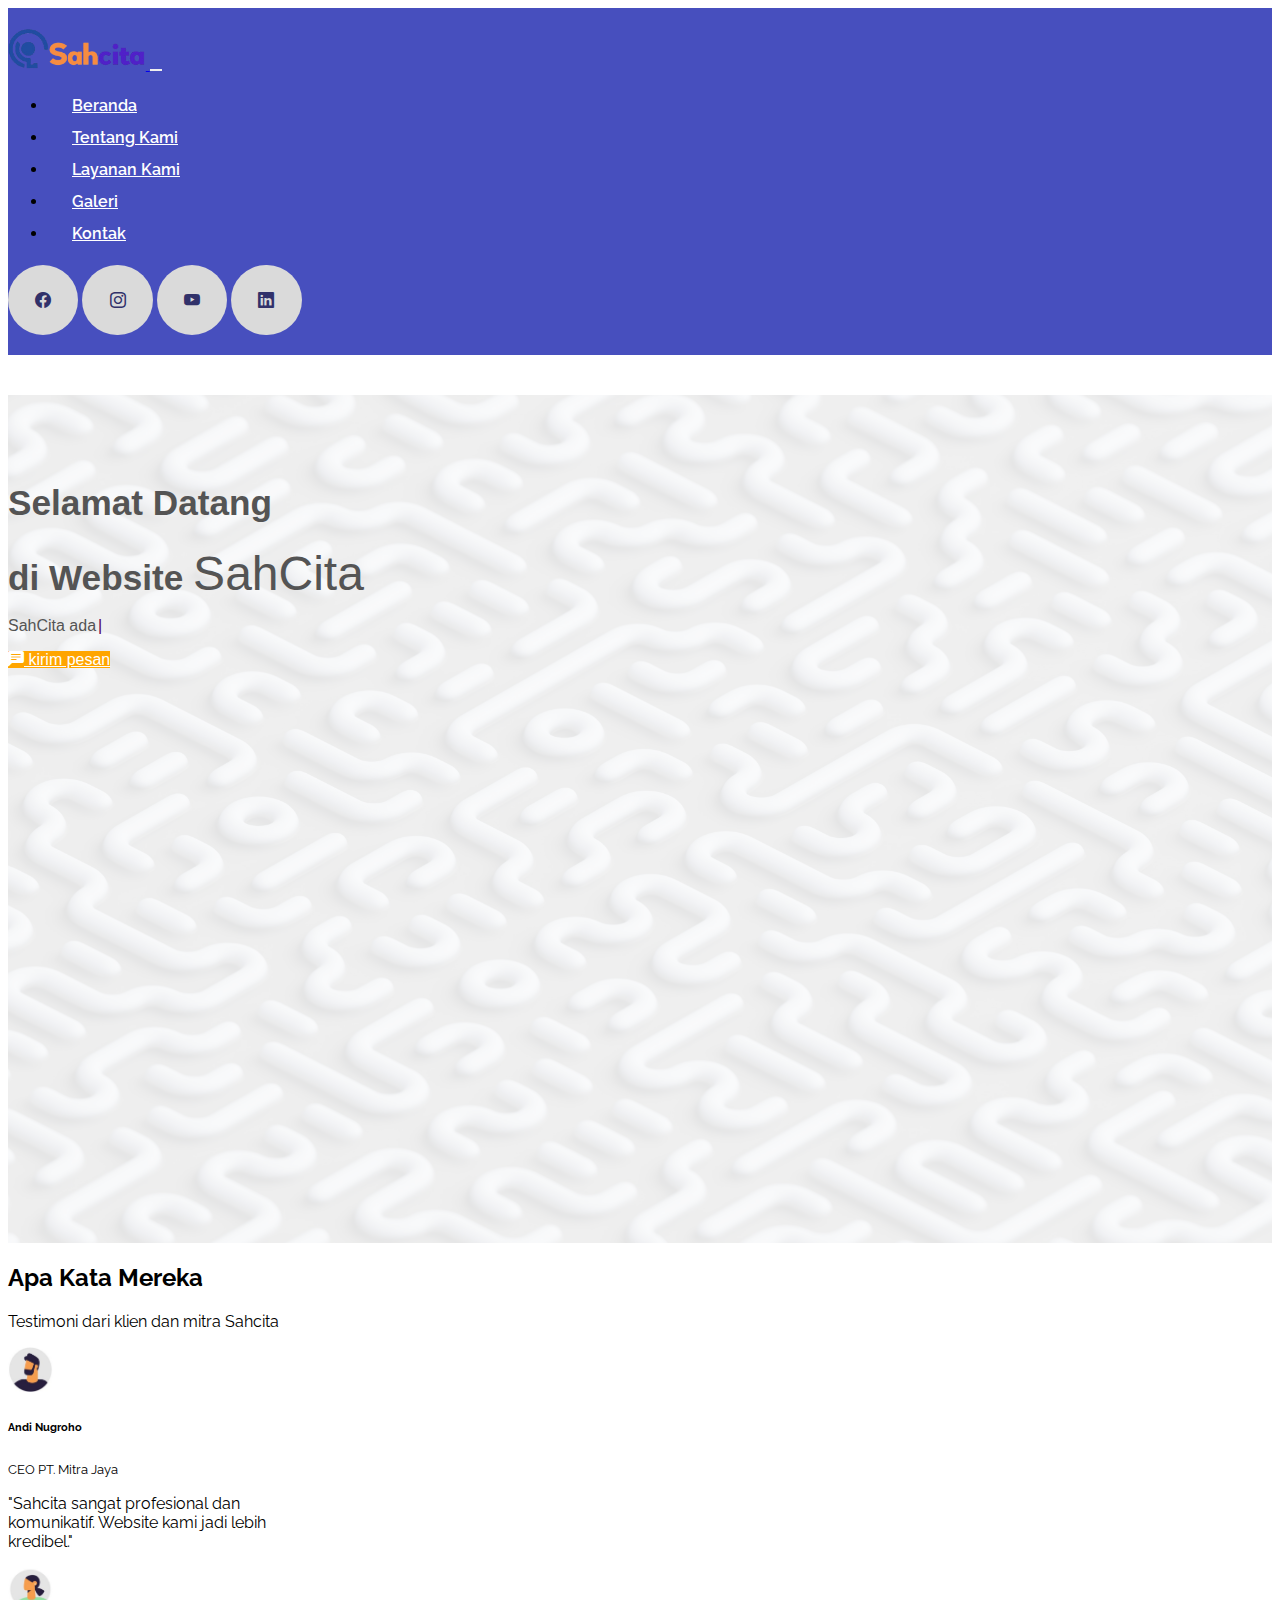
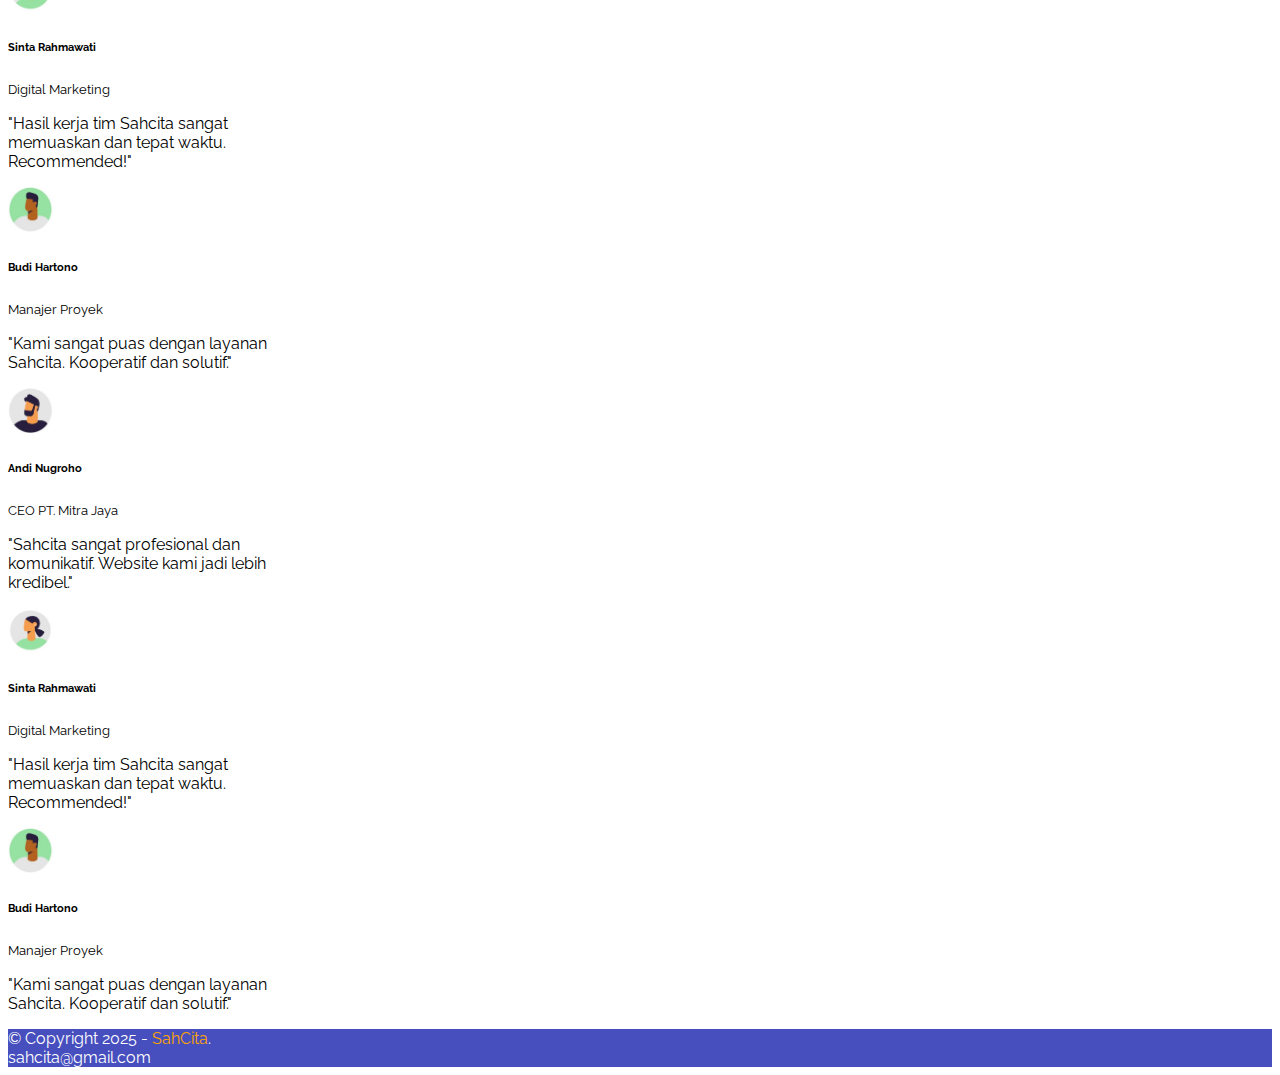
<file: index.html>
<!DOCTYPE html>
<html lang="en" class="h-100">
  <head>
    <!-- Required meta tags -->
    <meta charset="utf-8" />
    <meta
      name="viewport"
      content="width=device-width, initial-scale=1, shrink-to-fit=no"
    />
    <meta name="description" content="Website Company Profile SahCita" />
    <meta name="author" content="SahCita" />

    <!-- Title -->
    <title>SahCita</title>

    <!-- Favicon icon -->
    <link rel="shortcut icon" href="assets/img/biru.png" type="image/x-icon" />

    <!-- Bootstrap CSS -->
    <link
      href="https://cdn.jsdelivr.net/npm/bootstrap@5.2.3/dist/css/bootstrap.min.css"
      rel="stylesheet"
      integrity="sha384-rbsA2VBKQhggwzxH7pPCaAqO46MgnOM80zW1RWuH61DGLwZJEdK2Kadq2F9CUG65"
      crossorigin="anonymous"
    />

    <!-- Bootstrap Icons -->
    <link
      rel="stylesheet"
      href="https://cdn.jsdelivr.net/npm/bootstrap-icons@1.10.2/font/bootstrap-icons.css"
    />

    <!-- Font -->
    <link
      href="https://fonts.googleapis.com/css?family=Raleway:100,200,300,400,500,600,700,800,900&amp;display=swap"
      rel="stylesheet"
    />

    <!-- Custom Style -->
    <link rel="stylesheet" href="assets/css/style.css" />
  </head>

  <body id="beranda" class="d-flex flex-column h-100">
    <!-- Navbar -->
    <section>
      <nav
        id="navbar"
        class="navbar navbar-expand-lg navbar-light py-4 bg-nav fixed-top"
      >
        <div class="container">
          <!-- Brand -->

          <!-- IMAGE -->
          <a class="navbar-brand" href="#">
            <img
              src="assets/img/logo/logopng1.png"
              alt="Logo SahCita"
              height="42"
              class="d-inline-block"
            />
          </a>

          <button
            class="navbar-toggler"
            type="button"
            data-bs-toggle="collapse"
            data-bs-target="#navbarSupportedContent"
            aria-controls="navbarSupportedContent"
            aria-expanded="false"
            aria-label="Toggle navigation"
          >
            <span class="navbar-toggler-icon"></span>
          </button>
          <div
            class="collapse navbar-collapse py-3 py-lg-1"
            id="navbarSupportedContent"
          >
            <!-- Menu -->
            <ul class="navbar-nav mx-auto mb-2 mb-lg-0">
              <li class="nav-item">
                <a class="nav-link" href="#beranda">Beranda</a>
              </li>
              <li class="nav-item">
                <a class="nav-link" href="tentangkami.html">Tentang Kami</a>
              </li>
              <li class="nav-item">
                <a class="nav-link" href="layanan.html">Layanan Kami</a>
              </li>
              <li class="nav-item">
                <a class="nav-link" href="galeri.html">Galeri</a>
              </li>
              <li class="nav-item">
                <a class="nav-link" href="kontak.html">Kontak</a>
              </li>
            </ul>

            <!-- Social Media -->
            <div class="d-flex mt-3 ms-3 mt-md-0 ms-md-0">
              <a
                href="https://facebook.com/SahCita"
                target="_blank"
                class="btn btn-social-media me-3"
              >
                <i class="bi bi-facebook"></i>
              </a>
              <a
                href="https://www.instagram.com/SahCita/"
                target="_blank"
                class="btn btn-social-media me-3"
              >
                <i class="bi bi-instagram"></i>
              </a>
              <a
                href="https://www.youtube.com/channel/SahCita"
                target="_blank"
                class="btn btn-social-media me-3"
              >
                <i class="bi bi-youtube"></i>
              </a>
              <a
                href="https://www.linkedin.com/SahCita"
                target="_blank"
                class="btn btn-social-media"
              >
                <i class="bi bi-linkedin"></i>
              </a>
            </div>
          </div>
        </div>
      </nav>
    </section>

    <!-- Hero Section -->
    <section class="hero-section d-flex align-items-center text-white py-5">
      <div class="container text-start">
        <div class="row">
          <div class="col-lg-8">
            <h1 class="hero-welcome lh-sm mb-2 fs-1 fs-md-2 fs-sm-3">
              Selamat Datang
            </h1>
            <h1 class="hero-welcome lh-sm mb-3 fs-1 fs-md-2 fs-sm-3">
              di Website
              <span class="hero-brand fs-1 fs-md-2 fs-sm-3">SahCita</span>
            </h1>

            <!-- Animasi Ketik -->
            <p id="typed-text" class="hero-desc mb-4 fs-5 fs-md-6"></p>

            <div class="d-flex justify-content-start">
              <a
                href="https://api.whatsapp.com/send?phone=6282w335486623&text=Assalamualaikum%20saya%20ingin%20menghubungi%20SahCita"
                class="btn btn-wa rounded-pill px-4 py-2 w-auto"
              >
                <i class="bi bi-chat-left-text-fill me-2"></i> kirim pesan
              </a>
            </div>
          </div>
        </div>
      </div>
    </section>
    <!-- TESTIMONI -->
    <section class="py-5 bg-light" id="testimoni">
      <div class="container">
        <div class="text-center mb-4">
          <h2 class="highlight">Apa Kata Mereka</h2>
          <p class="text-muted">Testimoni dari klien dan mitra Sahcita</p>
        </div>
        <div class="testimoni-slider overflow-hidden position-relative">
          <div class="slider-track d-flex">
            <!-- Testimoni 1 -->
            <div class="testimoni-item me-4">
              <div class="card shadow-sm border-0">
                <div class="card-body d-flex flex-column align-items-start">
                  <div class="d-flex align-items-center mb-2">
                    <img
                      src="assets/img/pp/1.jpg"
                      class="rounded-circle me-2"
                      width="45"
                      height="45"
                    />
                    <div>
                      <h6 class="mb-0 fw-semibold">Andi Nugroho</h6>
                      <small class="text-muted">CEO PT. Mitra Jaya</small>
                    </div>
                  </div>
                  <p class="fst-italic mb-0">
                    "Sahcita sangat profesional dan komunikatif. Website kami
                    jadi lebih kredibel."
                  </p>
                </div>
              </div>
            </div>

            <!-- Testimoni 2 -->
            <div class="testimoni-item me-4">
              <div class="card shadow-sm border-0">
                <div class="card-body d-flex flex-column align-items-start">
                  <div class="d-flex align-items-center mb-2">
                    <img
                      src="assets/img/pp/2.jpg"
                      class="rounded-circle me-2"
                      width="45"
                      height="45"
                    />
                    <div>
                      <h6 class="mb-0 fw-semibold">Sinta Rahmawati</h6>
                      <small class="text-muted">Digital Marketing</small>
                    </div>
                  </div>
                  <p class="fst-italic mb-0">
                    "Hasil kerja tim Sahcita sangat memuaskan dan tepat waktu.
                    Recommended!"
                  </p>
                </div>
              </div>
            </div>

            <!-- Testimoni 3 -->
            <div class="testimoni-item me-4">
              <div class="card shadow-sm border-0">
                <div class="card-body d-flex flex-column align-items-start">
                  <div class="d-flex align-items-center mb-2">
                    <img
                      src="assets/img/pp/3.jpg"
                      class="rounded-circle me-2"
                      width="45"
                      height="45"
                    />
                    <div>
                      <h6 class="mb-0 fw-semibold">Budi Hartono</h6>
                      <small class="text-muted">Manajer Proyek</small>
                    </div>
                  </div>
                  <p class="fst-italic mb-0">
                    "Kami sangat puas dengan layanan Sahcita. Kooperatif dan
                    solutif."
                  </p>
                </div>
              </div>
            </div>

            <!-- Duplikat untuk loop -->
            <!-- Testimoni 1 -->
            <div class="testimoni-item me-4">
              <div class="card shadow-sm border-0">
                <div class="card-body d-flex flex-column align-items-start">
                  <div class="d-flex align-items-center mb-2">
                    <img
                      src="assets/img/pp/1.jpg"
                      class="rounded-circle me-2"
                      width="45"
                      height="45"
                    />
                    <div>
                      <h6 class="mb-0 fw-semibold">Andi Nugroho</h6>
                      <small class="text-muted">CEO PT. Mitra Jaya</small>
                    </div>
                  </div>
                  <p class="fst-italic mb-0">
                    "Sahcita sangat profesional dan komunikatif. Website kami
                    jadi lebih kredibel."
                  </p>
                </div>
              </div>
            </div>

            <!-- Testimoni 2 -->
            <div class="testimoni-item me-4">
              <div class="card shadow-sm border-0">
                <div class="card-body d-flex flex-column align-items-start">
                  <div class="d-flex align-items-center mb-2">
                    <img
                      src="assets/img/pp/2.jpg"
                      class="rounded-circle me-2"
                      width="45"
                      height="45"
                    />
                    <div>
                      <h6 class="mb-0 fw-semibold">Sinta Rahmawati</h6>
                      <small class="text-muted">Digital Marketing</small>
                    </div>
                  </div>
                  <p class="fst-italic mb-0">
                    "Hasil kerja tim Sahcita sangat memuaskan dan tepat waktu.
                    Recommended!"
                  </p>
                </div>
              </div>
            </div>

            <!-- Testimoni 3 -->
            <div class="testimoni-item me-4">
              <div class="card shadow-sm border-0">
                <div class="card-body d-flex flex-column align-items-start">
                  <div class="d-flex align-items-center mb-2">
                    <img
                      src="assets/img/pp/3.jpg"
                      class="rounded-circle me-2"
                      width="45"
                      height="45"
                    />
                    <div>
                      <h6 class="mb-0 fw-semibold">Budi Hartono</h6>
                      <small class="text-muted">Manajer Proyek</small>
                    </div>
                  </div>
                  <p class="fst-italic mb-0">
                    "Kami sangat puas dengan layanan Sahcita. Kooperatif dan
                    solutif."
                  </p>
                </div>
              </div>
            </div>
          </div>
        </div>
      </div>
    </section>

    <!-- Footer -->
    <footer class="footer mt-auto py-4">
      <div class="container">
        <div
          class="d-flex flex-column flex-md-row align-items-center align-items-md-left text-body"
        >
          <div class="copyright text-center mb-2 mb-md-0">
            &copy; Copyright 2025 -
            <a href="#" target="_blank" class="fw-bolder">SahCita</a>.
          </div>
          <div class="link ms-md-auto">
            <a href="#" target="_blank">sahcita@gmail.com</a>
          </div>
        </div>
      </div>
    </footer>

    <!-- Popper and Bootstrap JS -->
    <script
      src="https://cdn.jsdelivr.net/npm/@popperjs/core@2.11.6/dist/umd/popper.min.js"
      integrity="sha384-oBqDVmMz9ATKxIep9tiCxS/Z9fNfEXiDAYTujMAeBAsjFuCZSmKbSSUnQlmh/jp3"
      crossorigin="anonymous"
    ></script>

    <script
      src="https://cdn.jsdelivr.net/npm/bootstrap@5.2.3/dist/js/bootstrap.min.js"
      integrity="sha384-cuYeSxntonz0PPNlHhBs68uyIAVpIIOZZ5JqeqvYYIcEL727kskC66kF92t6Xl2V"
      crossorigin="anonymous"
    ></script>

    <script src="assets/JS/script.js"></script>
  </body>
</html>
</file>
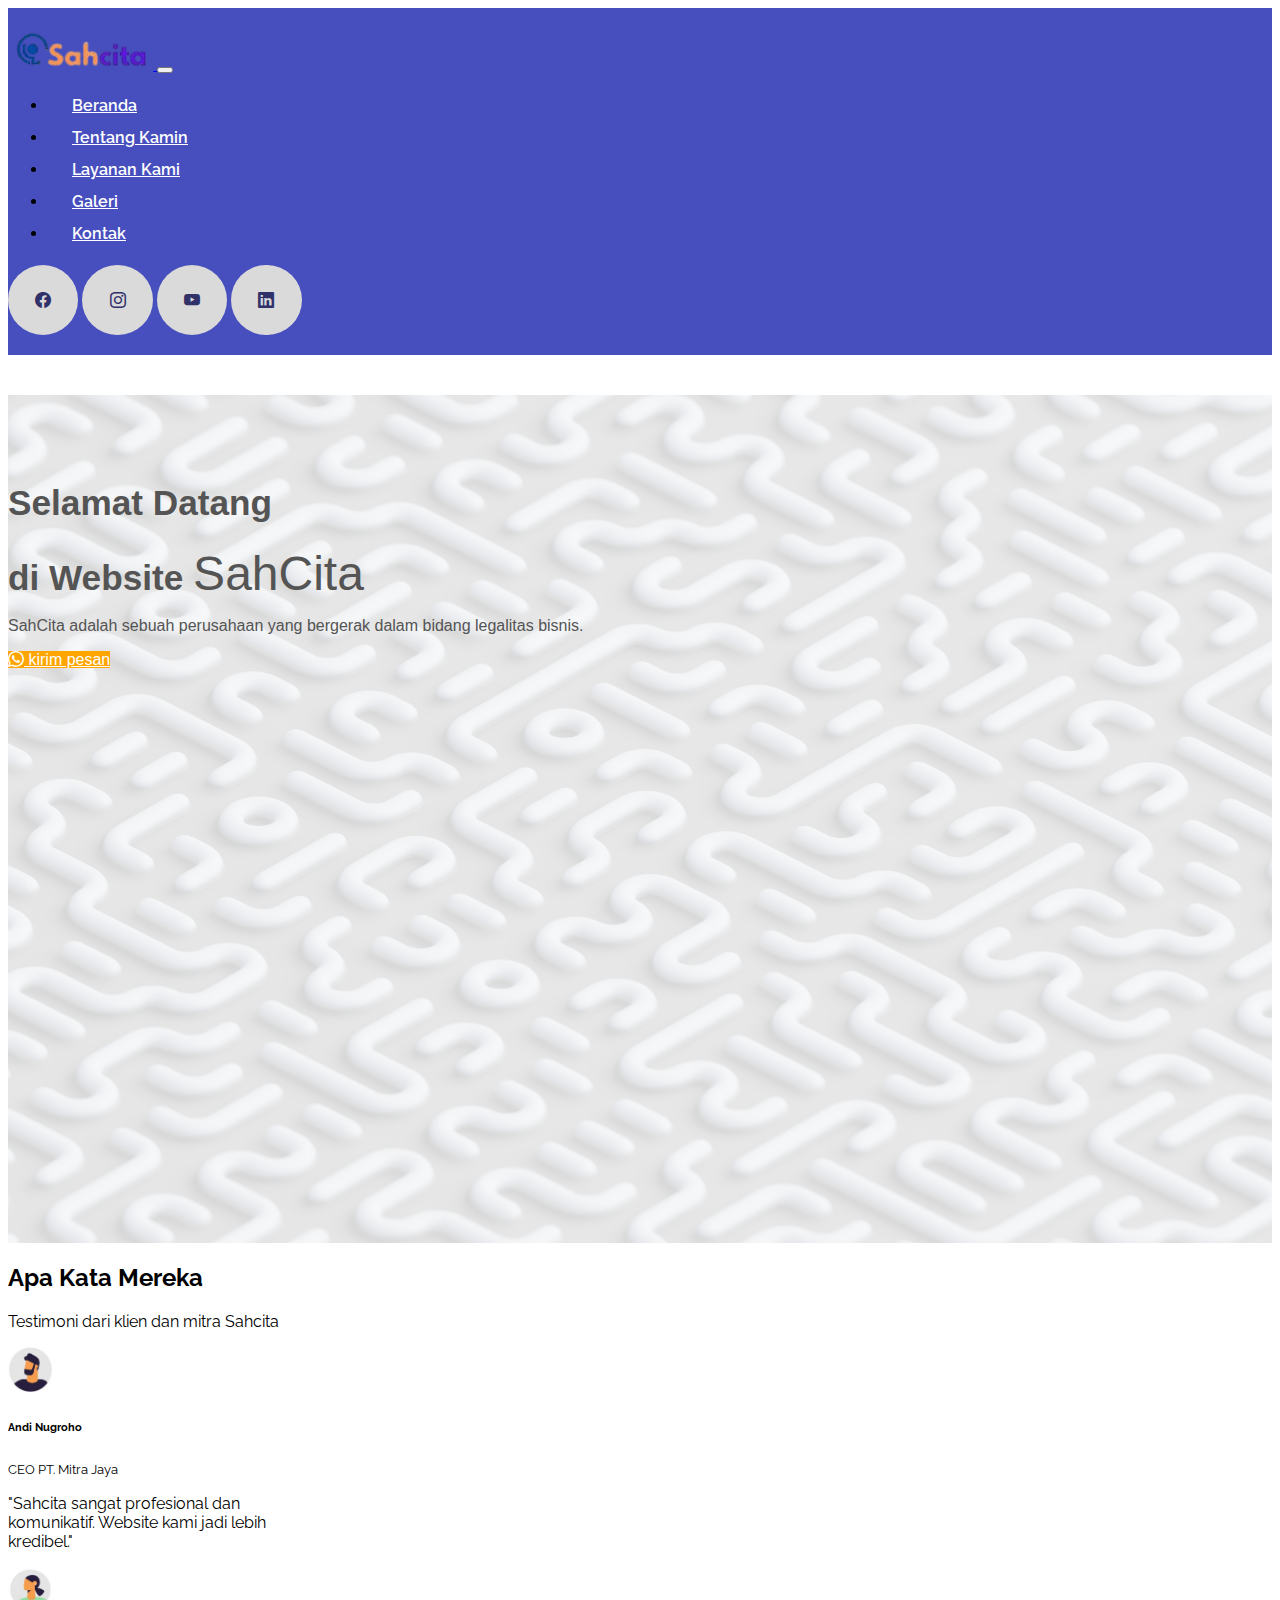
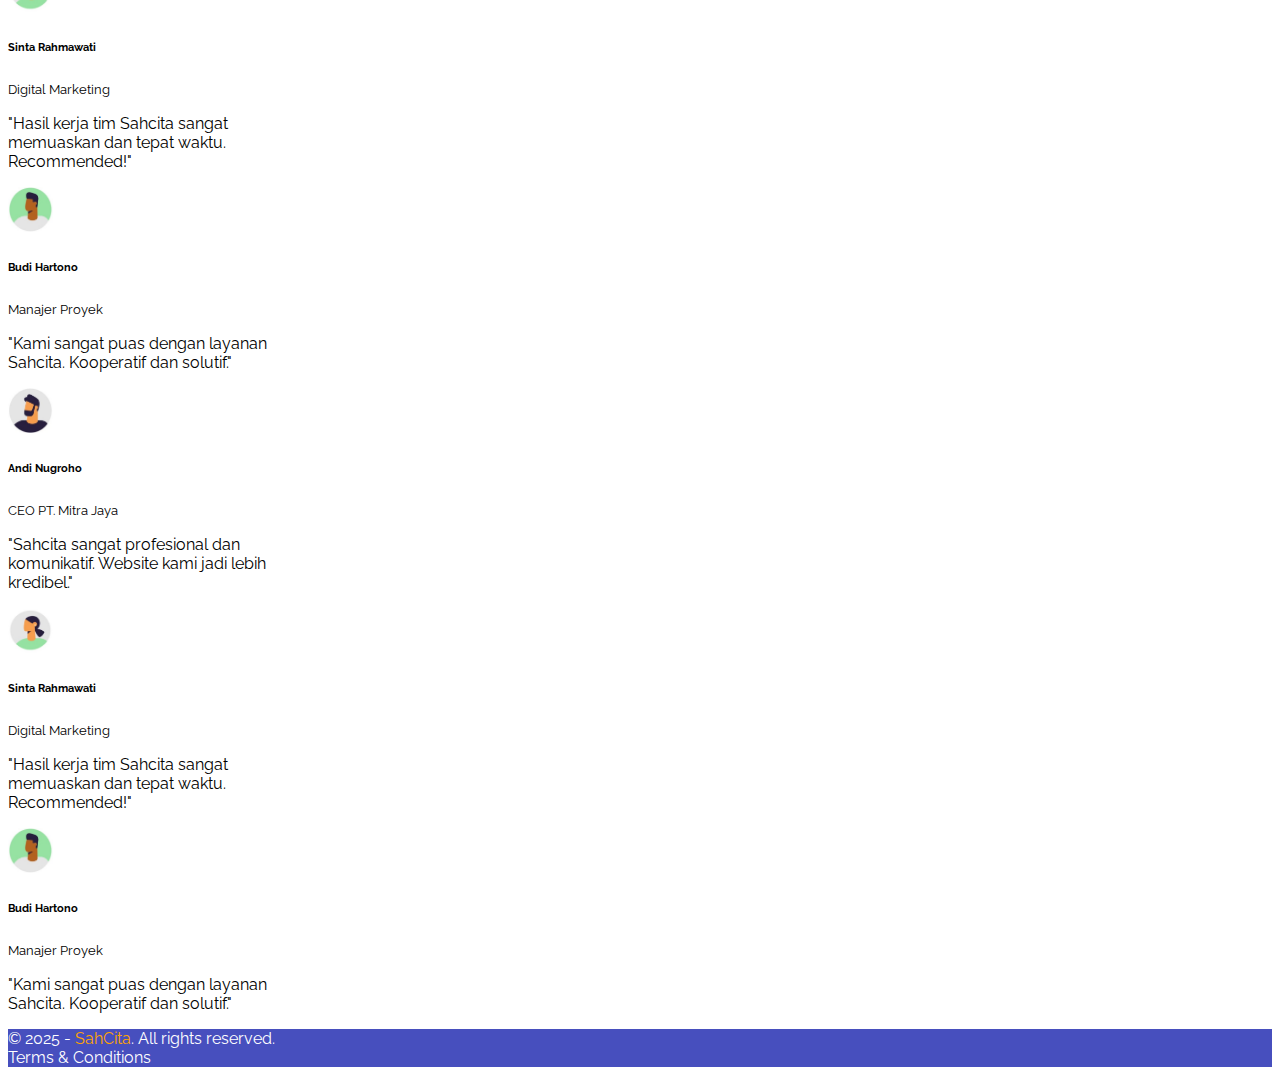
<file: SahCita3/index.html>
<!DOCTYPE html>
<html lang="en" class="h-100">
  <head>
    <!-- Required meta tags -->
    <meta charset="utf-8" />
    <meta
      name="viewport"
      content="width=device-width, initial-scale=1, shrink-to-fit=no"
    />
    <meta name="description" content="Website Company Profile SahCita" />
    <meta name="author" content="SahCita" />

    <!-- Title -->
    <title>SahCita</title>

    <!-- Favicon icon -->
    <link rel="shortcut icon" href="assets/img/biru.png" type="image/x-icon" />

    <!-- Bootstrap CSS -->
    <link
      href="https://cdn.jsdelivr.net/npm/bootstrap@5.2.3/dist/css/bootstrap.min.css"
      rel="stylesheet"
      integrity="sha384-rbsA2VBKQhggwzxH7pPCaAqO46MgnOM80zW1RWuH61DGLwZJEdK2Kadq2F9CUG65"
      crossorigin="anonymous"
    />

    <!-- Bootstrap Icons -->
    <link
      rel="stylesheet"
      href="https://cdn.jsdelivr.net/npm/bootstrap-icons@1.10.2/font/bootstrap-icons.css"
    />

    <!-- Font -->
    <link
      href="https://fonts.googleapis.com/css?family=Raleway:100,200,300,400,500,600,700,800,900&amp;display=swap"
      rel="stylesheet"
    />

    <!-- Custom Style -->
    <link rel="stylesheet" href="assets/css/style.css" />
  </head>

  <body id="beranda" class="d-flex flex-column h-100">
    <!-- Navbar -->
    <section>
      <nav
        id="navbar"
        class="navbar navbar-expand-lg navbar-light py-4 bg-nav fixed-top"
      >
        <div class="container">
          <!-- Brand -->

          <!-- IAMGE -->
          <a class="navbar-brand" href="#">
            <img
              src="assets/img/logo.png"
              alt="Logo SahCita"
              height="42"
              class="d-inline-block"
            />
          </a>

          <button
            class="navbar-toggler"
            type="button"
            data-bs-toggle="collapse"
            data-bs-target="#navbarSupportedContent"
            aria-controls="navbarSupportedContent"
            aria-expanded="false"
            aria-label="Toggle navigation"
          >
            <span class="navbar-toggler-icon"></span>
          </button>
          <div
            class="collapse navbar-collapse py-3 py-lg-1"
            id="navbarSupportedContent"
          >
            <!-- Menu -->
            <ul class="navbar-nav mx-auto mb-2 mb-lg-0">
              <li class="nav-item">
                <a class="nav-link" href="#beranda">Beranda</a>
              </li>
              <li class="nav-item">
                <a class="nav-link" href="tentangkami.html">Tentang Kamin</a>
              </li>
              <li class="nav-item">
                <a class="nav-link" href="layanan.html">Layanan Kami</a>
              </li>
              <li class="nav-item">
                <a class="nav-link" href="galeri.html">Galeri</a>
              </li>
              <li class="nav-item">
                <a class="nav-link" href="kontak.html">Kontak</a>
              </li>
            </ul>

            <!-- Social Media -->
            <div class="d-flex mt-3 ms-3 mt-md-0 ms-md-0">
              <a
                href="https://facebook.com/SahCita"
                target="_blank"
                class="btn btn-social-media me-3"
              >
                <i class="bi bi-facebook"></i>
              </a>
              <a
                href="https://www.instagram.com/SahCita/"
                target="_blank"
                class="btn btn-social-media me-3"
              >
                <i class="bi bi-instagram"></i>
              </a>
              <a
                href="https://www.youtube.com/channel/SahCita"
                target="_blank"
                class="btn btn-social-media me-3"
              >
                <i class="bi bi-youtube"></i>
              </a>
              <a
                href="https://www.linkedin.com/SahCita"
                target="_blank"
                class="btn btn-social-media"
              >
                <i class="bi bi-linkedin"></i>
              </a>
            </div>
          </div>
        </div>
      </nav>
    </section>

    <!-- Hero Section -->
    <section class="hero-section d-flex align-items-center text-white py-5">
      <div class="container text-start">
        <div class="row">
          <div class="col-lg-8">
            <h1 class="hero-welcome lh-sm mb-2 fs-1 fs-md-2 fs-sm-3">
              Selamat Datang
            </h1>
            <h1 class="hero-welcome lh-sm mb-3 fs-1 fs-md-2 fs-sm-3">
              di Website
              <span class="hero-brand fs-1 fs-md-2 fs-sm-3">SahCita</span>
            </h1>
            <p class="hero-desc mb-4 fs-5 fs-md-6">
              SahCita adalah sebuah perusahaan yang bergerak dalam bidang
              legalitas bisnis.
            </p>
            <div class="d-flex justify-content-start">
              <a
                href="https://api.whatsapp.com/send?phone=6282w335486623&text=Assalamualaikum saya inginmenghubungi SahCita.."
                class="btn btn-wa rounded-pill px-4 py-2 w-auto"
              >
                <i class="bi bi-whatsapp me-2"></i> kirim pesan
              </a>
            </div>
          </div>
        </div>
      </div>
    </section>

    <!-- TESTIMONI -->
    <section class="py-5 bg-light" id="testimoni">
      <div class="container">
        <div class="text-center mb-4">
          <h2 class="highlight">Apa Kata Mereka</h2>
          <p class="text-muted">Testimoni dari klien dan mitra Sahcita</p>
        </div>
        <div class="testimoni-slider overflow-hidden position-relative">
          <div class="slider-track d-flex">
            <!-- Testimoni 1 -->
            <div class="testimoni-item me-4">
              <div class="card shadow-sm border-0">
                <div class="card-body d-flex flex-column align-items-start">
                  <div class="d-flex align-items-center mb-2">
                    <img
                      src="assets/img/pp/1.jpg"
                      class="rounded-circle me-2"
                      width="45"
                      height="45"
                    />
                    <div>
                      <h6 class="mb-0 fw-semibold">Andi Nugroho</h6>
                      <small class="text-muted">CEO PT. Mitra Jaya</small>
                    </div>
                  </div>
                  <p class="fst-italic mb-0">
                    "Sahcita sangat profesional dan komunikatif. Website kami
                    jadi lebih kredibel."
                  </p>
                </div>
              </div>
            </div>

            <!-- Testimoni 2 -->
            <div class="testimoni-item me-4">
              <div class="card shadow-sm border-0">
                <div class="card-body d-flex flex-column align-items-start">
                  <div class="d-flex align-items-center mb-2">
                    <img
                      src="assets/img/pp/2.jpg"
                      class="rounded-circle me-2"
                      width="45"
                      height="45"
                    />
                    <div>
                      <h6 class="mb-0 fw-semibold">Sinta Rahmawati</h6>
                      <small class="text-muted">Digital Marketing</small>
                    </div>
                  </div>
                  <p class="fst-italic mb-0">
                    "Hasil kerja tim Sahcita sangat memuaskan dan tepat waktu.
                    Recommended!"
                  </p>
                </div>
              </div>
            </div>

            <!-- Testimoni 3 -->
            <div class="testimoni-item me-4">
              <div class="card shadow-sm border-0">
                <div class="card-body d-flex flex-column align-items-start">
                  <div class="d-flex align-items-center mb-2">
                    <img
                      src="assets/img/pp/3.jpg"
                      class="rounded-circle me-2"
                      width="45"
                      height="45"
                    />
                    <div>
                      <h6 class="mb-0 fw-semibold">Budi Hartono</h6>
                      <small class="text-muted">Manajer Proyek</small>
                    </div>
                  </div>
                  <p class="fst-italic mb-0">
                    "Kami sangat puas dengan layanan Sahcita. Kooperatif dan
                    solutif."
                  </p>
                </div>
              </div>
            </div>

            <!-- Duplikat untuk loop -->
            <!-- Testimoni 1 -->
            <div class="testimoni-item me-4">
              <div class="card shadow-sm border-0">
                <div class="card-body d-flex flex-column align-items-start">
                  <div class="d-flex align-items-center mb-2">
                    <img
                      src="assets/img/pp/1.jpg"
                      class="rounded-circle me-2"
                      width="45"
                      height="45"
                    />
                    <div>
                      <h6 class="mb-0 fw-semibold">Andi Nugroho</h6>
                      <small class="text-muted">CEO PT. Mitra Jaya</small>
                    </div>
                  </div>
                  <p class="fst-italic mb-0">
                    "Sahcita sangat profesional dan komunikatif. Website kami
                    jadi lebih kredibel."
                  </p>
                </div>
              </div>
            </div>

            <!-- Testimoni 2 -->
            <div class="testimoni-item me-4">
              <div class="card shadow-sm border-0">
                <div class="card-body d-flex flex-column align-items-start">
                  <div class="d-flex align-items-center mb-2">
                    <img
                      src="assets/img/pp/2.jpg"
                      class="rounded-circle me-2"
                      width="45"
                      height="45"
                    />
                    <div>
                      <h6 class="mb-0 fw-semibold">Sinta Rahmawati</h6>
                      <small class="text-muted">Digital Marketing</small>
                    </div>
                  </div>
                  <p class="fst-italic mb-0">
                    "Hasil kerja tim Sahcita sangat memuaskan dan tepat waktu.
                    Recommended!"
                  </p>
                </div>
              </div>
            </div>

            <!-- Testimoni 3 -->
            <div class="testimoni-item me-4">
              <div class="card shadow-sm border-0">
                <div class="card-body d-flex flex-column align-items-start">
                  <div class="d-flex align-items-center mb-2">
                    <img
                      src="assets/img/pp/3.jpg"
                      class="rounded-circle me-2"
                      width="45"
                      height="45"
                    />
                    <div>
                      <h6 class="mb-0 fw-semibold">Budi Hartono</h6>
                      <small class="text-muted">Manajer Proyek</small>
                    </div>
                  </div>
                  <p class="fst-italic mb-0">
                    "Kami sangat puas dengan layanan Sahcita. Kooperatif dan
                    solutif."
                  </p>
                </div>
              </div>
            </div>
          </div>
        </div>
      </div>
    </section>

    <!-- Footer -->
    <footer class="footer mt-auto py-4">
      <div class="container">
        <div
          class="d-flex flex-column flex-md-row align-items-center align-items-md-left text-body"
        >
          <div class="copyright text-center mb-2 mb-md-0">
            &copy; 2025 -
            <a href="#" target="_blank" class="fw-bolder">SahCita</a>. All
            rights reserved.
          </div>
          <div class="link ms-md-auto">
            <a href="#" target="_blank">Terms & Conditions</a>
          </div>
        </div>
      </div>
    </footer>

    <!-- Popper and Bootstrap JS -->
    <script
      src="https://cdn.jsdelivr.net/npm/@popperjs/core@2.11.6/dist/umd/popper.min.js"
      integrity="sha384-oBqDVmMz9ATKxIep9tiCxS/Z9fNfEXiDAYTujMAeBAsjFuCZSmKbSSUnQlmh/jp3"
      crossorigin="anonymous"
    ></script>

    <script
      src="https://cdn.jsdelivr.net/npm/bootstrap@5.2.3/dist/js/bootstrap.min.js"
      integrity="sha384-cuYeSxntonz0PPNlHhBs68uyIAVpIIOZZ5JqeqvYYIcEL727kskC66kF92t6Xl2V"
      crossorigin="anonymous"
    ></script>

    <script src="assets/JS/script.js"></script>
  </body>
</html>
</file>
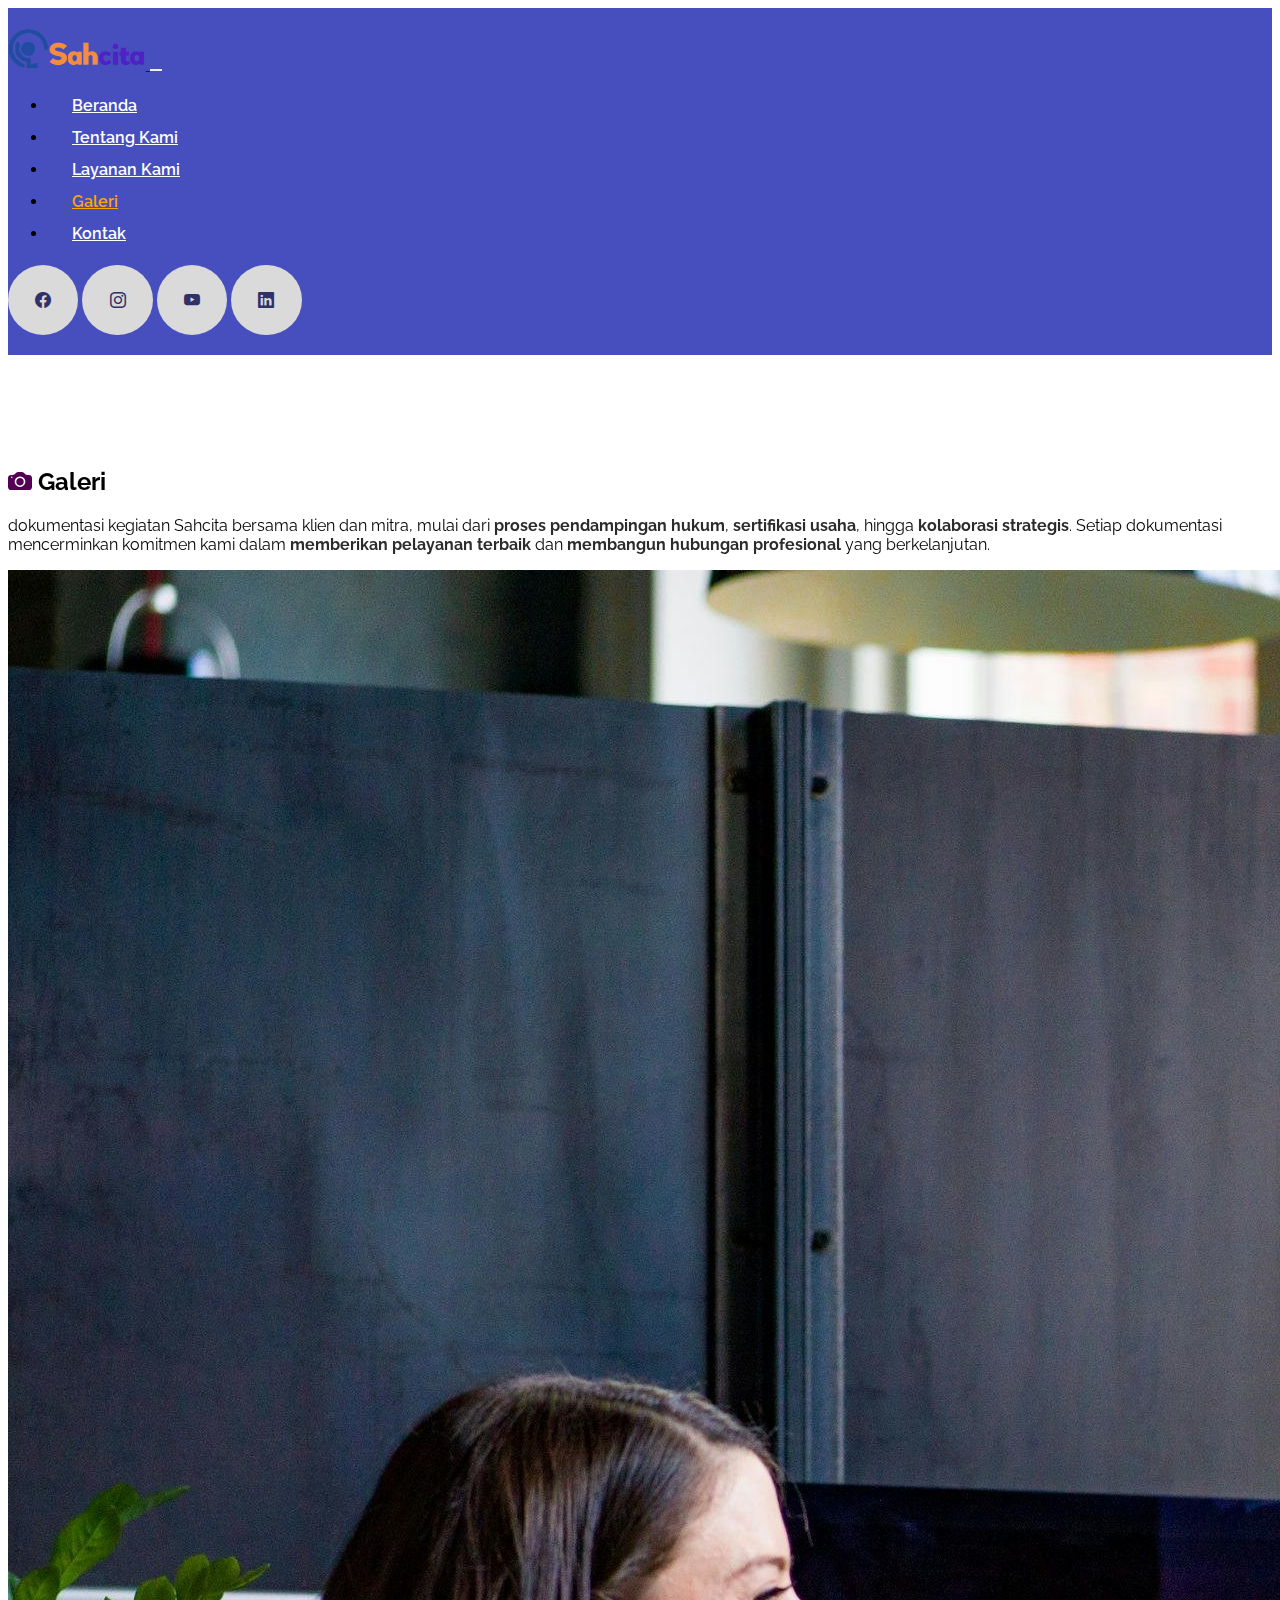
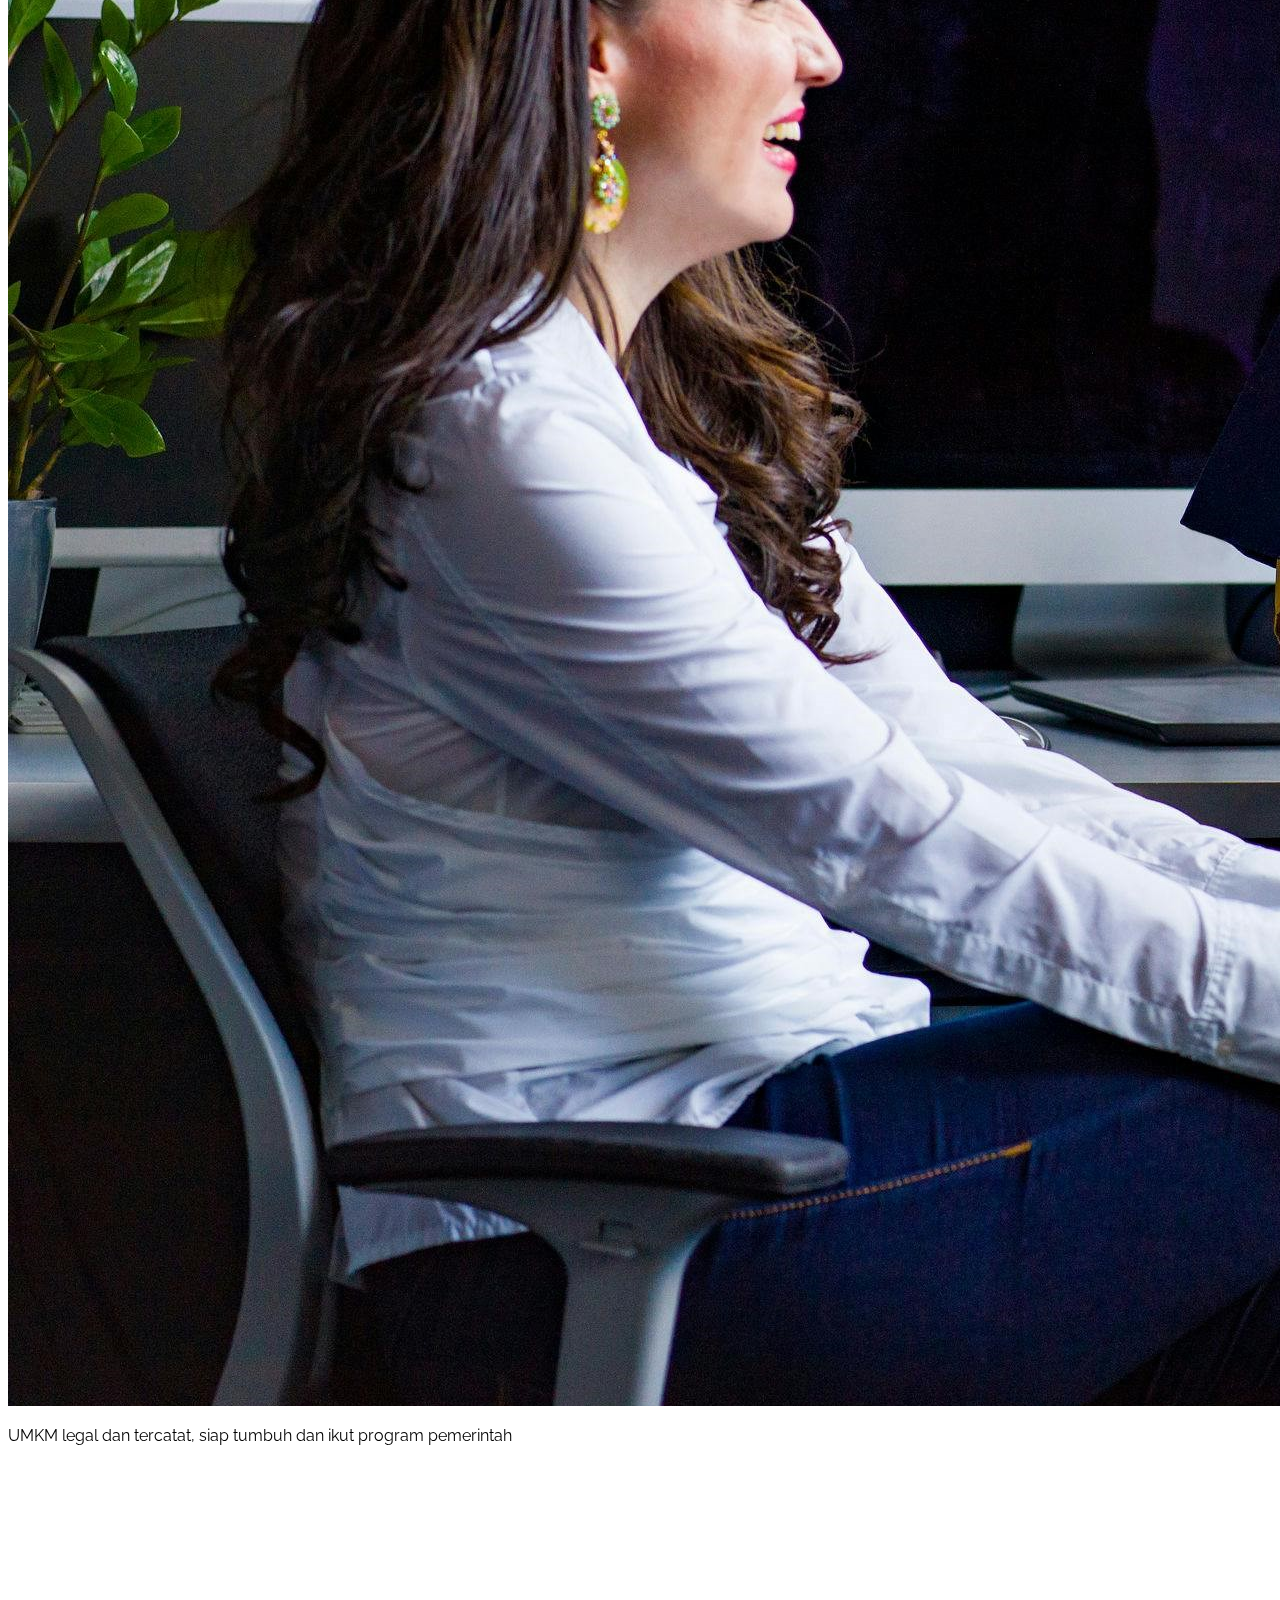
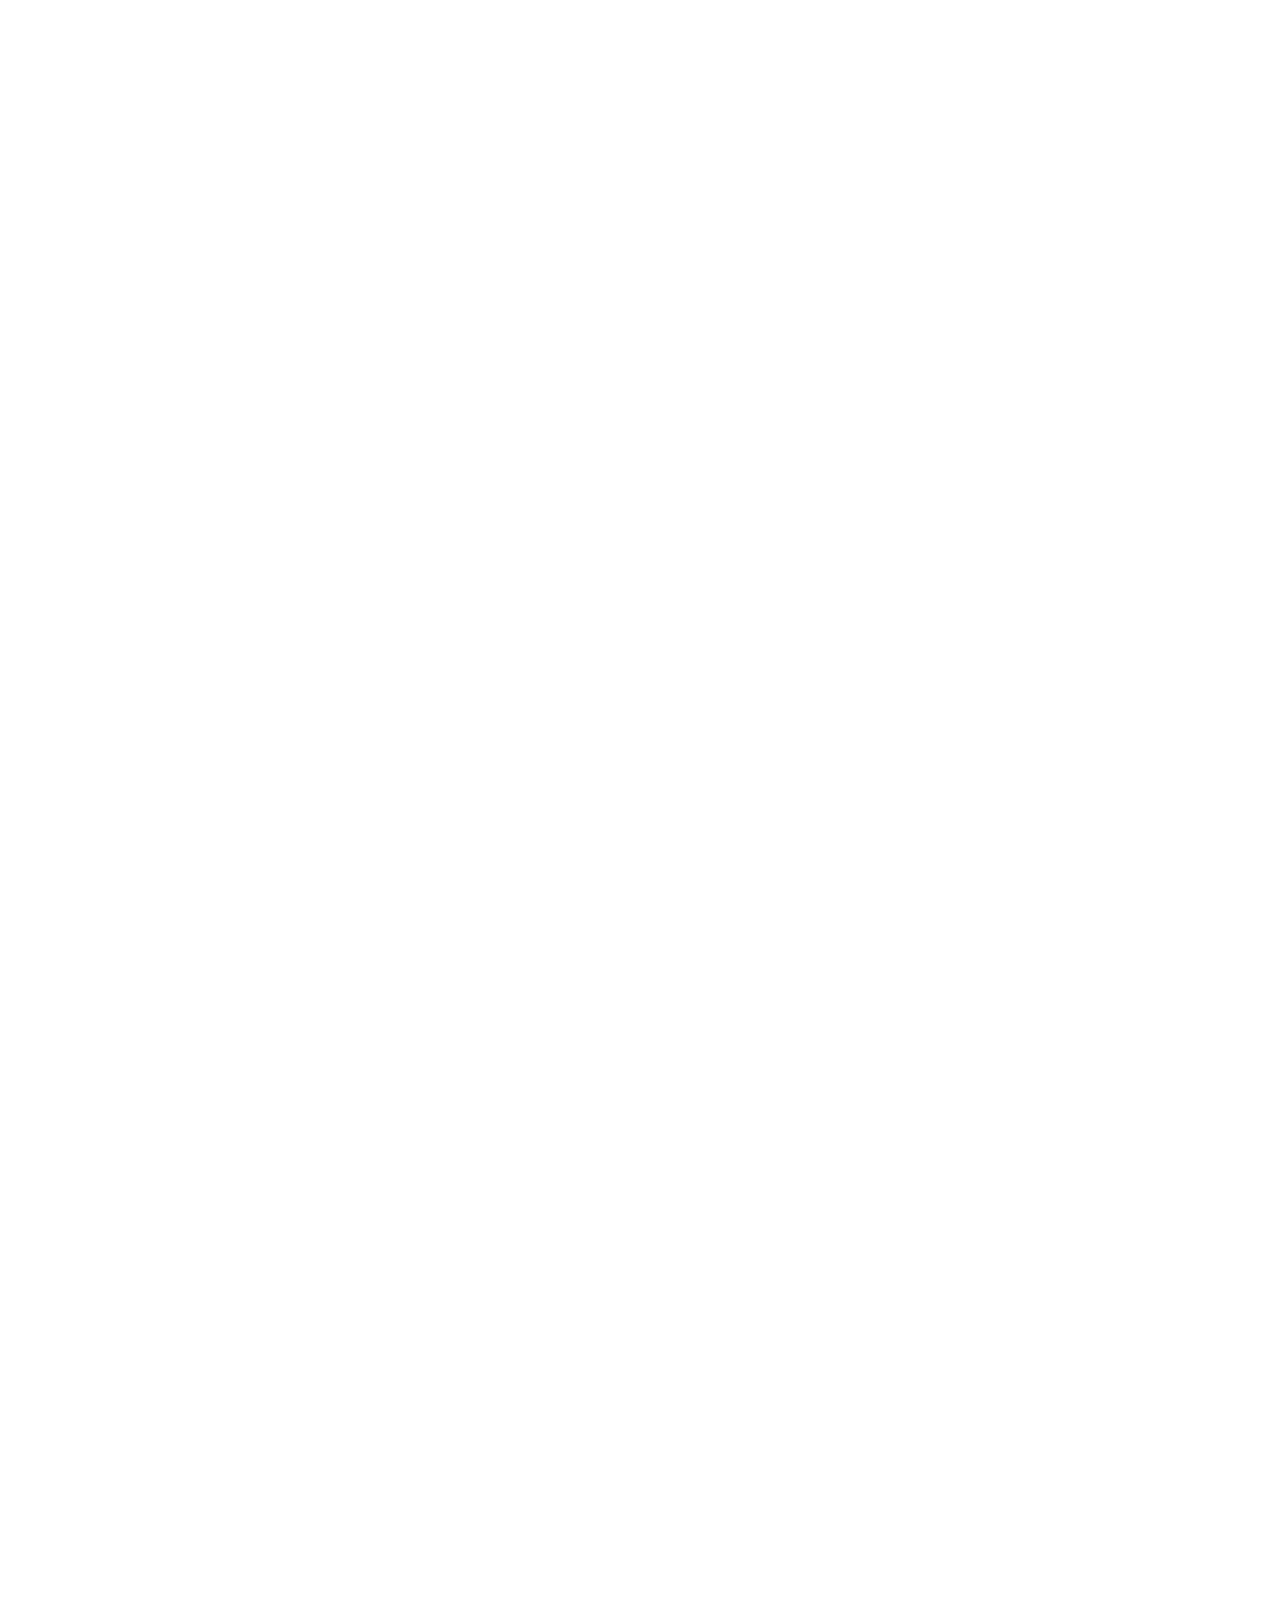
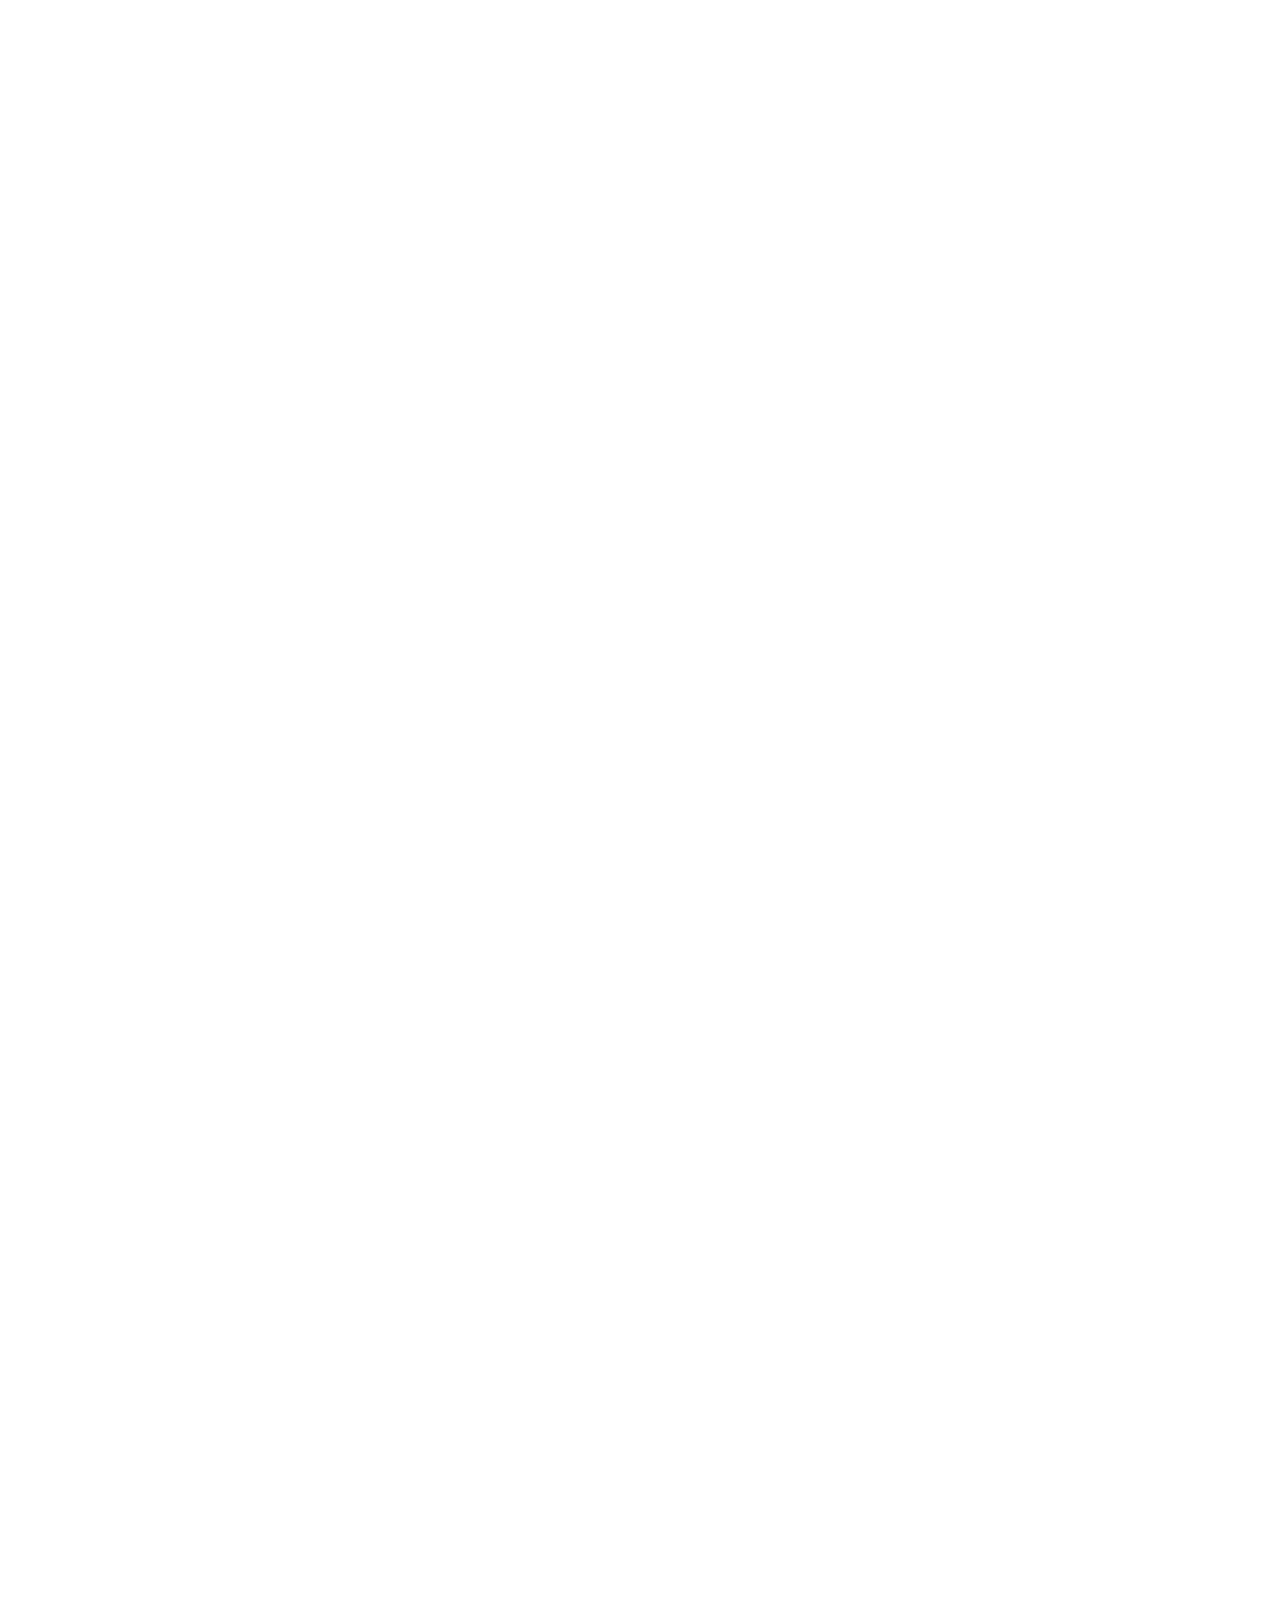
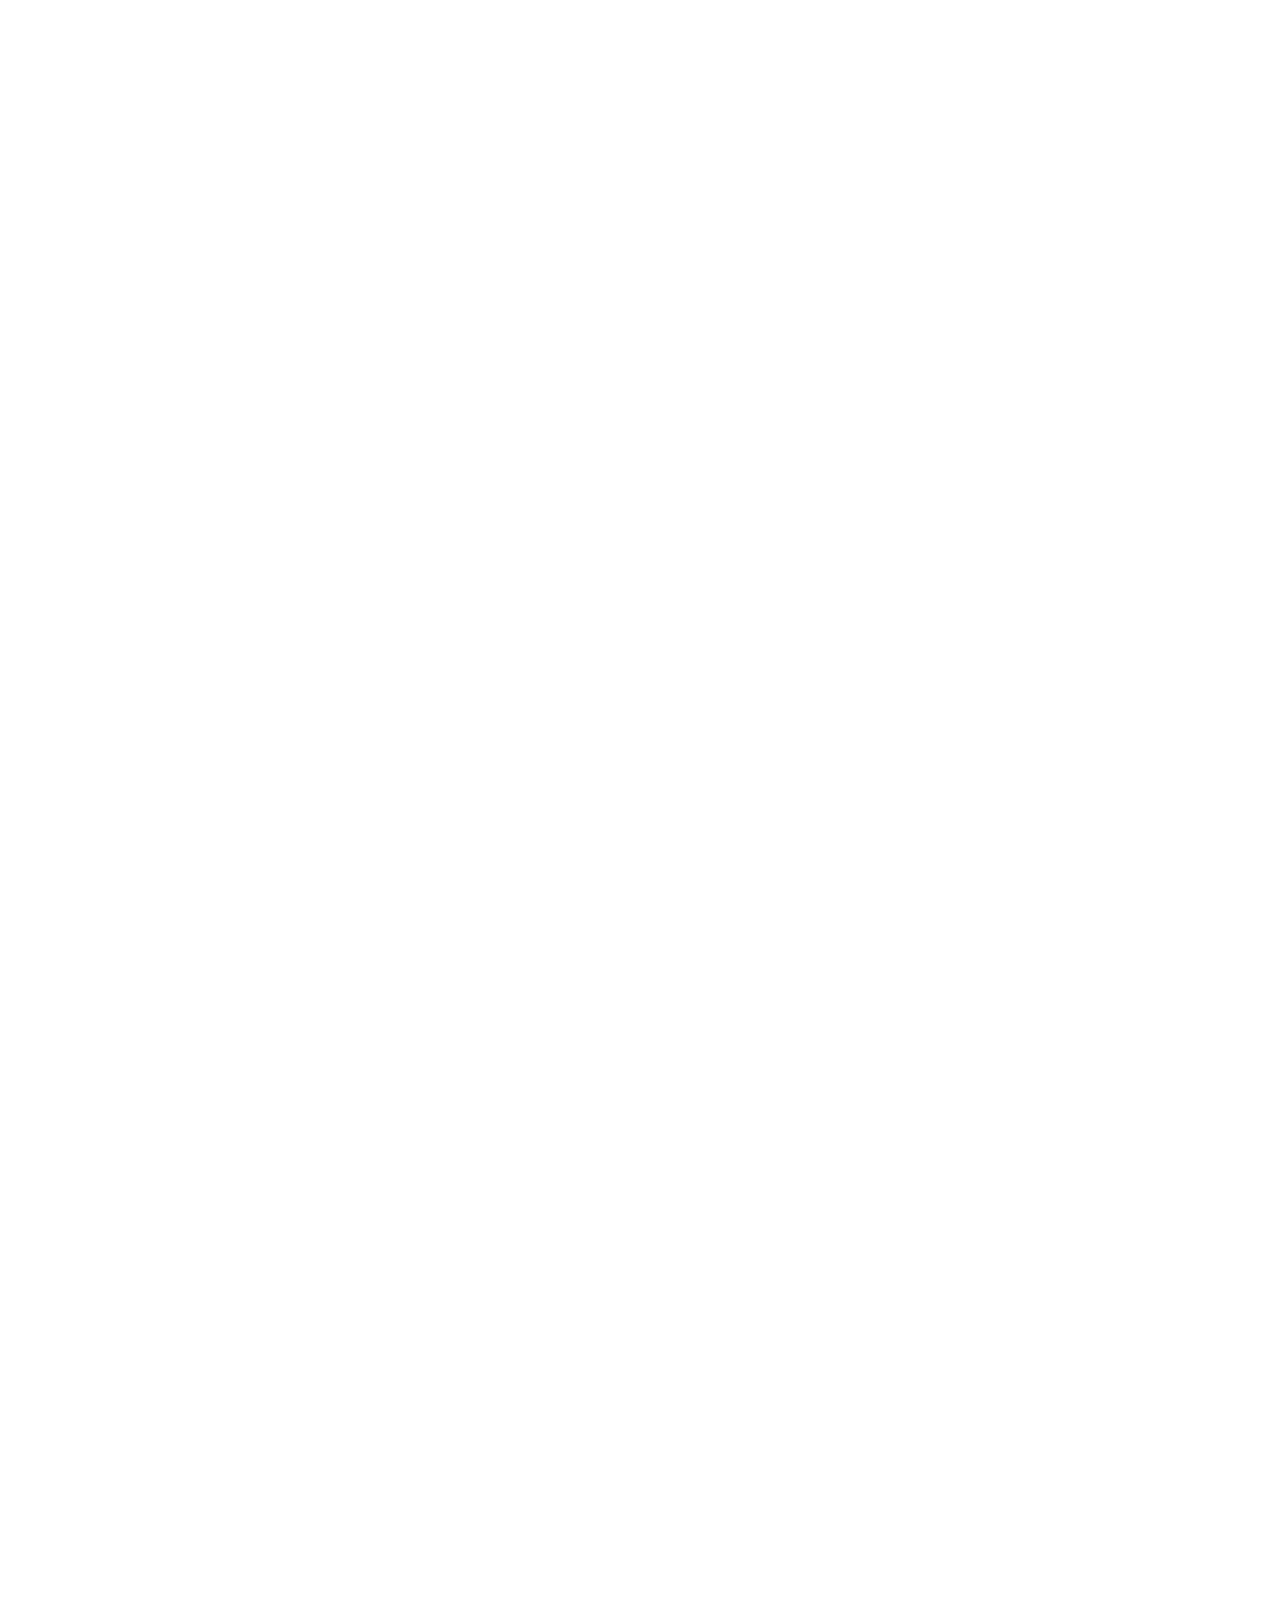
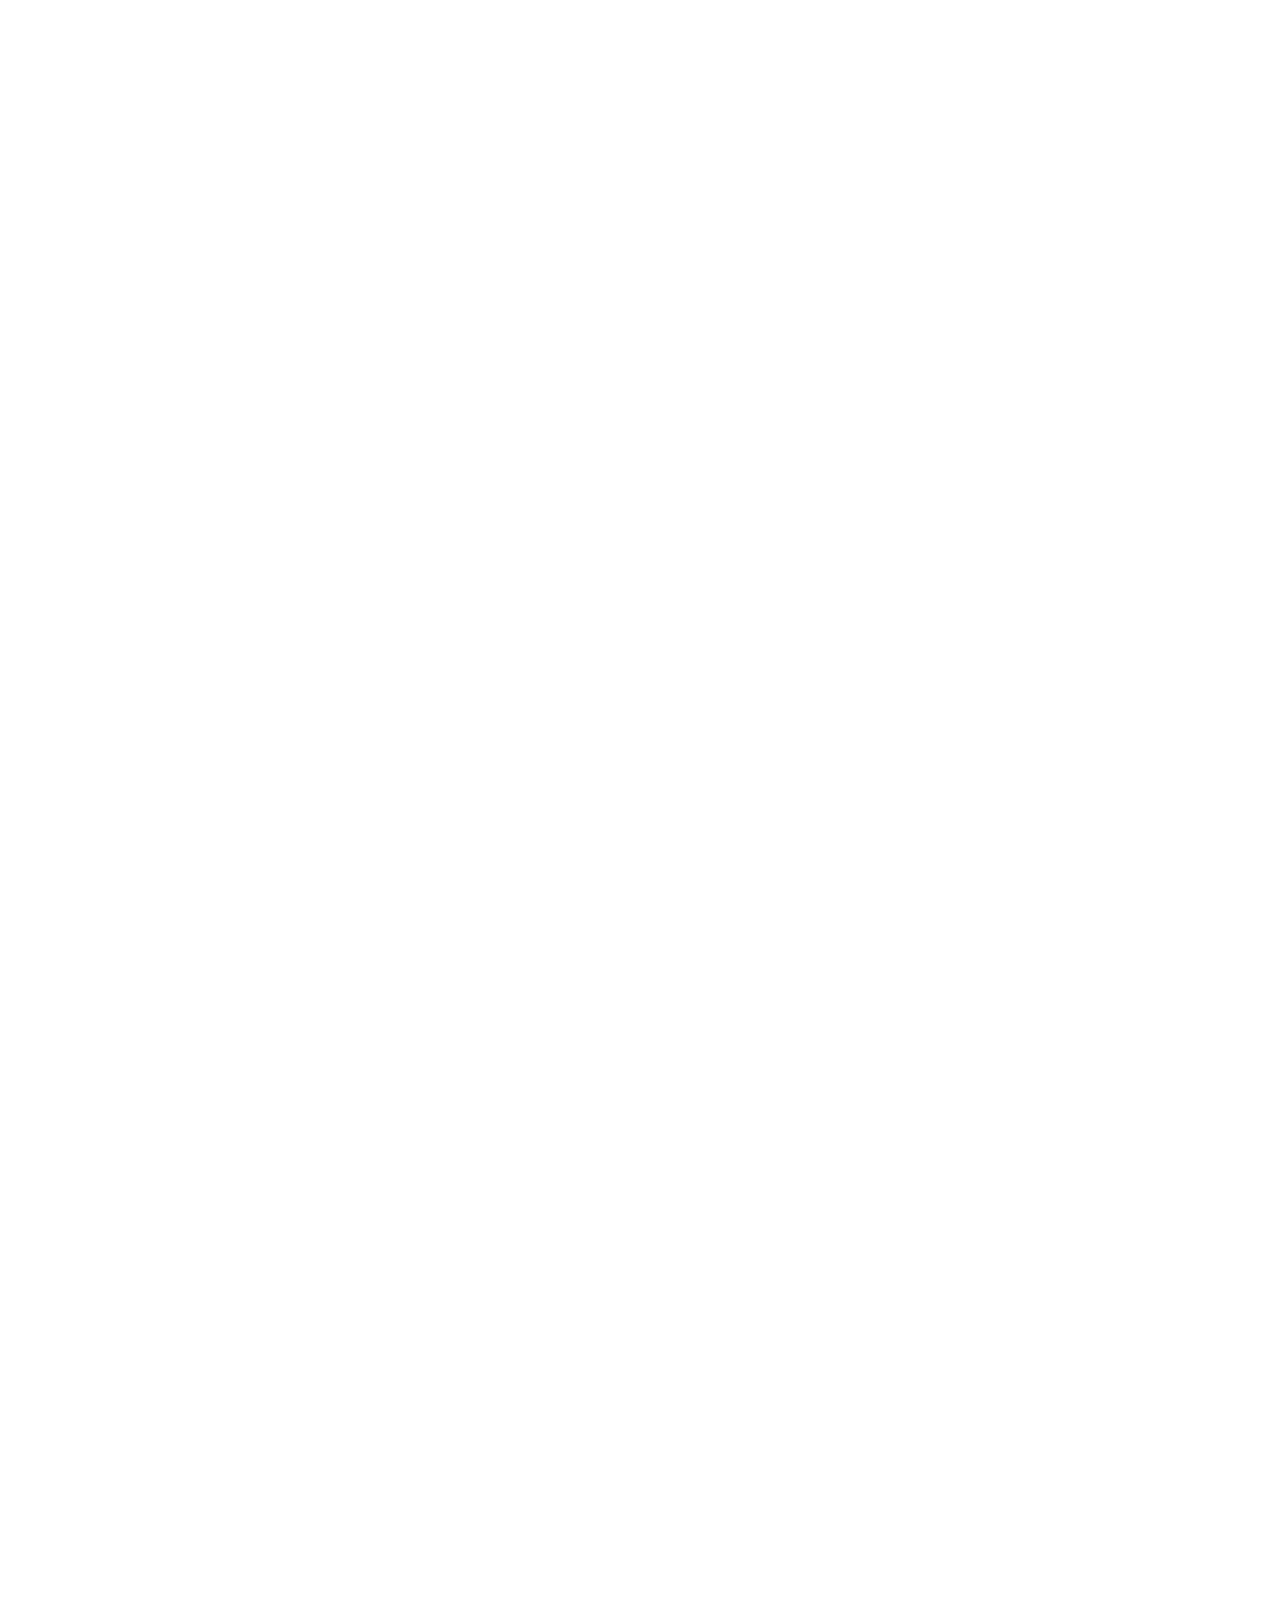
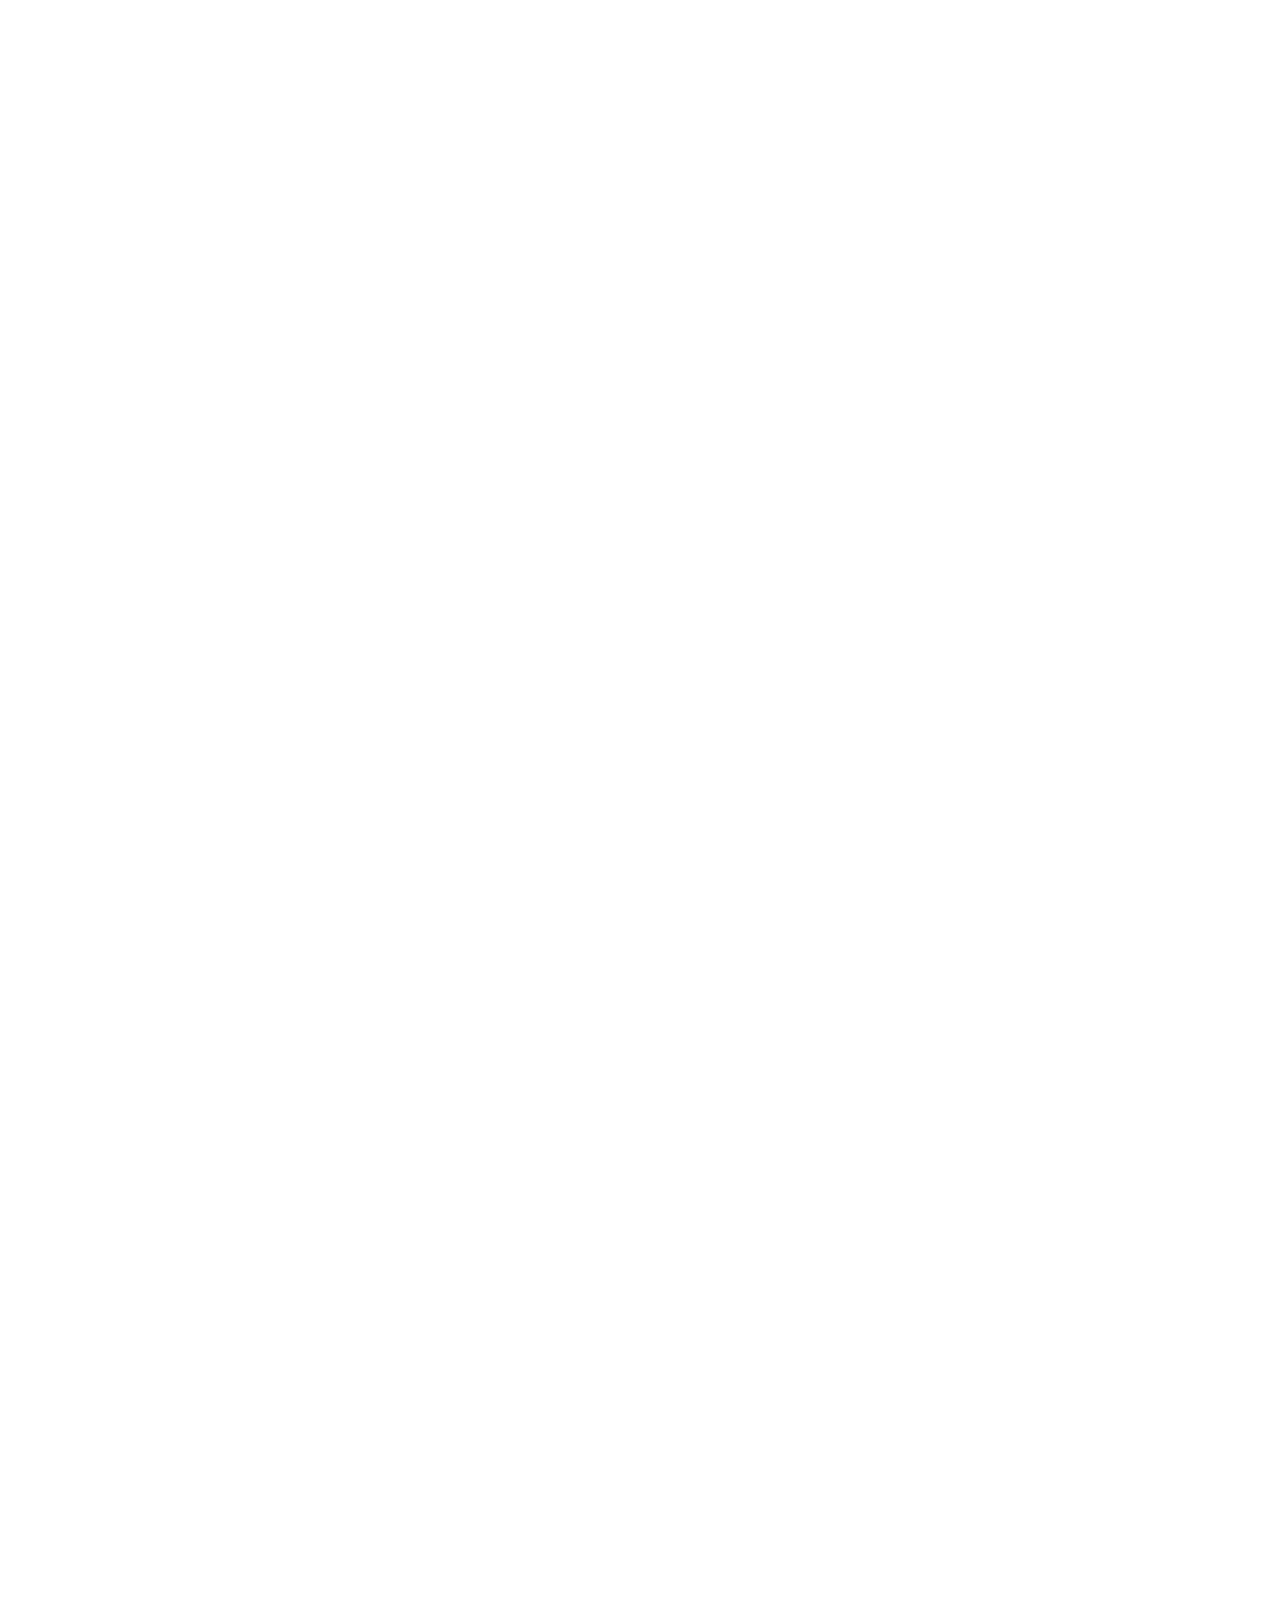
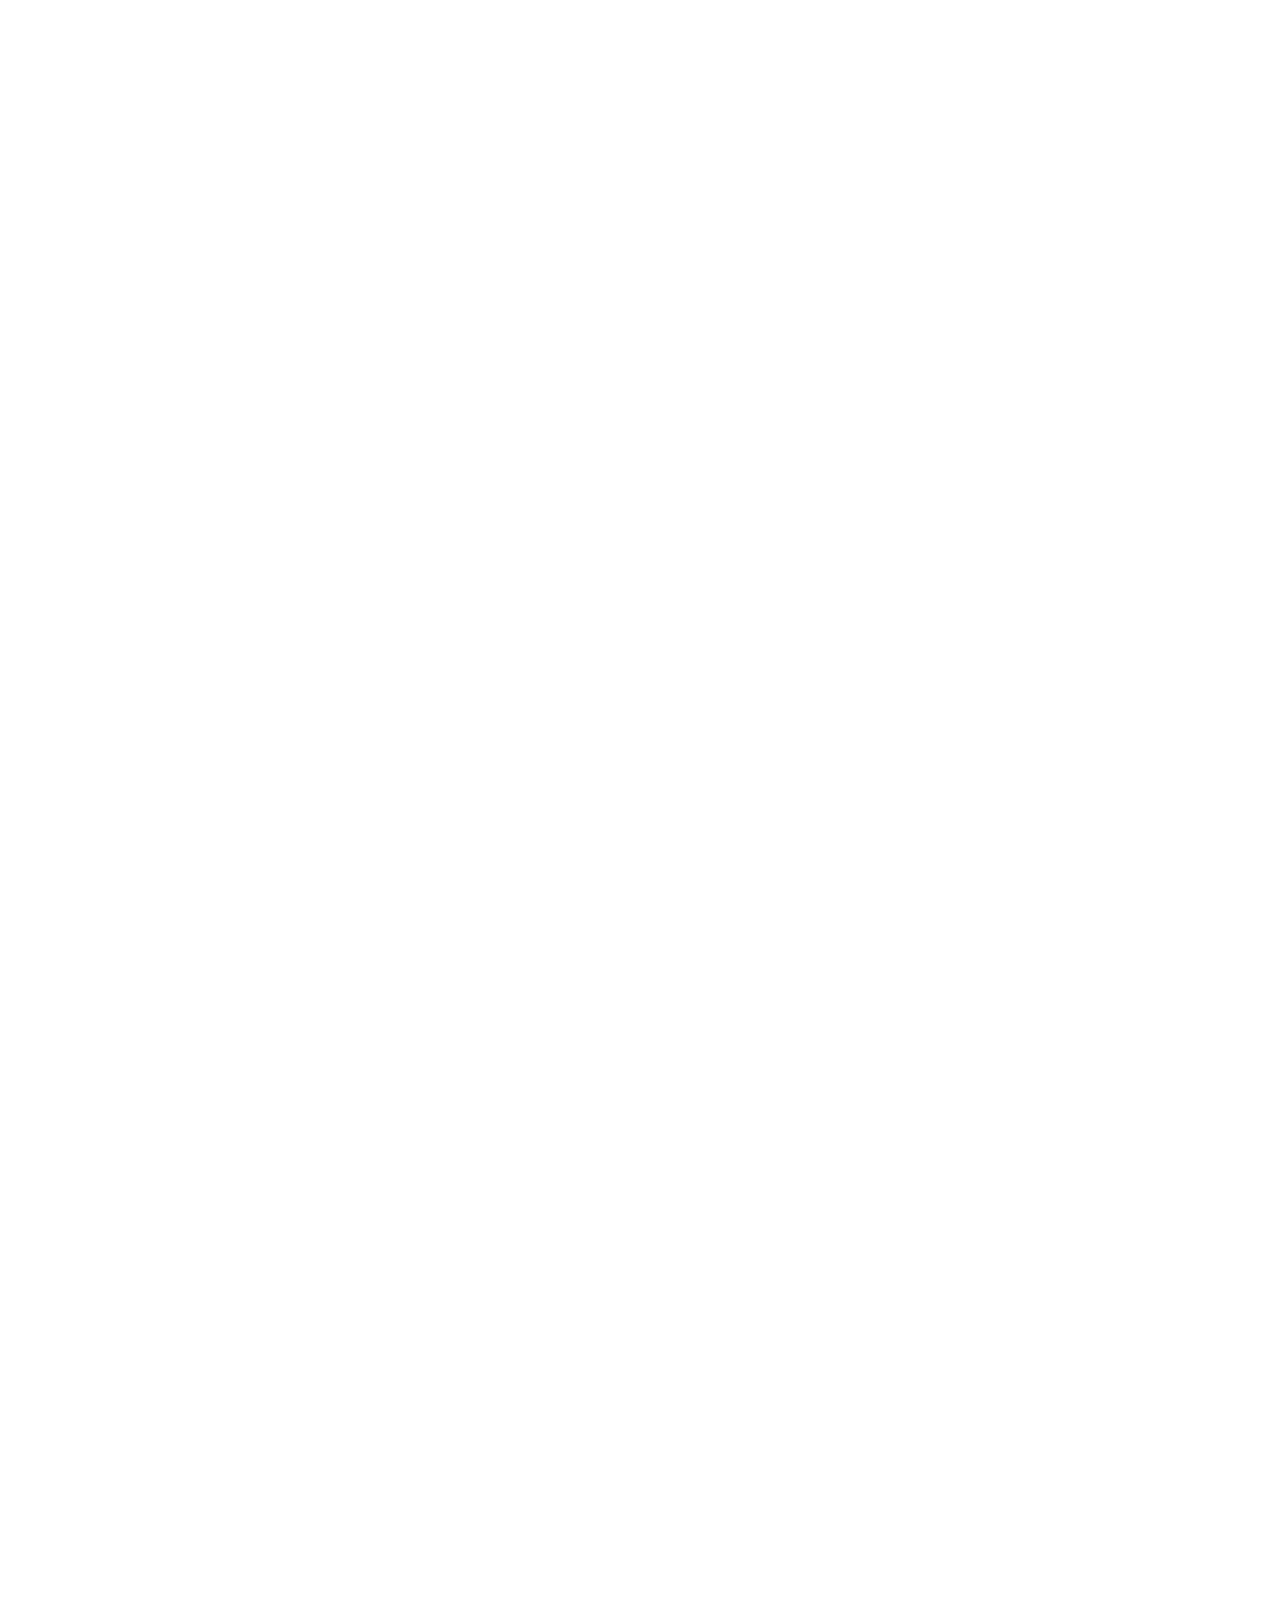
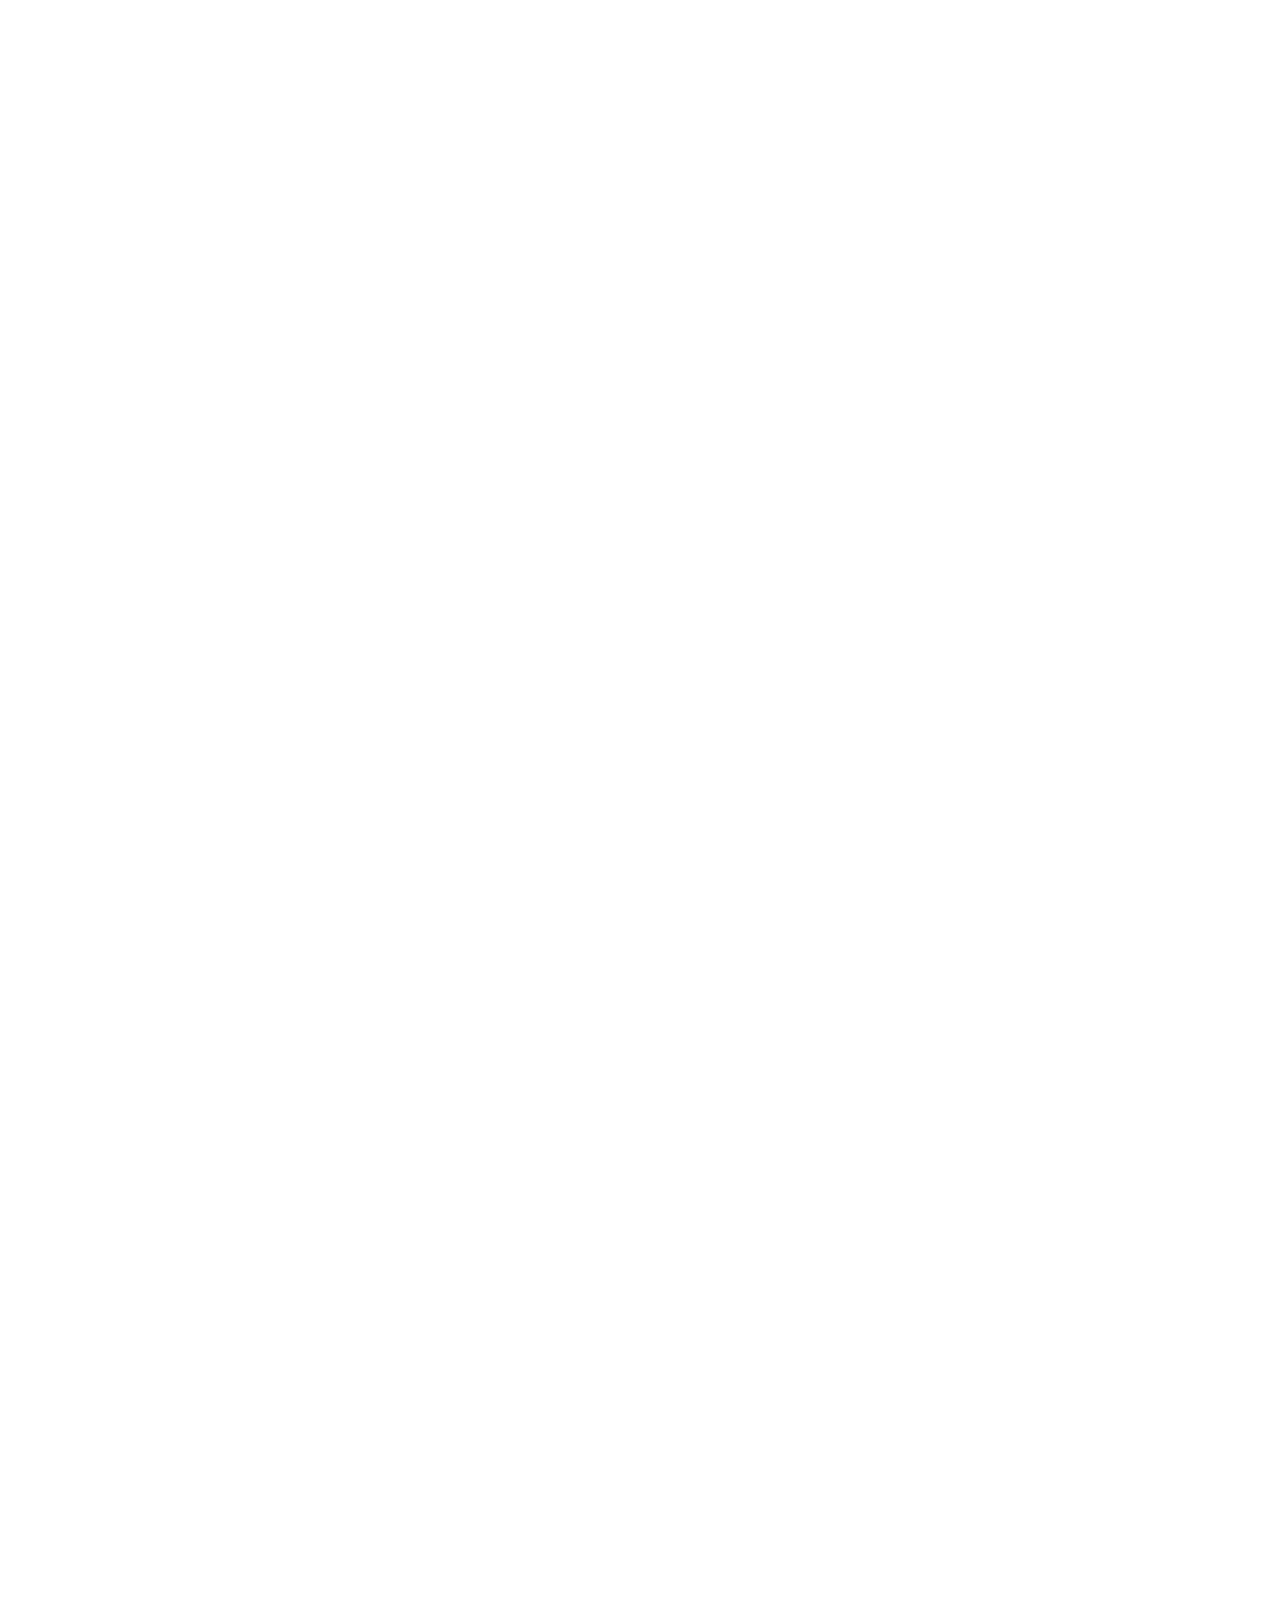
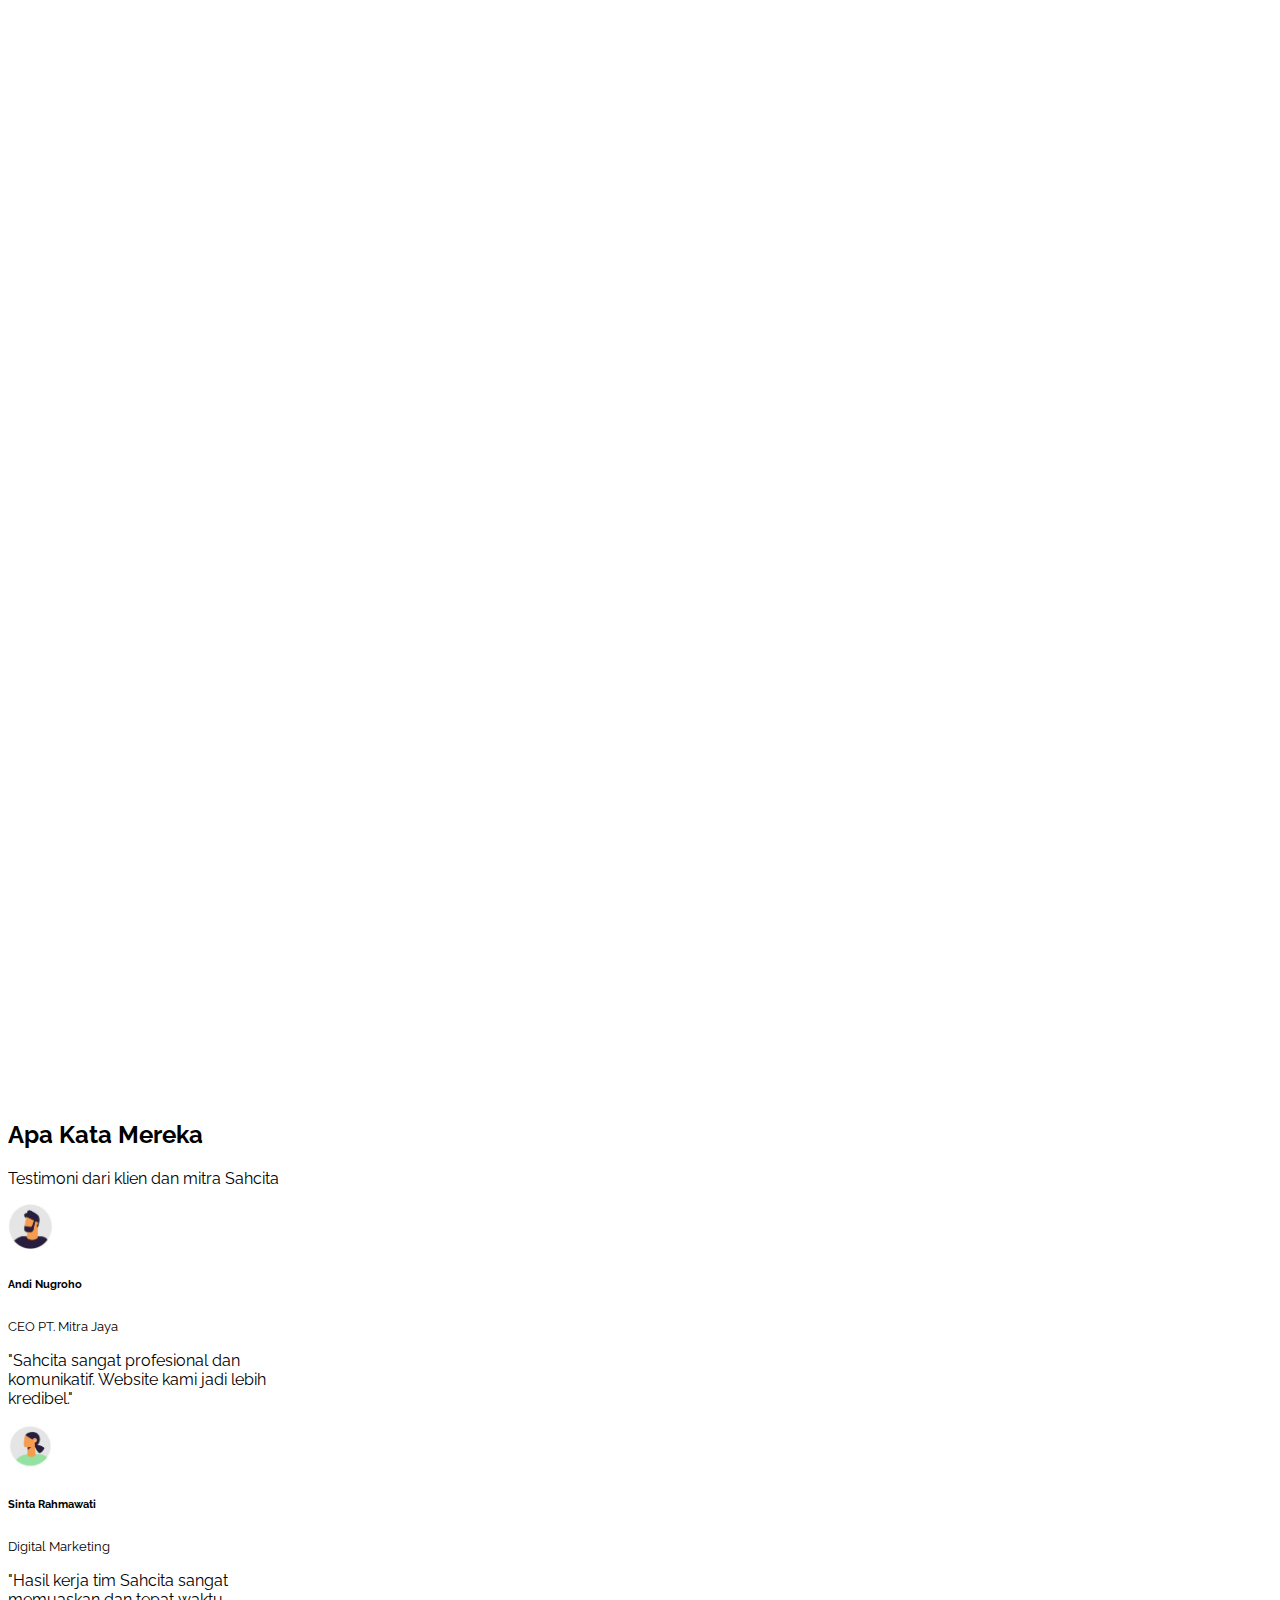
<file: galeri.html>
<!DOCTYPE html>
<html lang="en">
  <head>
    <!-- Required meta tags -->
    <meta charset="utf-8" />
    <meta
      name="viewport"
      content="width=device-width, initial-scale=1, shrink-to-fit=no"
    />
    <meta name="description" content="Website Company Profile SahCita" />
    <meta name="author" content="SahCita" />

    <!-- Title -->
    <title>Galeri</title>

    <!-- Favicon icon -->
    <link rel="shortcut icon" href="assets/img/biru.png" type="image/x-icon" />

    <!-- Bootstrap CSS -->
    <link
      href="https://cdn.jsdelivr.net/npm/bootstrap@5.2.3/dist/css/bootstrap.min.css"
      rel="stylesheet"
      integrity="sha384-rbsA2VBKQhggwzxH7pPCaAqO46MgnOM80zW1RWuH61DGLwZJEdK2Kadq2F9CUG65"
      crossorigin="anonymous"
    />

    <!-- Bootstrap Icons -->
    <link
      rel="stylesheet"
      href="https://cdn.jsdelivr.net/npm/bootstrap-icons@1.10.2/font/bootstrap-icons.css"
    />

    <!-- Font -->
    <link
      href="https://fonts.googleapis.com/css?family=Raleway:100,200,300,400,500,600,700,800,900&amp;display=swap"
      rel="stylesheet"
    />

    <!-- Custom Style -->
    <link rel="stylesheet" href="assets/css/style.css" />
  </head>
  <body>
    <!-- Navbar -->
    <section>
      <nav
        id="navbar"
        class="navbar navbar-expand-lg navbar-light py-4 bg-nav fixed-top"
      >
        <div class="container">
          <!-- Brand -->

          <!-- IAMGE -->
          <a class="navbar-brand" href="#">
            <img
              src="assets/img/logo/logopng1.png"
              alt="Logo SahCita"
              height="42"
              class="d-inline-block"
            />
          </a>

          <button
            class="navbar-toggler"
            type="button"
            data-bs-toggle="collapse"
            data-bs-target="#navbarSupportedContent"
            aria-controls="navbarSupportedContent"
            aria-expanded="false"
            aria-label="Toggle navigation"
          >
            <span class="navbar-toggler-icon"></span>
          </button>
          <div
            class="collapse navbar-collapse py-3 py-lg-1"
            id="navbarSupportedContent"
          >
            <!-- Menu -->
            <ul class="navbar-nav mx-auto mb-2 mb-lg-0">
              <li class="nav-item">
                <a class="nav-link" href="index.html">Beranda</a>
              </li>
              <li class="nav-item">
                <a class="nav-link" href="tentangkami.html">Tentang Kami</a>
              </li>
              <li class="nav-item">
                <a class="nav-link" href="layanan.html">Layanan Kami</a>
              </li>
              <li class="nav-item">
                <a class="nav-link" href="galeri.html">Galeri</a>
              </li>
              <li class="nav-item">
                <a class="nav-link" href="kontak.html">Kontak</a>
              </li>
            </ul>

            <!-- Social Media -->
            <div class="d-flex mt-3 ms-3 mt-md-0 ms-md-0">
              <a
                href="https://facebook.com/SahCita"
                target="_blank"
                class="btn btn-social-media me-3"
              >
                <i class="bi bi-facebook"></i>
              </a>
              <a
                href="https://www.instagram.com/SahCita/"
                target="_blank"
                class="btn btn-social-media me-3"
              >
                <i class="bi bi-instagram"></i>
              </a>
              <a
                href="https://www.youtube.com/channel/SahCita"
                target="_blank"
                class="btn btn-social-media me-3"
              >
                <i class="bi bi-youtube"></i>
              </a>
              <a
                href="https://github.com/SahCita"
                target="_blank"
                class="btn btn-social-media"
              >
                <i class="bi bi-linkedin"></i>
              </a>
            </div>
          </div>
        </div>
      </nav>
    </section>
    <!-- Galeri -->
    <div
      id="galeri"
      class="container text-center py-5"
      style="margin-top: 7rem"
    >
      <div class="row fade-up">
        <div class="col-lg-10 mx-auto">
          <h2
            class="d-flex justify-content-center align-items-center gap-3 fw-bold lh-2 mb-3 fade-up"
            style="transition-delay: 0.1s"
          >
            <i class="bi bi-camera-fill" style="color: var(--ungu)"></i>
            Galeri
          </h2>
          <p class="lead text-center fade-up">
            dokumentasi kegiatan Sahcita bersama klien dan mitra, mulai dari
            <span class="highlight3">proses pendampingan hukum</span>,
            <span class="highlight3">sertifikasi usaha</span>, hingga
            <span class="highlight3">kolaborasi strategis</span>. Setiap
            dokumentasi mencerminkan komitmen kami dalam
            <span class="highlight3">memberikan pelayanan terbaik</span> dan
            <span class="highlight3">membangun hubungan profesional</span>
            yang berkelanjutan.
          </p>
        </div>
      </div>

      <div class="row text-start py-4">
        <!-- Setiap col dibungkus dengan fade-up agar animasi aktif -->
        <div class="col-lg-4 mb-4 fade-up">
          <div class="card h-100 border-0 rounded-4 shadow-sm">
            <div class="card-body p-4 pb-0">
              <div class="mb-3">
                <a target="_blank">
                  <img
                    src="assets/img/portfolio/1.jpg"
                    class="card-img-top img-fluid rounded-4"
                  />
                </a>
              </div>
              <p class="fw-semibold">
                UMKM legal dan tercatat, siap tumbuh dan ikut program pemerintah
              </p>
            </div>
          </div>
        </div>

        <div class="col-lg-4 mb-4 fade-up">
          <div class="card h-100 border-0 rounded-4 shadow-sm">
            <div class="card-body p-4 pb-0">
              <div class="mb-3">
                <a target="_blank">
                  <img
                    src="assets/img/portfolio/1.jpg"
                    class="card-img-top img-fluid rounded-4"
                  />
                </a>
              </div>
              <p class="fw-semibold">
                Solusi hukum terpercaya demi kepastian dan perlindungan
                aktivitas usaha
              </p>
            </div>
          </div>
        </div>

        <div class="col-lg-4 mb-4 fade-up">
          <div class="card h-100 border-0 rounded-4 shadow-sm">
            <div class="card-body p-4 pb-0">
              <div class="mb-3">
                <a target="_blank">
                  <img
                    src="assets/img/portfolio/1.jpg"
                    class="card-img-top img-fluid rounded-4"
                  />
                </a>
              </div>
              <p class="fw-semibold">
                Aset merek terlindungi, identitas usaha tetap aman dan eksklusif
              </p>
            </div>
          </div>
        </div>

        <div class="col-lg-4 mb-4 fade-up">
          <div class="card h-100 border-0 rounded-4 shadow-sm">
            <div class="card-body p-4 pb-0">
              <div class="mb-3">
                <a target="_blank">
                  <img
                    src="assets/img/portfolio/1.jpg"
                    class="card-img-top img-fluid rounded-4"
                  />
                </a>
              </div>
              <p class="fw-semibold">
                Produk bersertifikat halal untuk kenyamanan dan kepercayaan
                konsumen Anda
              </p>
            </div>
          </div>
        </div>

        <div class="col-lg-4 mb-4 fade-up">
          <div class="card h-100 border-0 rounded-4 shadow-sm">
            <div class="card-body p-4 pb-0">
              <div class="mb-3">
                <a target="_blank">
                  <img
                    src="assets/img/portfolio/1.jpg"
                    class="card-img-top img-fluid rounded-4"
                  />
                </a>
              </div>
              <p class="fw-semibold">
                Mudah urus izin usaha resmi, bisnis siap jalan tanpa hambatan
              </p>
            </div>
          </div>
        </div>

        <div class="col-lg-4 mb-4 fade-up">
          <div class="card h-100 border-0 rounded-4 shadow-sm">
            <div class="card-body p-4 pb-0">
              <div class="mb-3">
                <a target="_blank">
                  <img
                    src="assets/img/portfolio/1.jpg"
                    class="card-img-top img-fluid rounded-4"
                  />
                </a>
              </div>
              <p class="fw-semibold">
                Proses legalitas cepat dan aman demi ketenangan memulai usaha
              </p>
            </div>
          </div>
        </div>
      </div>
    </div>

    <!-- TESTIMONI -->
    <section class="py-5 bg-light" id="testimoni" style="margin-top: 0%">
      <div class="container">
        <div class="text-center mb-4">
          <h2 class="highlight">Apa Kata Mereka</h2>
          <p class="text-muted">Testimoni dari klien dan mitra Sahcita</p>
        </div>
        <div class="testimoni-slider overflow-hidden position-relative">
          <div class="slider-track d-flex">
            <!-- Testimoni 1 -->
            <div class="testimoni-item me-4">
              <div class="card shadow-sm border-0">
                <div class="card-body d-flex flex-column align-items-start">
                  <div class="d-flex align-items-center mb-2">
                    <img
                      src="assets/img/pp/1.jpg"
                      class="rounded-circle me-2"
                      width="45"
                      height="45"
                    />
                    <div>
                      <h6 class="mb-0 fw-semibold">Andi Nugroho</h6>
                      <small class="text-muted">CEO PT. Mitra Jaya</small>
                    </div>
                  </div>
                  <p class="fst-italic mb-0">
                    "Sahcita sangat profesional dan komunikatif. Website kami
                    jadi lebih kredibel."
                  </p>
                </div>
              </div>
            </div>

            <!-- Testimoni 2 -->
            <div class="testimoni-item me-4">
              <div class="card shadow-sm border-0">
                <div class="card-body d-flex flex-column align-items-start">
                  <div class="d-flex align-items-center mb-2">
                    <img
                      src="assets/img/pp/2.jpg"
                      class="rounded-circle me-2"
                      width="45"
                      height="45"
                    />
                    <div>
                      <h6 class="mb-0 fw-semibold">Sinta Rahmawati</h6>
                      <small class="text-muted">Digital Marketing</small>
                    </div>
                  </div>
                  <p class="fst-italic mb-0">
                    "Hasil kerja tim Sahcita sangat memuaskan dan tepat waktu.
                    Recommended!"
                  </p>
                </div>
              </div>
            </div>

            <!-- Testimoni 3 -->
            <div class="testimoni-item me-4">
              <div class="card shadow-sm border-0">
                <div class="card-body d-flex flex-column align-items-start">
                  <div class="d-flex align-items-center mb-2">
                    <img
                      src="assets/img/pp/3.jpg"
                      class="rounded-circle me-2"
                      width="45"
                      height="45"
                    />
                    <div>
                      <h6 class="mb-0 fw-semibold">Budi Hartono</h6>
                      <small class="text-muted">Manajer Proyek</small>
                    </div>
                  </div>
                  <p class="fst-italic mb-0">
                    "Kami sangat puas dengan layanan Sahcita. Kooperatif dan
                    solutif."
                  </p>
                </div>
              </div>
            </div>

            <!-- Duplikat untuk loop -->
            <!-- Testimoni 1 -->
            <div class="testimoni-item me-4">
              <div class="card shadow-sm border-0">
                <div class="card-body d-flex flex-column align-items-start">
                  <div class="d-flex align-items-center mb-2">
                    <img
                      src="assets/img/pp/1.jpg"
                      class="rounded-circle me-2"
                      width="45"
                      height="45"
                    />
                    <div>
                      <h6 class="mb-0 fw-semibold">Andi Nugroho</h6>
                      <small class="text-muted">CEO PT. Mitra Jaya</small>
                    </div>
                  </div>
                  <p class="fst-italic mb-0">
                    "Sahcita sangat profesional dan komunikatif. Website kami
                    jadi lebih kredibel."
                  </p>
                </div>
              </div>
            </div>

            <!-- Testimoni 2 -->
            <div class="testimoni-item me-4">
              <div class="card shadow-sm border-0">
                <div class="card-body d-flex flex-column align-items-start">
                  <div class="d-flex align-items-center mb-2">
                    <img
                      src="assets/img/pp/2.jpg"
                      class="rounded-circle me-2"
                      width="45"
                      height="45"
                    />
                    <div>
                      <h6 class="mb-0 fw-semibold">Sinta Rahmawati</h6>
                      <small class="text-muted">Digital Marketing</small>
                    </div>
                  </div>
                  <p class="fst-italic mb-0">
                    "Hasil kerja tim Sahcita sangat memuaskan dan tepat waktu.
                    Recommended!"
                  </p>
                </div>
              </div>
            </div>

            <!-- Testimoni 3 -->
            <div class="testimoni-item me-4">
              <div class="card shadow-sm border-0">
                <div class="card-body d-flex flex-column align-items-start">
                  <div class="d-flex align-items-center mb-2">
                    <img
                      src="assets/img/pp/3.jpg"
                      class="rounded-circle me-2"
                      width="45"
                      height="45"
                    />
                    <div>
                      <h6 class="mb-0 fw-semibold">Budi Hartono</h6>
                      <small class="text-muted">Manajer Proyek</small>
                    </div>
                  </div>
                  <p class="fst-italic mb-0">
                    "Kami sangat puas dengan layanan Sahcita. Kooperatif dan
                    solutif."
                  </p>
                </div>
              </div>
            </div>
          </div>
        </div>
      </div>
    </section>

    <!-- Footer -->
    <footer class="footer mt-auto py-4">
      <div class="container">
        <div
          class="d-flex flex-column flex-md-row align-items-center align-items-md-left text-body"
        >
          <div class="copyright text-center mb-2 mb-md-0">
            &copy; Copyright 2025 -
            <a href="#" target="_blank" class="fw-bolder">SahCita</a>.
          </div>
          <div class="link ms-md-auto">
            <a href="#" target="_blank">sahcita@gmail.com</a>
          </div>
        </div>
      </div>
    </footer>

    <!-- Popper and Bootstrap JS -->
    <script
      src="https://cdn.jsdelivr.net/npm/@popperjs/core@2.11.6/dist/umd/popper.min.js"
      integrity="sha384-oBqDVmMz9ATKxIep9tiCxS/Z9fNfEXiDAYTujMAeBAsjFuCZSmKbSSUnQlmh/jp3"
      crossorigin="anonymous"
    ></script>

    <script
      src="https://cdn.jsdelivr.net/npm/bootstrap@5.2.3/dist/js/bootstrap.min.js"
      integrity="sha384-cuYeSxntonz0PPNlHhBs68uyIAVpIIOZZ5JqeqvYYIcEL727kskC66kF92t6Xl2V"
      crossorigin="anonymous"
    ></script>

    <script src="assets/JS/script.js"></script>
  </body>
</html>
</file>
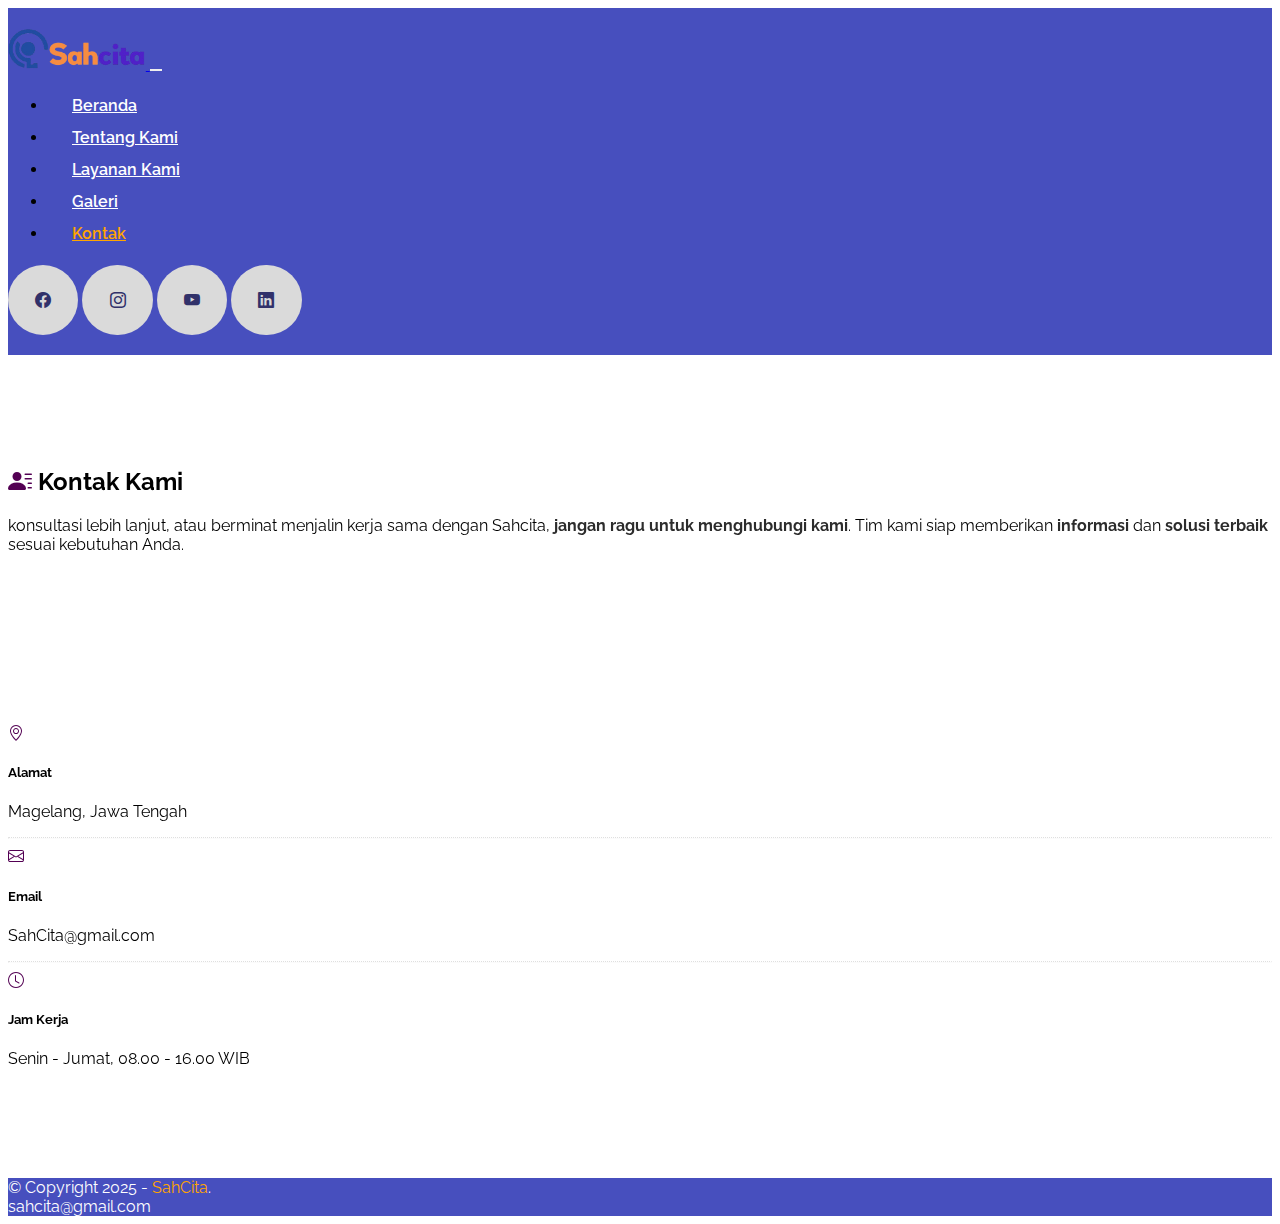
<file: kontak.html>
<!DOCTYPE html>
<html lang="en">
  <head>
    <!-- Required meta tags -->
    <meta charset="utf-8" />
    <meta
      name="viewport"
      content="width=device-width, initial-scale=1, shrink-to-fit=no"
    />
    <meta name="description" content="Website Company Profile SahCita" />
    <meta name="author" content="SahCita" />

    <!-- Title -->
    <title>Kontak</title>

    <!-- Favicon icon -->
    <link rel="shortcut icon" href="assets/img/biru.png" type="image/x-icon" />

    <!-- Bootstrap CSS -->
    <link
      href="https://cdn.jsdelivr.net/npm/bootstrap@5.2.3/dist/css/bootstrap.min.css"
      rel="stylesheet"
      integrity="sha384-rbsA2VBKQhggwzxH7pPCaAqO46MgnOM80zW1RWuH61DGLwZJEdK2Kadq2F9CUG65"
      crossorigin="anonymous"
    />

    <!-- Bootstrap Icons -->
    <link
      rel="stylesheet"
      href="https://cdn.jsdelivr.net/npm/bootstrap-icons@1.10.2/font/bootstrap-icons.css"
    />

    <!-- Font -->
    <link
      href="https://fonts.googleapis.com/css?family=Raleway:100,200,300,400,500,600,700,800,900&amp;display=swap"
      rel="stylesheet"
    />

    <!-- Custom Style -->
    <link rel="stylesheet" href="assets/css/style.css" />
  </head>
  <body>
    <!-- Navbar -->
    <section>
      <nav
        id="navbar"
        class="navbar navbar-expand-lg navbar-light py-4 bg-nav fixed-top"
      >
        <div class="container">
          <!-- Brand -->

          <!-- IAMGE -->
          <a class="navbar-brand" href="#">
            <img
              src="assets/img/logo/logopng1.png"
              alt="Logo SahCita"
              height="42"
              class="d-inline-block"
            />
          </a>

          <button
            class="navbar-toggler"
            type="button"
            data-bs-toggle="collapse"
            data-bs-target="#navbarSupportedContent"
            aria-controls="navbarSupportedContent"
            aria-expanded="false"
            aria-label="Toggle navigation"
          >
            <span class="navbar-toggler-icon"></span>
          </button>
          <div
            class="collapse navbar-collapse py-3 py-lg-1"
            id="navbarSupportedContent"
          >
            <!-- Menu -->
            <ul class="navbar-nav mx-auto mb-2 mb-lg-0">
              <li class="nav-item">
                <a class="nav-link" href="index.html">Beranda</a>
              </li>
              <li class="nav-item">
                <a class="nav-link" href="tentangkami.html">Tentang Kami</a>
              </li>
              <li class="nav-item">
                <a class="nav-link" href="layanan.html">Layanan Kami</a>
              </li>
              <li class="nav-item">
                <a class="nav-link" href="galeri.html">Galeri</a>
              </li>
              <li class="nav-item">
                <a class="nav-link" href="kontak.html">Kontak</a>
              </li>
            </ul>

            <!-- Social Media -->
            <div class="d-flex mt-3 ms-3 mt-md-0 ms-md-0">
              <a
                href="https://facebook.com/SahCita"
                target="_blank"
                class="btn btn-social-media me-3"
              >
                <i class="bi bi-facebook"></i>
              </a>
              <a
                href="https://www.instagram.com/SahCita/"
                target="_blank"
                class="btn btn-social-media me-3"
              >
                <i class="bi bi-instagram"></i>
              </a>
              <a
                href="https://www.youtube.com/channel/SahCita"
                target="_blank"
                class="btn btn-social-media me-3"
              >
                <i class="bi bi-youtube"></i>
              </a>
              <a
                href="https://github.com/SahCita"
                target="_blank"
                class="btn btn-social-media"
              >
                <i class="bi bi-linkedin"></i>
              </a>
            </div>
          </div>
        </div>
      </nav>
    </section>

    <!-- Contact -->
    <div
      id="contact"
      class="container text-center py-5"
      style="margin-top: 7rem"
    >
      <div class="row">
        <div class="col-lg-10 mx-auto">
          <h2
            class="d-flex justify-content-center align-items-center gap-3 fw-bold lh-2 mb-3 fade-up"
            style="transition-delay: 0.1s"
          >
            <i class="bi bi-person-lines-fill" style="color: var(--ungu)"></i>
            Kontak Kami
          </h2>
          <p class="lead text-center fade-up">
            konsultasi lebih lanjut, atau berminat menjalin kerja sama dengan
            Sahcita,
            <span class="highlight3">jangan ragu untuk menghubungi kami</span>.
            Tim kami siap memberikan
            <span class="highlight3">informasi</span> dan
            <span class="highlight3">solusi terbaik</span> sesuai kebutuhan
            Anda.
          </p>
        </div>
      </div>

      <div class="row align-items-start text-start g-5 pt-4 pb-5">
        <!-- MAP -->
        <div class="col-12 col-lg-7 fade-up">
          <div class="ratio ratio-4x3 rounded-4 overflow-hidden">
            <iframe
              src="https://www.google.com/maps/embed?pb=!1m18!1m12!1m3!1d1977.9463557158924!2d110.21700435546106!3d-7.4770986767618535!2m3!1f0!2f0!3f0!3m2!1i1024!2i768!4f13.1!3m3!1m2!1s0x2e7a8f58daad1f53%3A0x4b0a5805f3d4b333!2sAlun-Alun%20Kota%20Magelang!5e0!3m2!1sid!2sid!4v1750905926554!5m2!1sid!2sid"
              style="border: 0"
              allowfullscreen=""
              loading="lazy"
              referrerpolicy="no-referrer-when-downgrade"
            ></iframe>
          </div>
        </div>

        <!-- INFORMASI KONTAK -->
        <div class="col-12 col-lg-5 fade-up">
          <div class="card h-100 border-0 rounded-4 shadow-sm">
            <div class="card-body p-4 pb-0">
              <div class="d-flex py-2">
                <div class="flex-shrink-0">
                  <i class="bi bi-geo-alt highlight1 fs-3"></i>
                </div>
                <div class="flex-grow-1 ms-3">
                  <h5 class="mb-1">Alamat</h5>
                  <p>Magelang, Jawa Tengah</p>
                </div>
              </div>
              <hr class="hr-dotted mt-0" />

              <div class="d-flex py-2">
                <div class="flex-shrink-0">
                  <i class="bi bi-envelope highlight1 fs-4"></i>
                </div>
                <div class="flex-grow-1 ms-3">
                  <h5 class="mb-1">Email</h5>
                  <p>SahCita@gmail.com</p>
                </div>
              </div>
              <hr class="hr-dotted mt-0" />
              <div class="d-flex py-2">
                <div class="flex-shrink-0">
                  <i class="bi bi-clock highlight1 fs-4"></i>
                </div>
                <div class="flex-grow-1 ms-3">
                  <h5 class="mb-1">Jam Kerja</h5>
                  <p>Senin - Jumat, 08.00 - 16.00 WIB</p>
                </div>
              </div>
            </div>
          </div>
          <!-- Hubungi Kami & Tombol WhatsApp -->
          <div class="mt-4 text-center">
            <h4
              class="fw-bold mb-2 fade-up"
              style="margin-top: 0.25rem; transition-delay: 0.5s"
            >
              Informasi Lebih Lanjut
            </h4>
            <p class="fade-up" style="transition-delay: 0.6s">Hubungi Kami</p>
            <a
              href="https://api.whatsapp.com/send?phone=6282w335486623&text=Assalamualaikum%20saya%20ingin%20menghubungi%20SahCita"
              target="_blank"
              class="highlight4 btn rounded-pill px-4 py-2 fade-up"
              style="transition-delay: 0.7s"
            >
              <i class="bi bi-whatsapp me-2"></i> Whatsapp
            </a>
          </div>
        </div>
      </div>
    </div>

    <!-- Footer -->
    <footer class="footer mt-auto py-4">
      <div class="container">
        <div
          class="d-flex flex-column flex-md-row align-items-center align-items-md-left text-body"
        >
          <div class="copyright text-center mb-2 mb-md-0">
            &copy; Copyright 2025 -
            <a href="#" target="_blank" class="fw-bolder">SahCita</a>.
          </div>
          <div class="link ms-md-auto">
            <a href="#" target="_blank">sahcita@gmail.com</a>
          </div>
        </div>
      </div>
    </footer>

    <!-- Popper and Bootstrap JS -->
    <script
      src="https://cdn.jsdelivr.net/npm/@popperjs/core@2.11.6/dist/umd/popper.min.js"
      integrity="sha384-oBqDVmMz9ATKxIep9tiCxS/Z9fNfEXiDAYTujMAeBAsjFuCZSmKbSSUnQlmh/jp3"
      crossorigin="anonymous"
    ></script>

    <script
      src="https://cdn.jsdelivr.net/npm/bootstrap@5.2.3/dist/js/bootstrap.min.js"
      integrity="sha384-cuYeSxntonz0PPNlHhBs68uyIAVpIIOZZ5JqeqvYYIcEL727kskC66kF92t6Xl2V"
      crossorigin="anonymous"
    ></script>

    <script src="assets/JS/script.js"></script>
  </body>
</html>
</file>
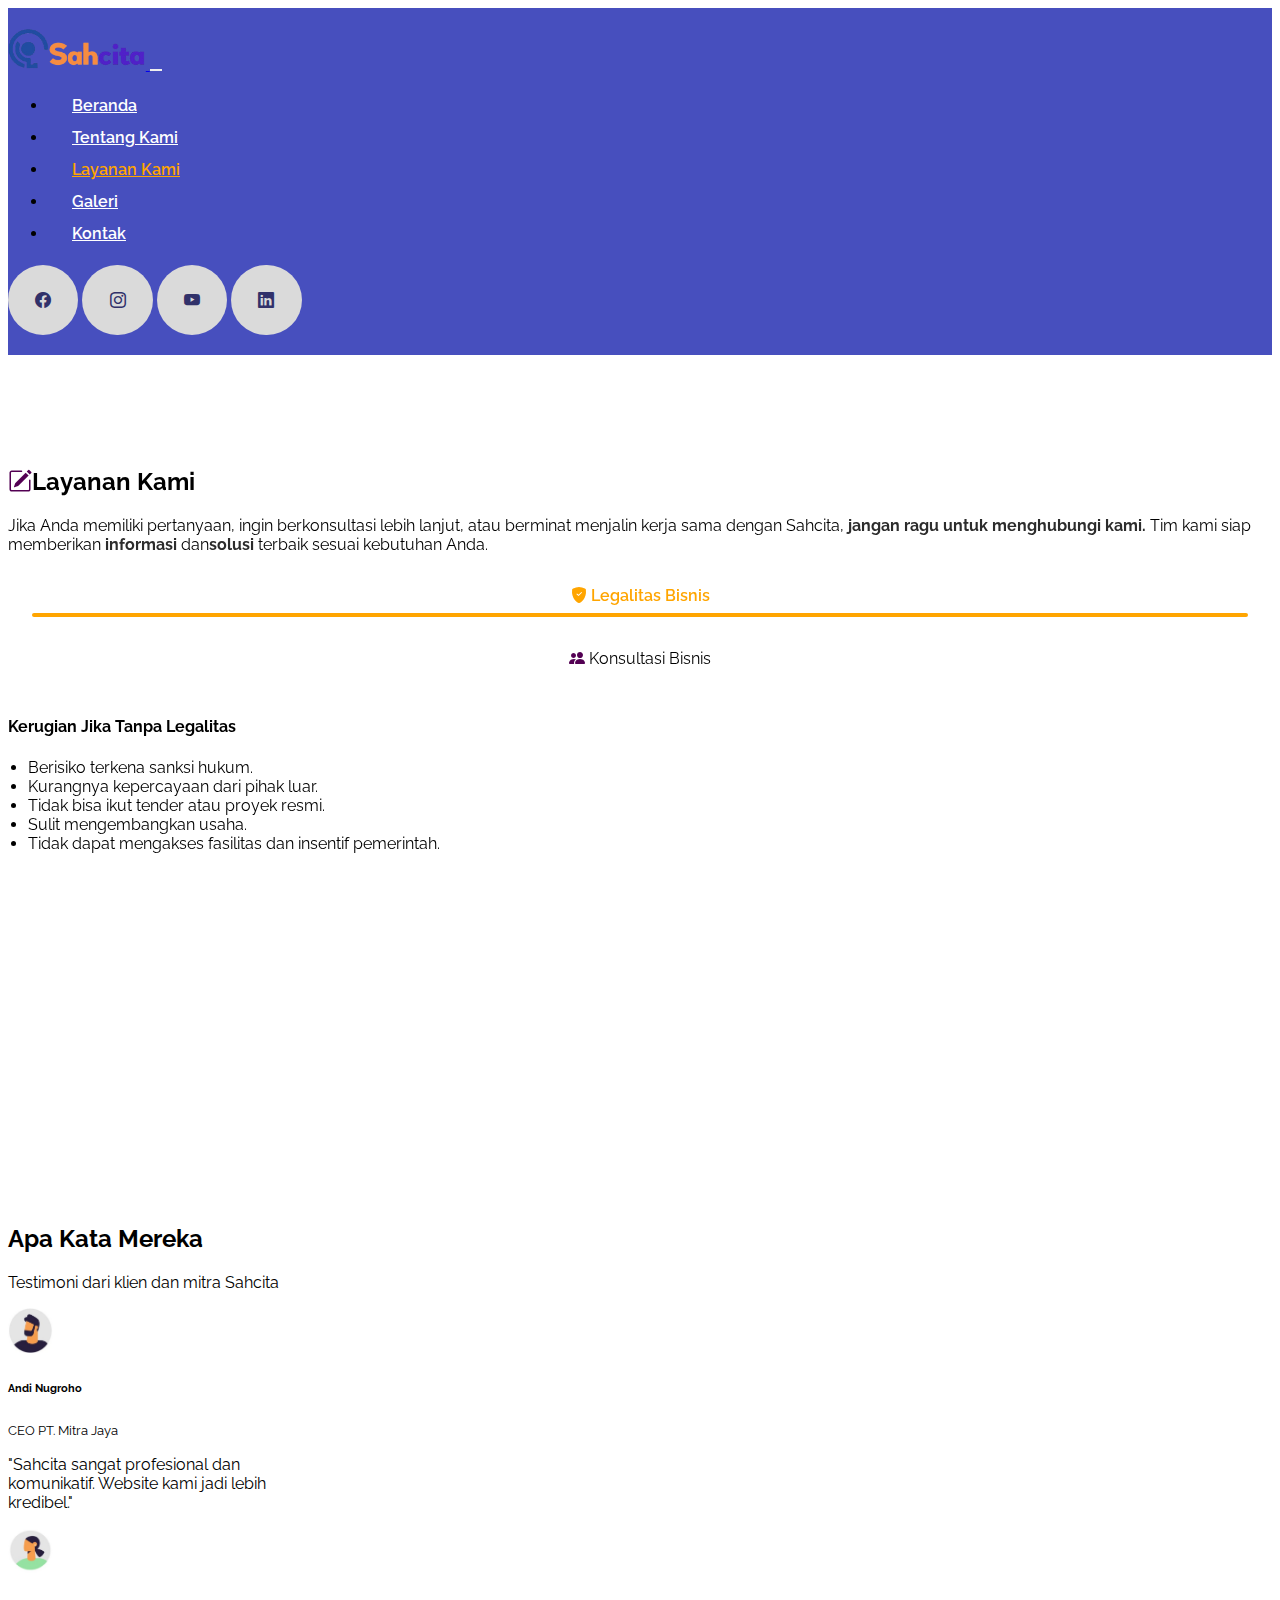
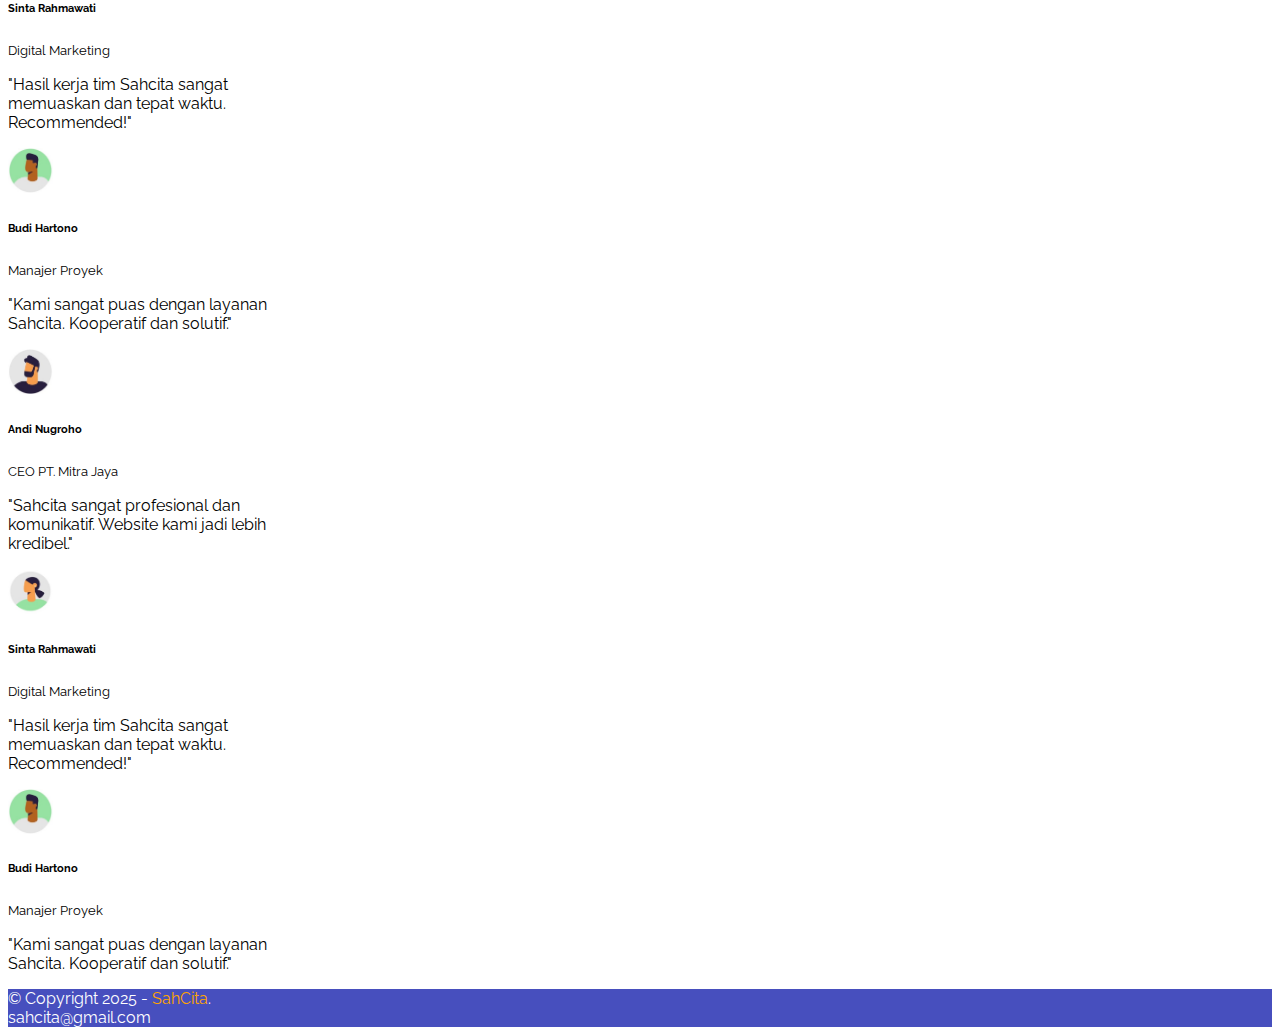
<file: layanan.html>
<!DOCTYPE html>
<html lang="en">
  <head>
    <!-- Required meta tags -->
    <meta charset="utf-8" />
    <meta
      name="viewport"
      content="width=device-width, initial-scale=1, shrink-to-fit=no"
    />
    <meta name="description" content="Website Company Profile SahCita" />
    <meta name="author" content="SahCita" />

    <!-- Title -->
    <title>Layanan Kami</title>

    <!-- Favicon icon -->
    <link rel="shortcut icon" href="assets/img/biru.png" type="image/x-icon" />

    <!-- Bootstrap CSS -->
    <link
      href="https://cdn.jsdelivr.net/npm/bootstrap@5.2.3/dist/css/bootstrap.min.css"
      rel="stylesheet"
      integrity="sha384-rbsA2VBKQhggwzxH7pPCaAqO46MgnOM80zW1RWuH61DGLwZJEdK2Kadq2F9CUG65"
      crossorigin="anonymous"
    />

    <!-- Bootstrap Icons -->
    <link
      rel="stylesheet"
      href="https://cdn.jsdelivr.net/npm/bootstrap-icons@1.10.2/font/bootstrap-icons.css"
    />

    <!-- Font -->
    <link
      href="https://fonts.googleapis.com/css?family=Raleway:100,200,300,400,500,600,700,800,900&amp;display=swap"
      rel="stylesheet"
    />

    <!-- Custom Style -->
    <link rel="stylesheet" href="assets/css/style.css" />
  </head>

  <body id="beranda" class="d-flex flex-column h-100">
    <!-- Navbar -->
    <nav
      id="navbar"
      class="navbar navbar-expand-lg navbar-light py-4 bg-nav fixed-top"
    >
      <div class="container">
        <!-- Brand -->

        <!-- IAMGE -->
        <a class="navbar-brand" href="#">
          <img
            src="assets/img/logo/logopng1.png"
            alt="Logo SahCita"
            height="42"
            class="d-inline-block"
          />
        </a>

        <button
          class="navbar-toggler"
          type="button"
          data-bs-toggle="collapse"
          data-bs-target="#navbarSupportedContent"
          aria-controls="navbarSupportedContent"
          aria-expanded="false"
          aria-label="Toggle navigation"
        >
          <span class="navbar-toggler-icon"></span>
        </button>
        <div
          class="collapse navbar-collapse py-3 py-lg-1"
          id="navbarSupportedContent"
        >
          <!-- Menu -->
          <ul class="navbar-nav mx-auto mb-2 mb-lg-0">
            <li class="nav-item">
              <a class="nav-link" href="index.html #beranda">Beranda</a>
            </li>
            <li class="nav-item">
              <a class="nav-link" href="tentangkami.html">Tentang Kami</a>
            </li>
            <li class="nav-item">
              <a class="nav-link" href="layanan.html">Layanan Kami</a>
            </li>
            <li class="nav-item">
              <a class="nav-link" href="galeri.html">Galeri</a>
            </li>
            <li class="nav-item">
              <a class="nav-link" href="kontak.html">Kontak</a>
            </li>
          </ul>

          <!-- Social Media -->
          <div class="d-flex mt-3 ms-3 mt-md-0 ms-md-0">
            <a
              href="https://facebook.com/SahCita"
              target="_blank"
              class="btn btn-social-media me-3"
            >
              <i class="bi bi-facebook"></i>
            </a>
            <a
              href="https://www.instagram.com/SahCita/"
              target="_blank"
              class="btn btn-social-media me-3"
            >
              <i class="bi bi-instagram"></i>
            </a>
            <a
              href="https://www.youtube.com/channel/SahCita"
              target="_blank"
              class="btn btn-social-media me-3"
            >
              <i class="bi bi-youtube"></i>
            </a>
            <a
              href="https://github.com/SahCita"
              target="_blank"
              class="btn btn-social-media"
            >
              <i class="bi bi-linkedin"></i>
            </a>
          </div>
        </div>
      </div>
    </nav>

    <!-- LAYANAN -->
    <div
      id="layanan-utama"
      class="container text-center py-5"
      style="margin-top: 7rem"
    >
      <h2
        class="d-flex justify-content-center align-items-center gap-3 fw-bold lh-2 mb-3 fade-up"
        style="transition-delay: 0.1s"
      >
        <i class="bi bi-pencil-square" style="color: var(--ungu)"></i>Layanan
        Kami
      </h2>

      <p class="lead text-center fade-up" style="transition-delay: 0.2s">
        Jika Anda memiliki pertanyaan, ingin berkonsultasi lebih lanjut, atau
        berminat menjalin kerja sama dengan Sahcita,
        <span class="highlight3">jangan ragu untuk menghubungi kami.</span> Tim
        kami siap memberikan <span class="highlight3">informasi</span> dan<span
          class="highlight3"
          >solusi</span
        >
        terbaik sesuai kebutuhan Anda.
      </p>

      <div
        class="row justify-content-center gap-5 fade-up"
        style="transition-delay: 0.3s"
      >
        <!-- Tombol Legalitas Bisnis -->
        <div class="col-auto">
          <div class="layanan-btn" data-target="legalitas">
            <i class="bi bi-shield-fill-check fs-1 highlight1 d-block"></i>
            <span class="fw-semibold mt-2 d-block">Legalitas Bisnis</span>
            <div class="indicator"></div>
          </div>
        </div>

        <!-- Tombol Konsultasi Bisnis -->
        <div class="col-auto">
          <div class="layanan-btn" data-target="konsultasi">
            <i class="bi bi-people-fill fs-1 highlight1 d-block"></i>
            <span class="fw-semibold mt-2 d-block">Konsultasi Bisnis</span>
            <div class="indicator"></div>
          </div>
        </div>
      </div>

      <!-- Konten Legalitas & Konsultasi -->
      <div
        class="layanan-content-container position-relative mt-4"
        style="transition-delay: 0.8s; transition: height 0.5s ease"
        id="layananContentCollapse"
      >
        <!-- Legalitas Bisnis -->
        <div id="legalitas" class="layanan-content show">
          <div class="card shadow-sm border-0 rounded-4 p-4 text-start">
            <h4 class="danger fw-bold mb-3 fade-up">
              Kerugian Jika Tanpa Legalitas
            </h4>
            <ul
              class="fade-up"
              style="transition-delay: 0.6s; padding-left: 1.25rem"
            >
              <li>Berisiko terkena sanksi hukum.</li>
              <li>Kurangnya kepercayaan dari pihak luar.</li>
              <li>Tidak bisa ikut tender atau proyek resmi.</li>
              <li>Sulit mengembangkan usaha.</li>
              <li>Tidak dapat mengakses fasilitas dan insentif pemerintah.</li>
            </ul>
            <p class="fade-up" style="transition-delay: 0.6s">
              Oleh karena itu, <strong>memiliki legalitas bisnis</strong> bukan
              hanya pilihan, tetapi kebutuhan untuk
              <strong>menjaga keberlanjutan</strong> dan
              <strong>kredibilitas</strong> usaha Anda.
            </p>

            <h4 class="hijau fw-bold mb-3 mt-4 fade-up">
              Manfaat Legalitas Bisnis
            </h4>
            <ul
              class="fade-up"
              style="transition-delay: 0.6s; padding-left: 1.25rem"
            >
              <li>Memberikan perlindungan hukum.</li>
              <li>Meningkatkan kepercayaan klien dan mitra.</li>
              <li>Memudahkan akses pendanaan dan program pemerintah.</li>
              <li>Menjamin kepastian operasional.</li>
              <li>Mendukung ekspansi dan pengembangan usaha.</li>
            </ul>
            <p class="fade-up" style="transition-delay: 0.6s">
              Oleh karena itu, <strong>memiliki legalitas bisnis</strong> bukan
              hanya pilihan, tetapi kebutuhan untuk
              <strong>menjaga keberlanjutan</strong> dan
              <strong>kredibilitas</strong> usaha Anda.
            </p>
          </div>
        </div>

        <!-- Konsultasi bisnis -->
        <div id="konsultasi" class="layanan-content">
          <div class="card shadow-sm border-0 rounded-4 p-4 text-start">
            <h4 class="danger fw-bold mb-3 fade-up">
              Kerugian Jika Tanpa Konsultasi Bisnis
            </h4>
            <ul
              class="fade-up"
              style="transition-delay: 0.6s; padding-left: 1.25rem"
            >
              <li>Pengambilan keputusan yang kurang tepat.</li>
              <li>Risiko bisnis tidak teridentifikasi dengan baik.</li>
              <li>Strategi usaha tidak optimal.</li>
              <li>Kehilangan peluang pasar potensial.</li>
              <li>Kurangnya inovasi dan adaptasi terhadap perubahan.</li>
            </ul>
            <p class="fade-up" style="transition-delay: 0.6s">
              <strong>Tanpa bimbingan</strong> yang tepat, bisnis dapat
              <strong>berjalan tanpa arah</strong> dan
              <strong>sulit berkembang</strong> secara berkelanjutan.
            </p>

            <!-- Manfaat Konsultasi Bisnis -->
            <h4 class="hijau fw-bold mb-3 mt-4 fade-up">
              Manfaat Konsultasi Bisnis
            </h4>
            <ul
              class="fade-up"
              style="transition-delay: 0.6s; padding-left: 1.25rem"
            >
              <li>Membantu merumuskan strategi yang efektif.</li>
              <li>Meminimalkan risiko dan kesalahan dalam bisnis.</li>
              <li>Meningkatkan efisiensi operasional dan manajemen.</li>
              <li>Membuka wawasan terhadap peluang pasar baru.</li>
              <li>Mendukung pertumbuhan bisnis secara berkelanjutan.</li>
            </ul>
            <p class="fade-up" style="transition-delay: 0.6s">
              Dengan <strong>konsultasi yang tepat</strong>, Anda dapat membuat
              keputusan lebih cerdas dan meningkatkan daya saing usaha.
            </p>
          </div>
        </div>
      </div>
    </div>

    <!-- INFORMASI LEBIH LANJUT -->
    <div
      id="info-lanjutan"
      class="container text-center py-5 fade-up"
      style="margin-top: 0.25rem; transition-delay: 0.5s"
    >
      <h2 class="fw-bold lh-2 mb-4">Informasi Lebih Lanjut</h2>

      <p class="mb-4 lead fade-up" style="transition-delay: 0.6s">
        Jika Anda membutuhkan bantuan lebih lanjut mengenai layanan kami, jangan
        ragu untuk menghubungi kami secara langsung.
      </p>

      <a
        href="https://api.whatsapp.com/send?phone=6282w335486623&text=Assalamualaikum%20saya%20ingin%20menghubungi%20SahCita"
        target="_blank"
        class="highlight4 btn rounded-pill px-4 py-2 fade-up"
        style="transition-delay: 0.7s"
      >
        <i class="bi bi-whatsapp me-2"></i> Whatsapp
      </a>
    </div>

    <!-- TESTIMONI -->
    <section class="py-5 bg-light" id="testimoni">
      <div class="container">
        <div class="text-center mb-4">
          <h2 class="highlight">Apa Kata Mereka</h2>
          <p class="text-muted">Testimoni dari klien dan mitra Sahcita</p>
        </div>
        <div class="testimoni-slider overflow-hidden position-relative">
          <div class="slider-track d-flex">
            <!-- Testimoni 1 -->
            <div class="testimoni-item me-4">
              <div class="card shadow-sm border-0">
                <div class="card-body d-flex flex-column align-items-start">
                  <div class="d-flex align-items-center mb-2">
                    <img
                      src="assets/img/pp/1.jpg"
                      class="rounded-circle me-2"
                      width="45"
                      height="45"
                    />
                    <div>
                      <h6 class="mb-0 fw-semibold">Andi Nugroho</h6>
                      <small class="text-muted">CEO PT. Mitra Jaya</small>
                    </div>
                  </div>
                  <p class="fst-italic mb-0">
                    "Sahcita sangat profesional dan komunikatif. Website kami
                    jadi lebih kredibel."
                  </p>
                </div>
              </div>
            </div>

            <!-- Testimoni 2 -->
            <div class="testimoni-item me-4">
              <div class="card shadow-sm border-0">
                <div class="card-body d-flex flex-column align-items-start">
                  <div class="d-flex align-items-center mb-2">
                    <img
                      src="assets/img/pp/2.jpg"
                      class="rounded-circle me-2"
                      width="45"
                      height="45"
                    />
                    <div>
                      <h6 class="mb-0 fw-semibold">Sinta Rahmawati</h6>
                      <small class="text-muted">Digital Marketing</small>
                    </div>
                  </div>
                  <p class="fst-italic mb-0">
                    "Hasil kerja tim Sahcita sangat memuaskan dan tepat waktu.
                    Recommended!"
                  </p>
                </div>
              </div>
            </div>

            <!-- Testimoni 3 -->
            <div class="testimoni-item me-4">
              <div class="card shadow-sm border-0">
                <div class="card-body d-flex flex-column align-items-start">
                  <div class="d-flex align-items-center mb-2">
                    <img
                      src="assets/img/pp/3.jpg"
                      class="rounded-circle me-2"
                      width="45"
                      height="45"
                    />
                    <div>
                      <h6 class="mb-0 fw-semibold">Budi Hartono</h6>
                      <small class="text-muted">Manajer Proyek</small>
                    </div>
                  </div>
                  <p class="fst-italic mb-0">
                    "Kami sangat puas dengan layanan Sahcita. Kooperatif dan
                    solutif."
                  </p>
                </div>
              </div>
            </div>

            <!-- Duplikat untuk loop -->
            <!-- Testimoni 1 -->
            <div class="testimoni-item me-4">
              <div class="card shadow-sm border-0">
                <div class="card-body d-flex flex-column align-items-start">
                  <div class="d-flex align-items-center mb-2">
                    <img
                      src="assets/img/pp/1.jpg"
                      class="rounded-circle me-2"
                      width="45"
                      height="45"
                    />
                    <div>
                      <h6 class="mb-0 fw-semibold">Andi Nugroho</h6>
                      <small class="text-muted">CEO PT. Mitra Jaya</small>
                    </div>
                  </div>
                  <p class="fst-italic mb-0">
                    "Sahcita sangat profesional dan komunikatif. Website kami
                    jadi lebih kredibel."
                  </p>
                </div>
              </div>
            </div>

            <!-- Testimoni 2 -->
            <div class="testimoni-item me-4">
              <div class="card shadow-sm border-0">
                <div class="card-body d-flex flex-column align-items-start">
                  <div class="d-flex align-items-center mb-2">
                    <img
                      src="assets/img/pp/2.jpg"
                      class="rounded-circle me-2"
                      width="45"
                      height="45"
                    />
                    <div>
                      <h6 class="mb-0 fw-semibold">Sinta Rahmawati</h6>
                      <small class="text-muted">Digital Marketing</small>
                    </div>
                  </div>
                  <p class="fst-italic mb-0">
                    "Hasil kerja tim Sahcita sangat memuaskan dan tepat waktu.
                    Recommended!"
                  </p>
                </div>
              </div>
            </div>

            <!-- Testimoni 3 -->
            <div class="testimoni-item me-4">
              <div class="card shadow-sm border-0">
                <div class="card-body d-flex flex-column align-items-start">
                  <div class="d-flex align-items-center mb-2">
                    <img
                      src="assets/img/pp/3.jpg"
                      class="rounded-circle me-2"
                      width="45"
                      height="45"
                    />
                    <div>
                      <h6 class="mb-0 fw-semibold">Budi Hartono</h6>
                      <small class="text-muted">Manajer Proyek</small>
                    </div>
                  </div>
                  <p class="fst-italic mb-0">
                    "Kami sangat puas dengan layanan Sahcita. Kooperatif dan
                    solutif."
                  </p>
                </div>
              </div>
            </div>
          </div>
        </div>
      </div>
    </section>

    <!-- Footer -->
    <footer class="footer mt-auto py-4">
      <div class="container">
        <div
          class="d-flex flex-column flex-md-row align-items-center align-items-md-left text-body"
        >
          <div class="copyright text-center mb-2 mb-md-0">
            &copy; Copyright 2025 -
            <a href="#" target="_blank" class="fw-bolder">SahCita</a>.
          </div>
          <div class="link ms-md-auto">
            <a href="#" target="_blank">sahcita@gmail.com</a>
          </div>
        </div>
      </div>
    </footer>

    <!-- Popper and Bootstrap JS -->
    <script
      src="https://cdn.jsdelivr.net/npm/@popperjs/core@2.11.6/dist/umd/popper.min.js"
      integrity="sha384-oBqDVmMz9ATKxIep9tiCxS/Z9fNfEXiDAYTujMAeBAsjFuCZSmKbSSUnQlmh/jp3"
      crossorigin="anonymous"
    ></script>

    <script
      src="https://cdn.jsdelivr.net/npm/bootstrap@5.2.3/dist/js/bootstrap.min.js"
      integrity="sha384-cuYeSxntonz0PPNlHhBs68uyIAVpIIOZZ5JqeqvYYIcEL727kskC66kF92t6Xl2V"
      crossorigin="anonymous"
    ></script>

    <script src="assets/JS/script.js"></script>
  </body>
</html>
</file>
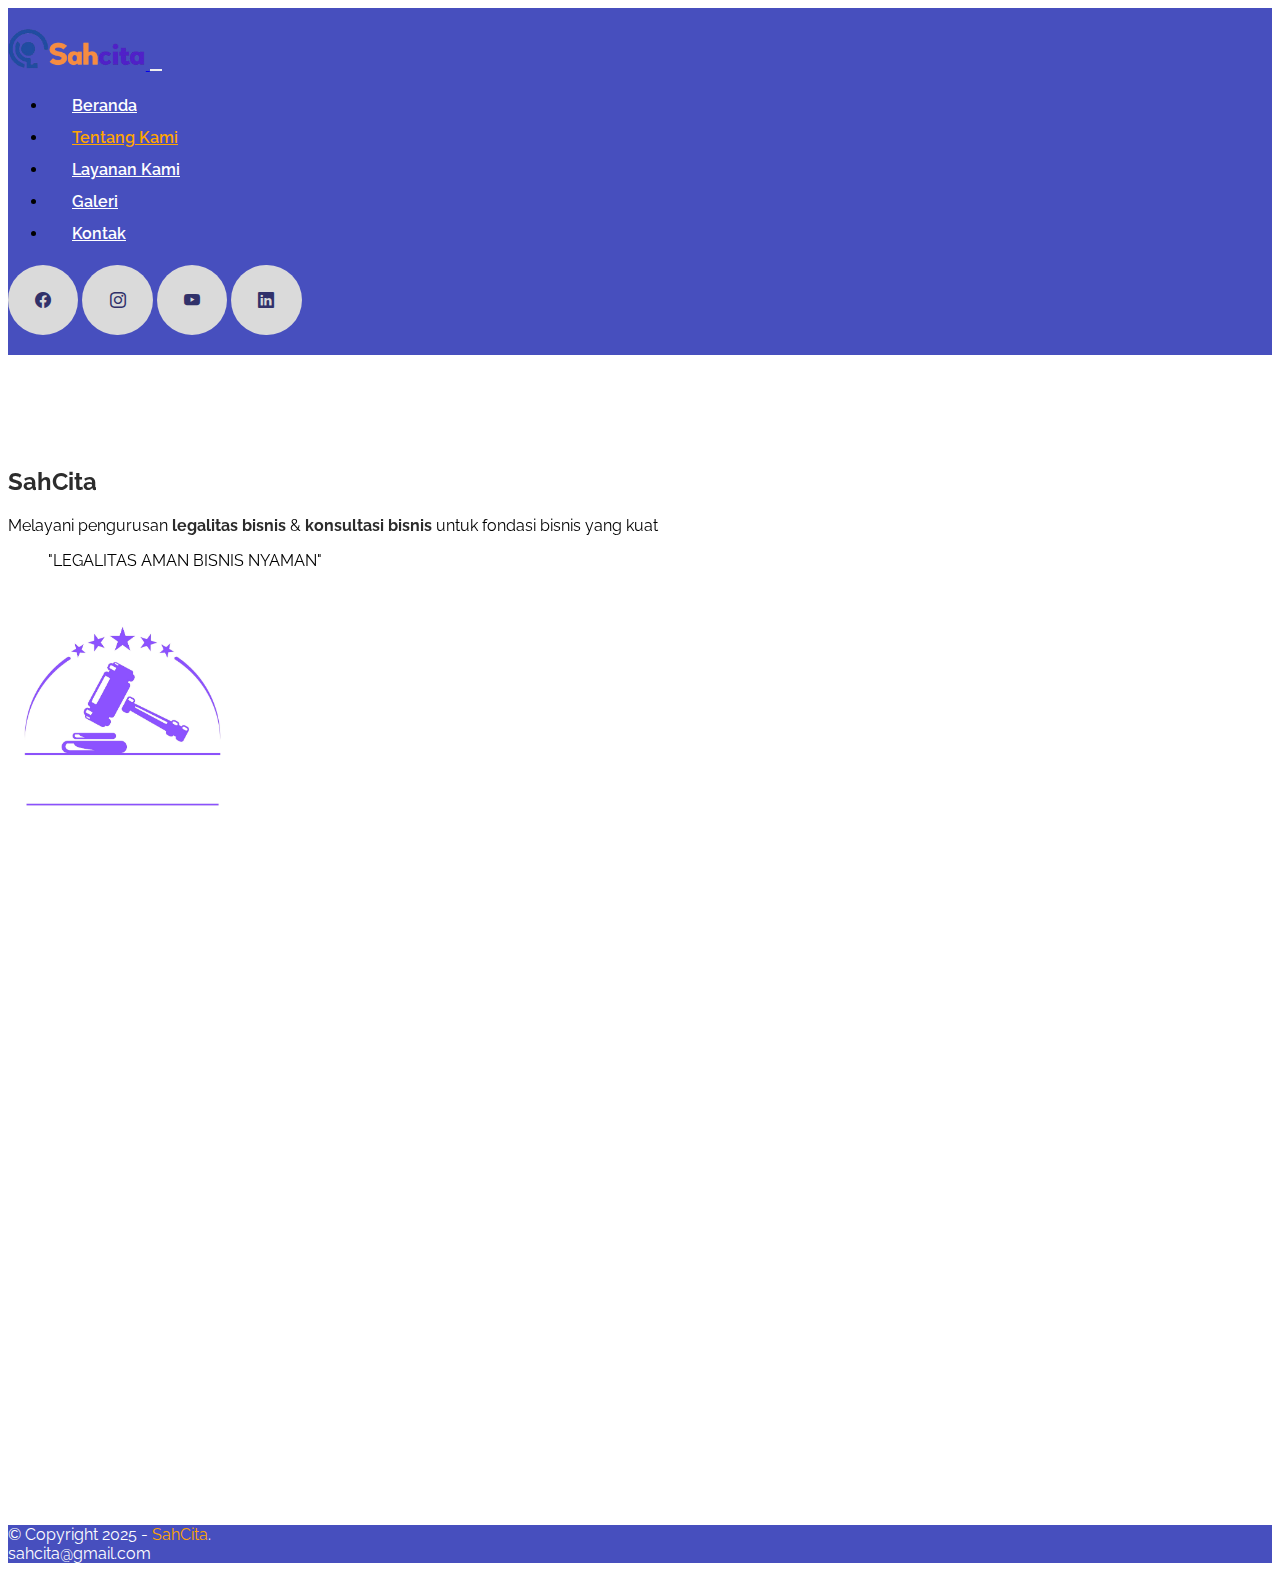
<file: tentangkami.html>
<!DOCTYPE html>
<html lang="en">
  <head>
    <!-- Required meta tags -->
    <meta charset="utf-8" />
    <meta
      name="viewport"
      content="width=device-width, initial-scale=1, shrink-to-fit=no"
    />
    <meta name="description" content="Website Company Profile SahCita" />
    <meta name="author" content="SahCita" />

    <!-- Title -->
    <title>Tentang Kami</title>

    <!-- Favicon icon -->
    <link rel="shortcut icon" href="assets/img/biru.png" type="image/x-icon" />

    <!-- Bootstrap CSS -->
    <link
      href="https://cdn.jsdelivr.net/npm/bootstrap@5.2.3/dist/css/bootstrap.min.css"
      rel="stylesheet"
      integrity="sha384-rbsA2VBKQhggwzxH7pPCaAqO46MgnOM80zW1RWuH61DGLwZJEdK2Kadq2F9CUG65"
      crossorigin="anonymous"
    />

    <!-- Bootstrap Icons -->
    <link
      rel="stylesheet"
      href="https://cdn.jsdelivr.net/npm/bootstrap-icons@1.10.2/font/bootstrap-icons.css"
    />

    <!-- Font -->
    <link
      href="https://fonts.googleapis.com/css?family=Raleway:100,200,300,400,500,600,700,800,900&amp;display=swap"
      rel="stylesheet"
    />

    <!-- Custom Style -->
    <link rel="stylesheet" href="assets/css/style.css" />
  </head>

  <body>
    <!-- Navbar -->
    <section>
      <nav
        id="navbar"
        class="navbar navbar-expand-lg navbar-light py-4 bg-nav fixed-top"
      >
        <div class="container">
          <!-- Brand -->

          <!-- IAMGE -->
          <a class="navbar-brand" href="#">
            <img
              src="assets/img/logo/logopng1.png"
              alt="Logo SahCita"
              height="42"
              class="d-inline-block"
            />
          </a>

          <button
            class="navbar-toggler"
            type="button"
            data-bs-toggle="collapse"
            data-bs-target="#navbarSupportedContent"
            aria-controls="navbarSupportedContent"
            aria-expanded="false"
            aria-label="Toggle navigation"
          >
            <span class="navbar-toggler-icon"></span>
          </button>
          <div
            class="collapse navbar-collapse py-3 py-lg-1"
            id="navbarSupportedContent"
          >
            <!-- Menu -->
            <ul class="navbar-nav mx-auto mb-2 mb-lg-0">
              <li class="nav-item">
                <a class="nav-link" href="index.html">Beranda</a>
              </li>
              <li class="nav-item">
                <a class="nav-link" href="tentangkami.html">Tentang Kami</a>
              </li>
              <li class="nav-item">
                <a class="nav-link" href="layanan.html">Layanan Kami</a>
              </li>
              <li class="nav-item">
                <a class="nav-link" href="galeri.html">Galeri</a>
              </li>
              <li class="nav-item">
                <a class="nav-link" href="kontak.html">Kontak</a>
              </li>
            </ul>

            <!-- Social Media -->
            <div class="d-flex mt-3 ms-3 mt-md-0 ms-md-0">
              <a
                href="https://facebook.com/SahCita"
                target="_blank"
                class="btn btn-social-media me-3"
              >
                <i class="bi bi-facebook"></i>
              </a>
              <a
                href="https://www.instagram.com/SahCita/"
                target="_blank"
                class="btn btn-social-media me-3"
              >
                <i class="bi bi-instagram"></i>
              </a>
              <a
                href="https://www.youtube.com/channel/SahCita"
                target="_blank"
                class="btn btn-social-media me-3"
              >
                <i class="bi bi-youtube"></i>
              </a>
              <a
                href="https://github.com/SahCita"
                target="_blank"
                class="btn btn-social-media"
              >
                <i class="bi bi-linkedin"></i>
              </a>
            </div>
          </div>
        </div>
      </nav>
    </section>

    <!-- Tentang Kami -->
    <section
      id="about"
      class="py-5"
      style="margin-top: 7rem; background-color: var(--white)"
    >
      <div class="container">
        <!-- Judul & Deskripsi -->
        <div class="text-center mb-5 fade-up">
          <h2 class="fw-bold highlight3">SahCita</h2>
          <p class="lead">
            Melayani pengurusan
            <span class="highlight3">legalitas bisnis</span> &
            <span class="highlight3">konsultasi bisnis</span> untuk fondasi
            bisnis yang kuat
          </p>
          <blockquote class="blockquote fst-italic mt-3 text-muted">
            "LEGALITAS AMAN BISNIS NYAMAN"
          </blockquote>
        </div>

        <!-- Bagian 1: Legalitas -->
        <div class="row align-items-center g-3 g-lg-4 section-gap fade-up">
          <div class="col-12 col-lg-4 text-center">
            <img
              src="assets/img/legalitas.jpg"
              alt="Tentang Kami SahCita"
              class="img-fluid animated-float"
            />
          </div>
          <div class="col-12 col-lg-8">
            <div class="d-flex align-items-center gap-2 mb-3 fade-up">
              <i class="bi bi-shield-fill-check fs-2 highlight2"></i>
              <h3 class="highlight3 fw-semibold mb-0">Legalitas Bisnis</h3>
            </div>
            <p class="fade-up" style="transition-delay: 0.6s">
              Kami melayani
              <span class="highlight3">pendirian badan usaha</span>,
              <span class="highlight3">izin usaha</span>, dan
              <span class="highlight3">dokumen hukum</span>. Semua dikerjakan
              sesuai hukum & prosedur.
            </p>
            <p class="fade-up" style="transition-delay: 0.6s">
              Tim profesional dan terpercaya kami hadir untuk memastikan proses
              Anda berjalan
              <span class="highlight3">efisien, tepat waktu, dan legal</span>.
            </p>
          </div>
        </div>

        <!-- Bagian 2: Konsultasi -->
        <div class="row align-items-center g-3 g-lg-4 section-gap fade-up">
          <div class="col-12 col-lg-4 text-center order-lg-2">
            <img
              src="assets/img/konsultasi.jpg"
              alt="Konsultasi SahCita"
              class="img-fluid animated-float"
            />
          </div>
          <div class="col-12 col-lg-8 order-lg-1">
            <div class="d-flex align-items-center gap-2 mb-3 fade-up">
              <i class="bi bi-people-fill fs-2 highlight2"></i>
              <h3 class="highlight3 fw-semibold mb-0">Konsultasi Bisnis</h3>
            </div>
            <p class="fade-up" style="transition-delay: 0.6s">
              Layanan <span class="highlight3">konsultasi bisnis</span> dari
              SahCita dirancang untuk membantu Anda menavigasi tantangan legal,
              administrasi, dan strategi bisnis.
            </p>
            <p class="fade-up" style="transition-delay: 0.6s">
              Bersama kami, Anda mendapatkan
              <span class="highlight3">panduan dan solusi</span> tepat demi
              kelangsungan usaha jangka panjang.
            </p>
          </div>
        </div>

        <!-- Bagian 3: Nilai -->
        <div class="row align-items-center g-3 g-lg-4 section-gap fade-up">
          <div class="col-lg-6">
            <ul class="about-points list-unstyled mt-4">
              <li>
                <i class="highlight2 bi bi-patch-check-fill me-2"></i>
                Terpercaya & Berpengalaman
              </li>
              <li>
                <i class="highlight2 bi bi-person-badge-fill me-2"></i>
                Tim Profesional
              </li>
              <li>
                <i class="highlight2 bi bi-clock-history me-2"></i>
                Pelayanan Tepat Waktu
              </li>
            </ul>
          </div>
        </div>
      </div>
    </section>

    <!-- Footer -->
    <footer class="footer mt-auto py-4">
      <div class="container">
        <div
          class="d-flex flex-column flex-md-row align-items-center align-items-md-left text-body"
        >
          <div class="copyright text-center mb-2 mb-md-0">
            &copy; Copyright 2025 -
            <a href="#" target="_blank" class="fw-bolder">SahCita</a>.
          </div>
          <div class="link ms-md-auto">
            <a href="#" target="_blank">sahcita@gmail.com</a>
          </div>
        </div>
      </div>
    </footer>

    <!-- Popper and Bootstrap JS -->
    <script
      src="https://cdn.jsdelivr.net/npm/@popperjs/core@2.11.6/dist/umd/popper.min.js"
      integrity="sha384-oBqDVmMz9ATKxIep9tiCxS/Z9fNfEXiDAYTujMAeBAsjFuCZSmKbSSUnQlmh/jp3"
      crossorigin="anonymous"
    ></script>

    <script
      src="https://cdn.jsdelivr.net/npm/bootstrap@5.2.3/dist/js/bootstrap.min.js"
      integrity="sha384-cuYeSxntonz0PPNlHhBs68uyIAVpIIOZZ5JqeqvYYIcEL727kskC66kF92t6Xl2V"
      crossorigin="anonymous"
    ></script>

    <script src="assets/JS/script.js"></script>
  </body>
</html>
</file>
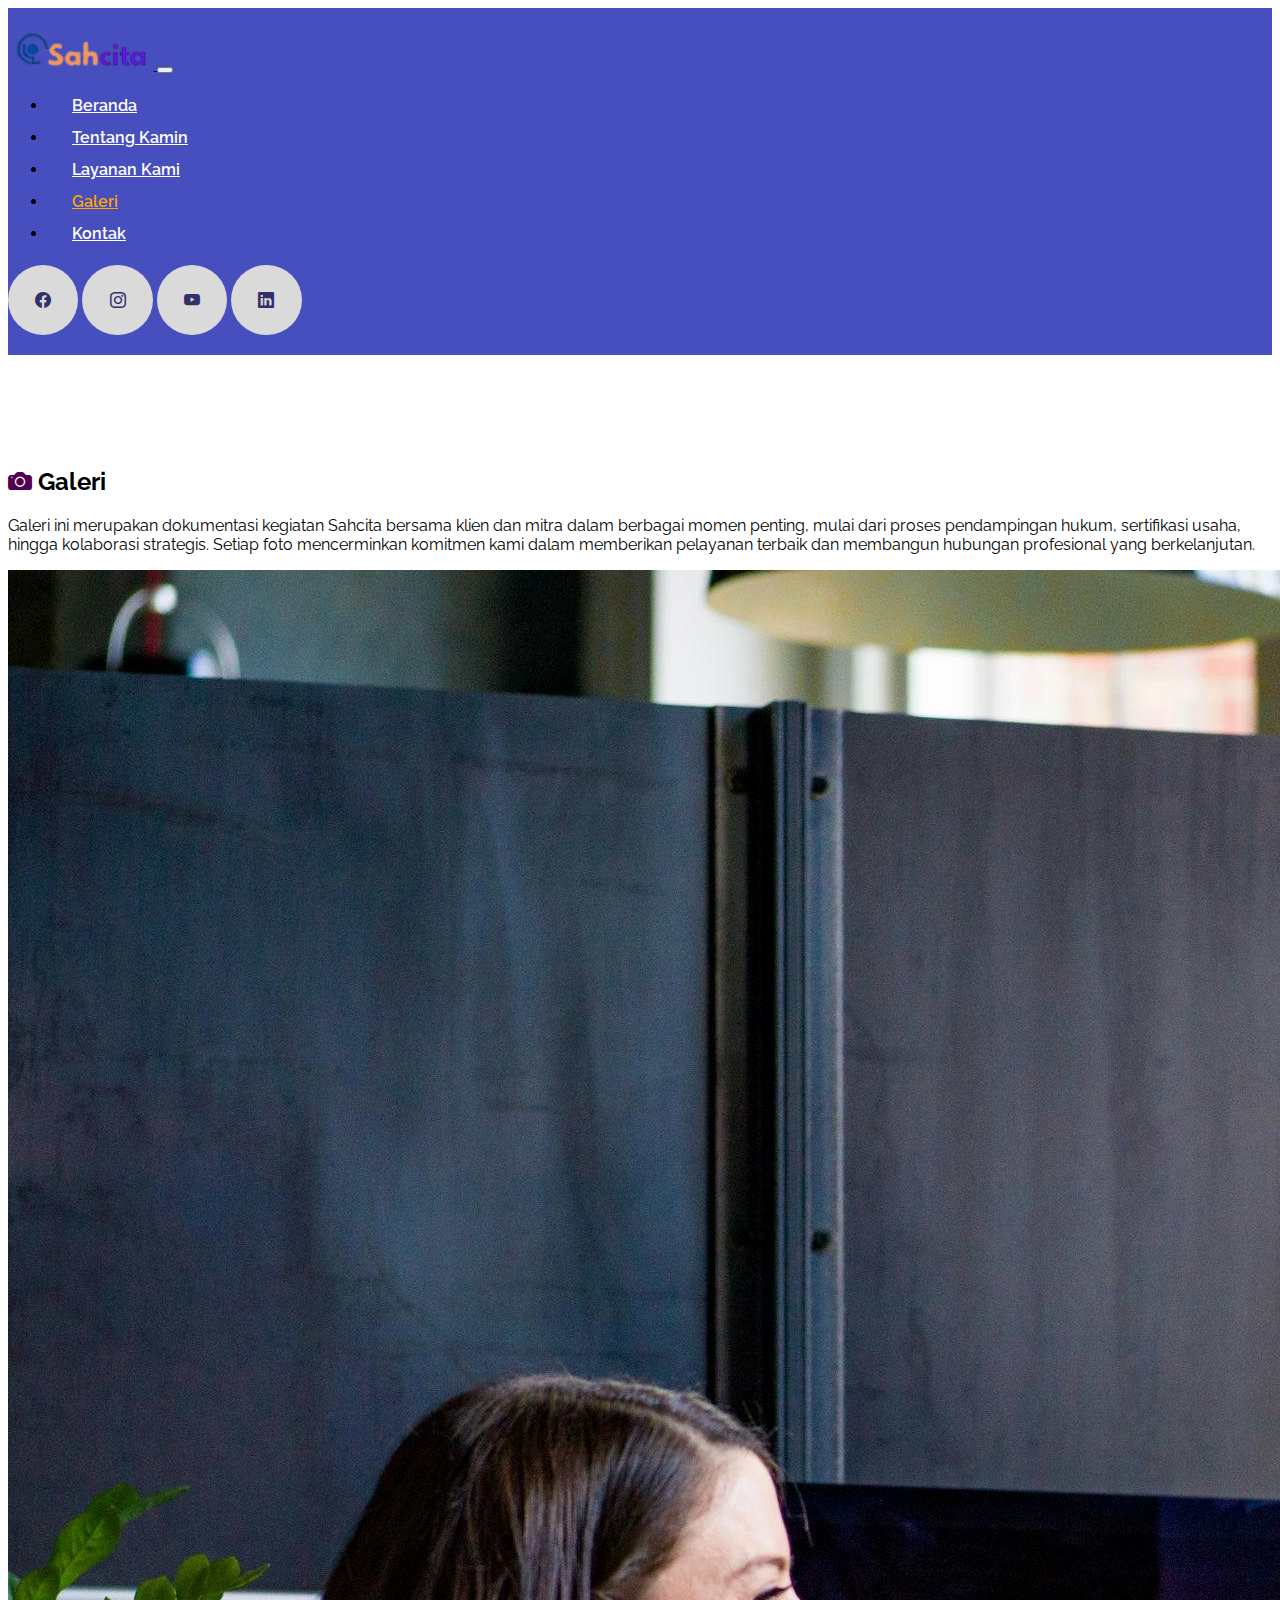
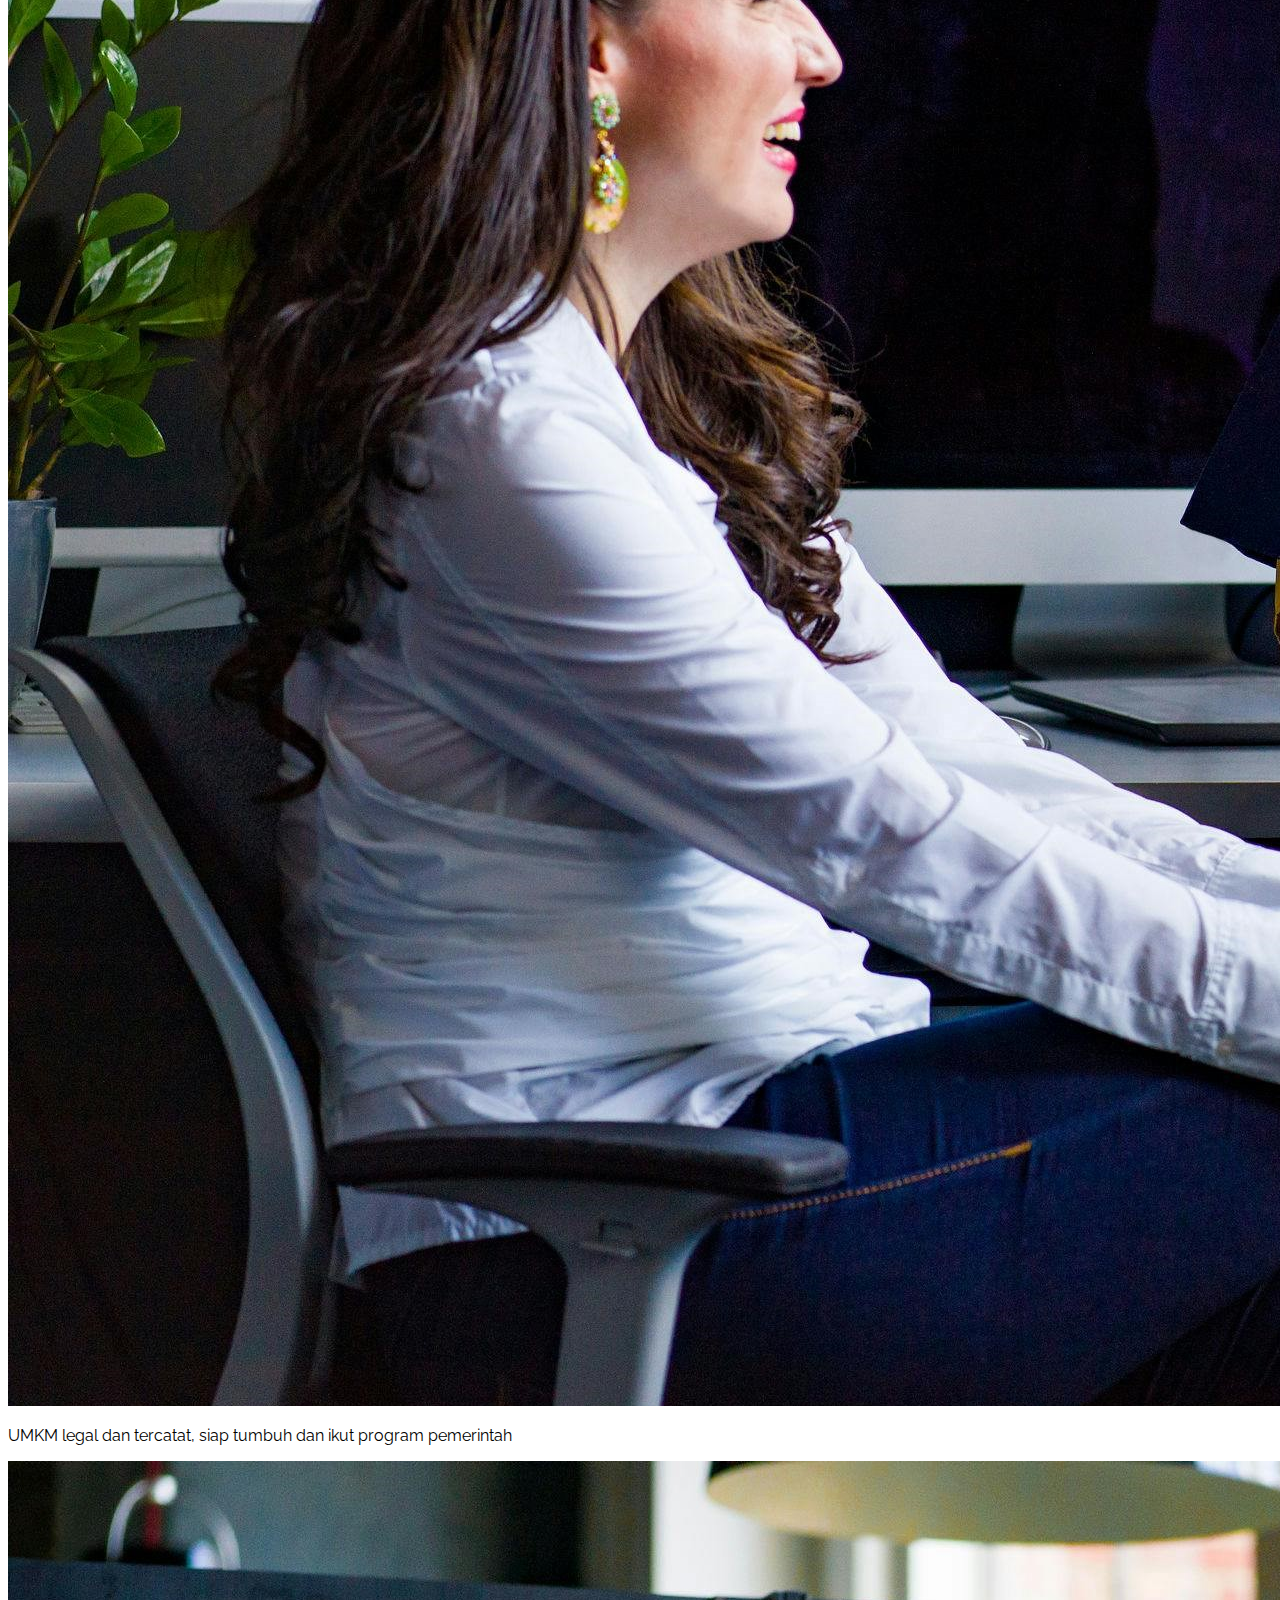
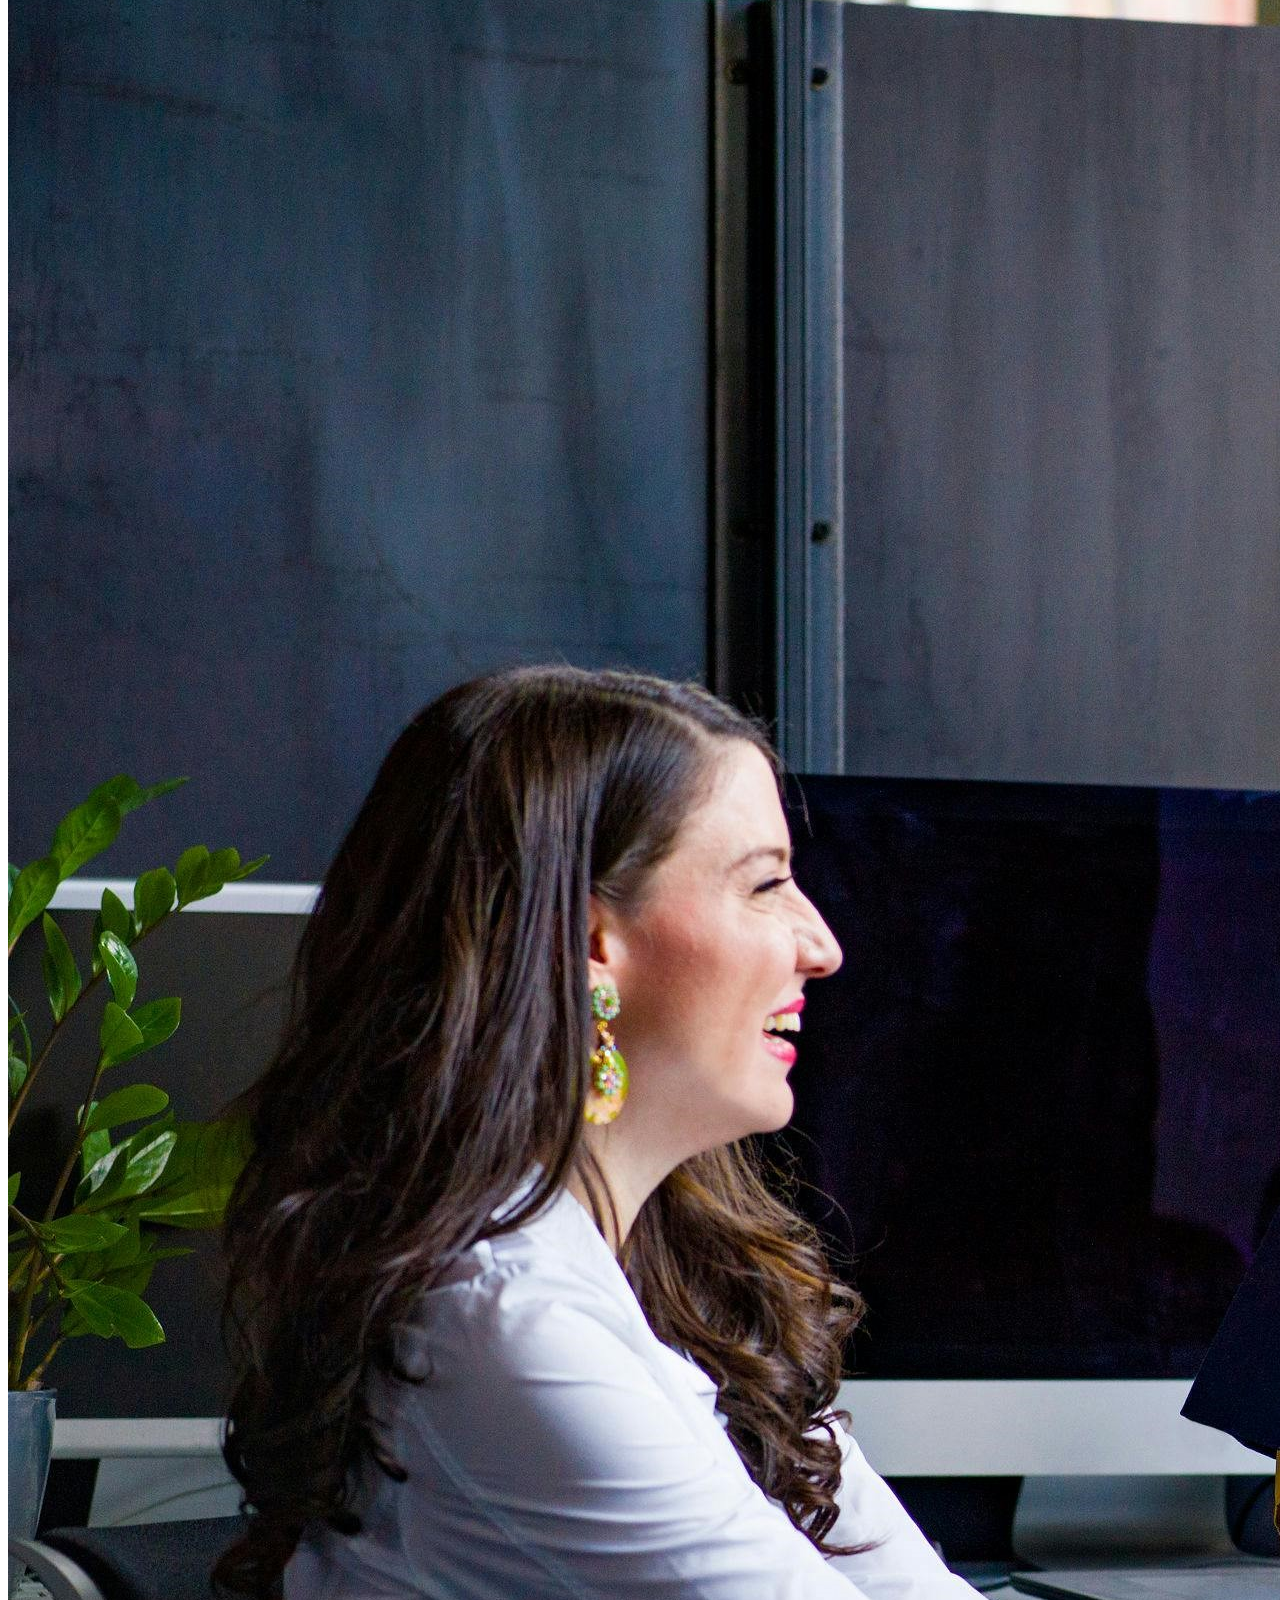
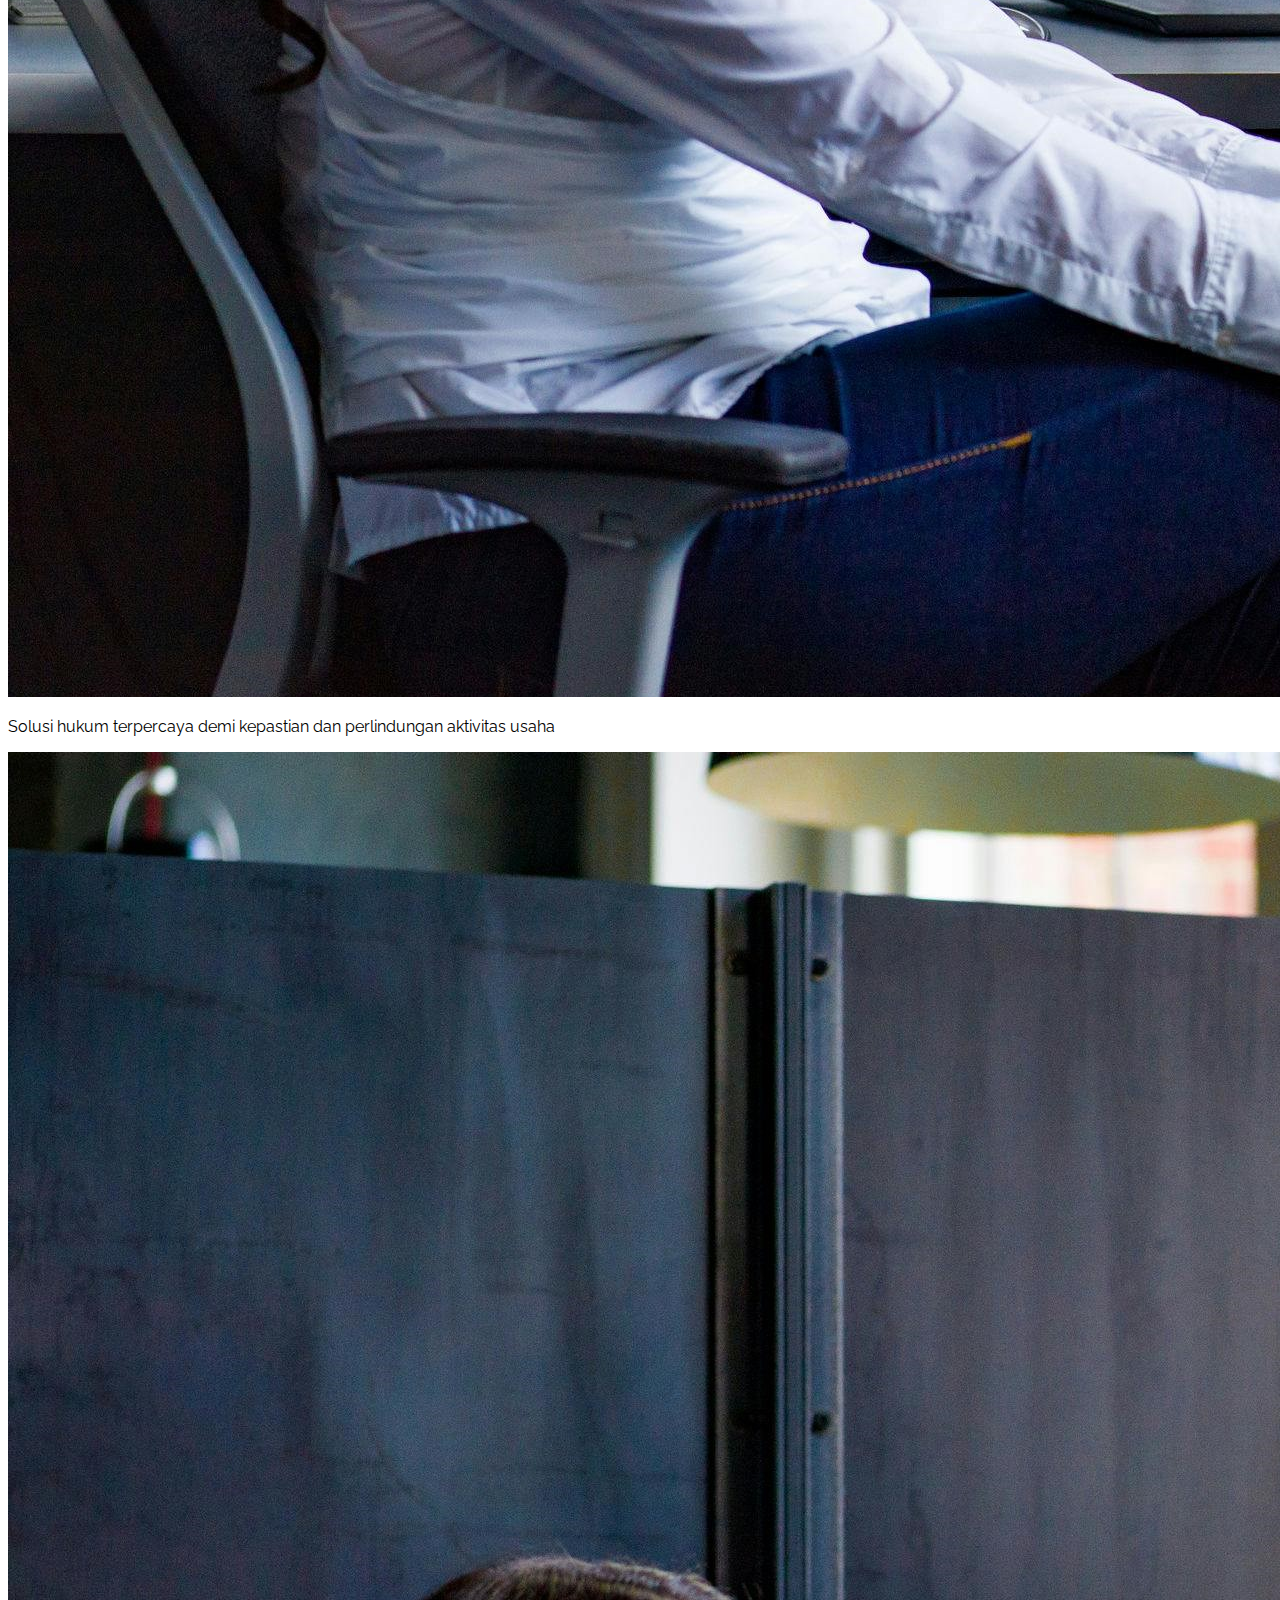
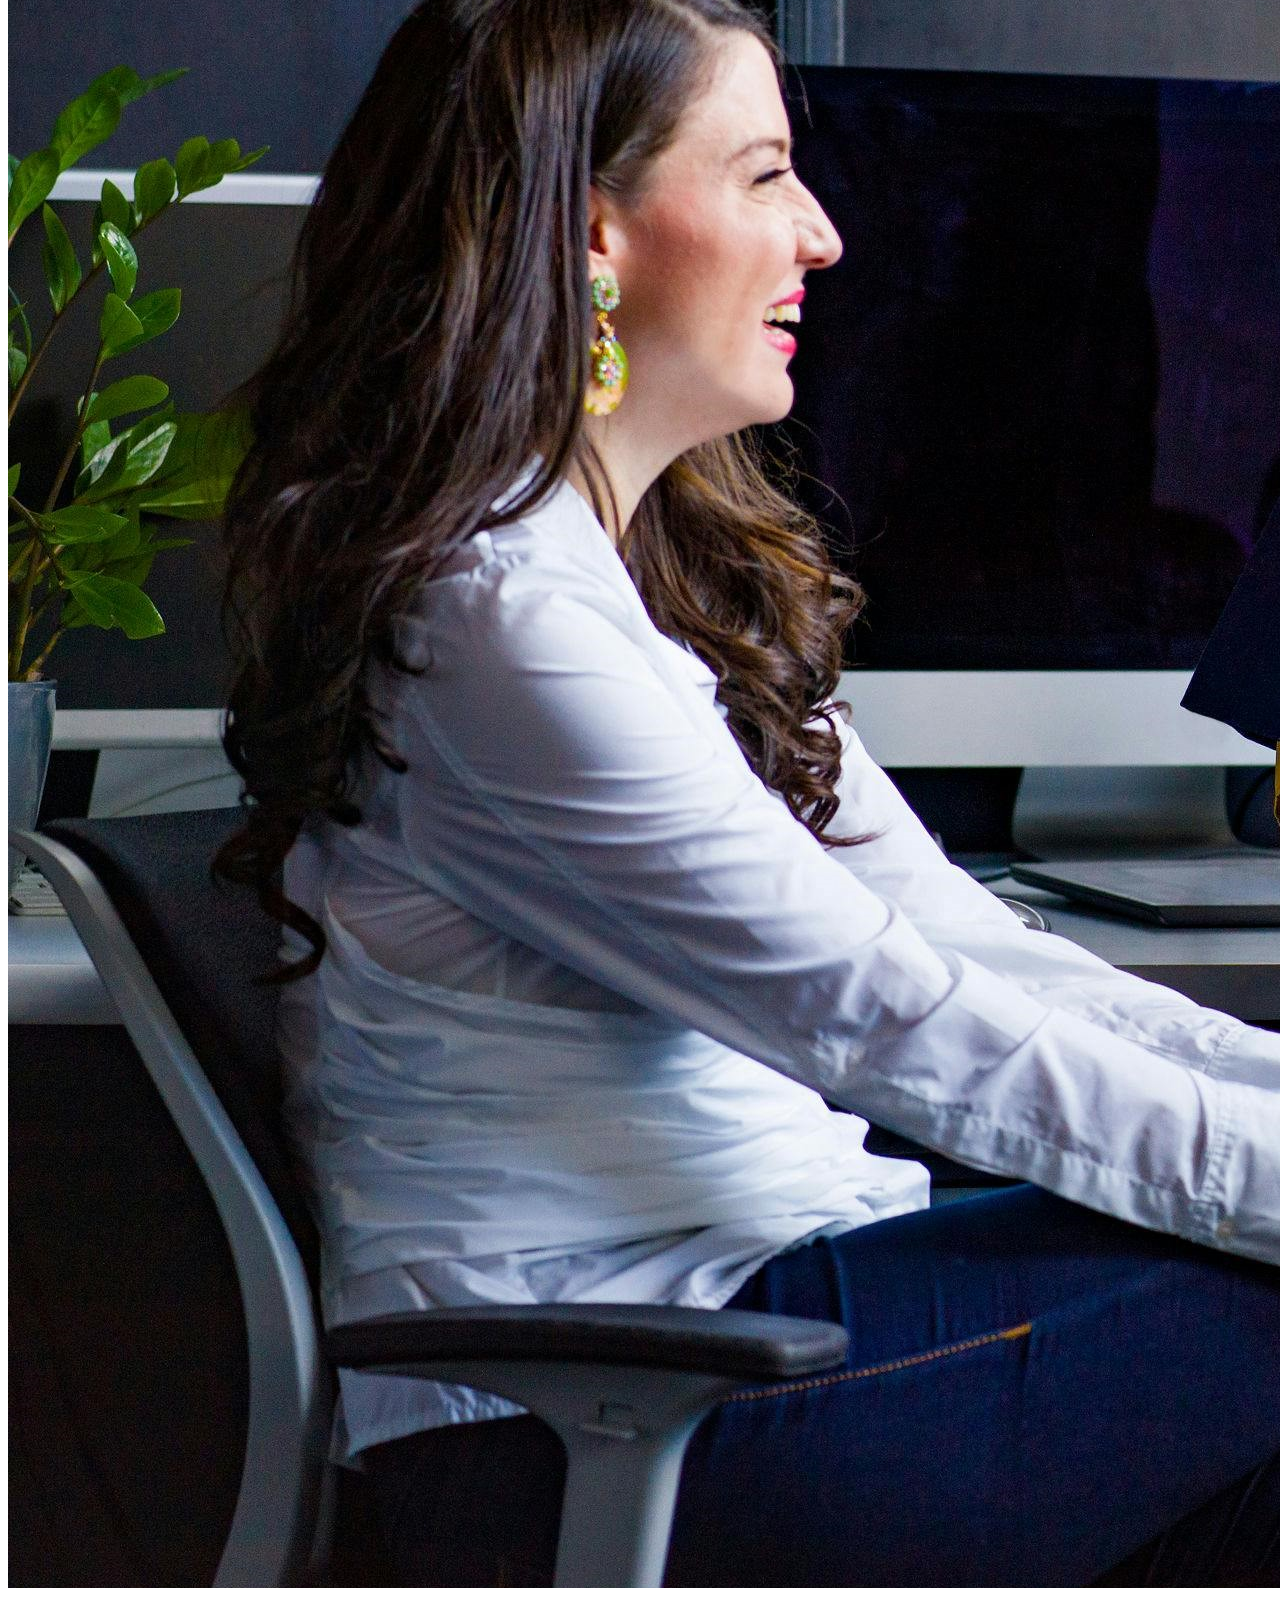
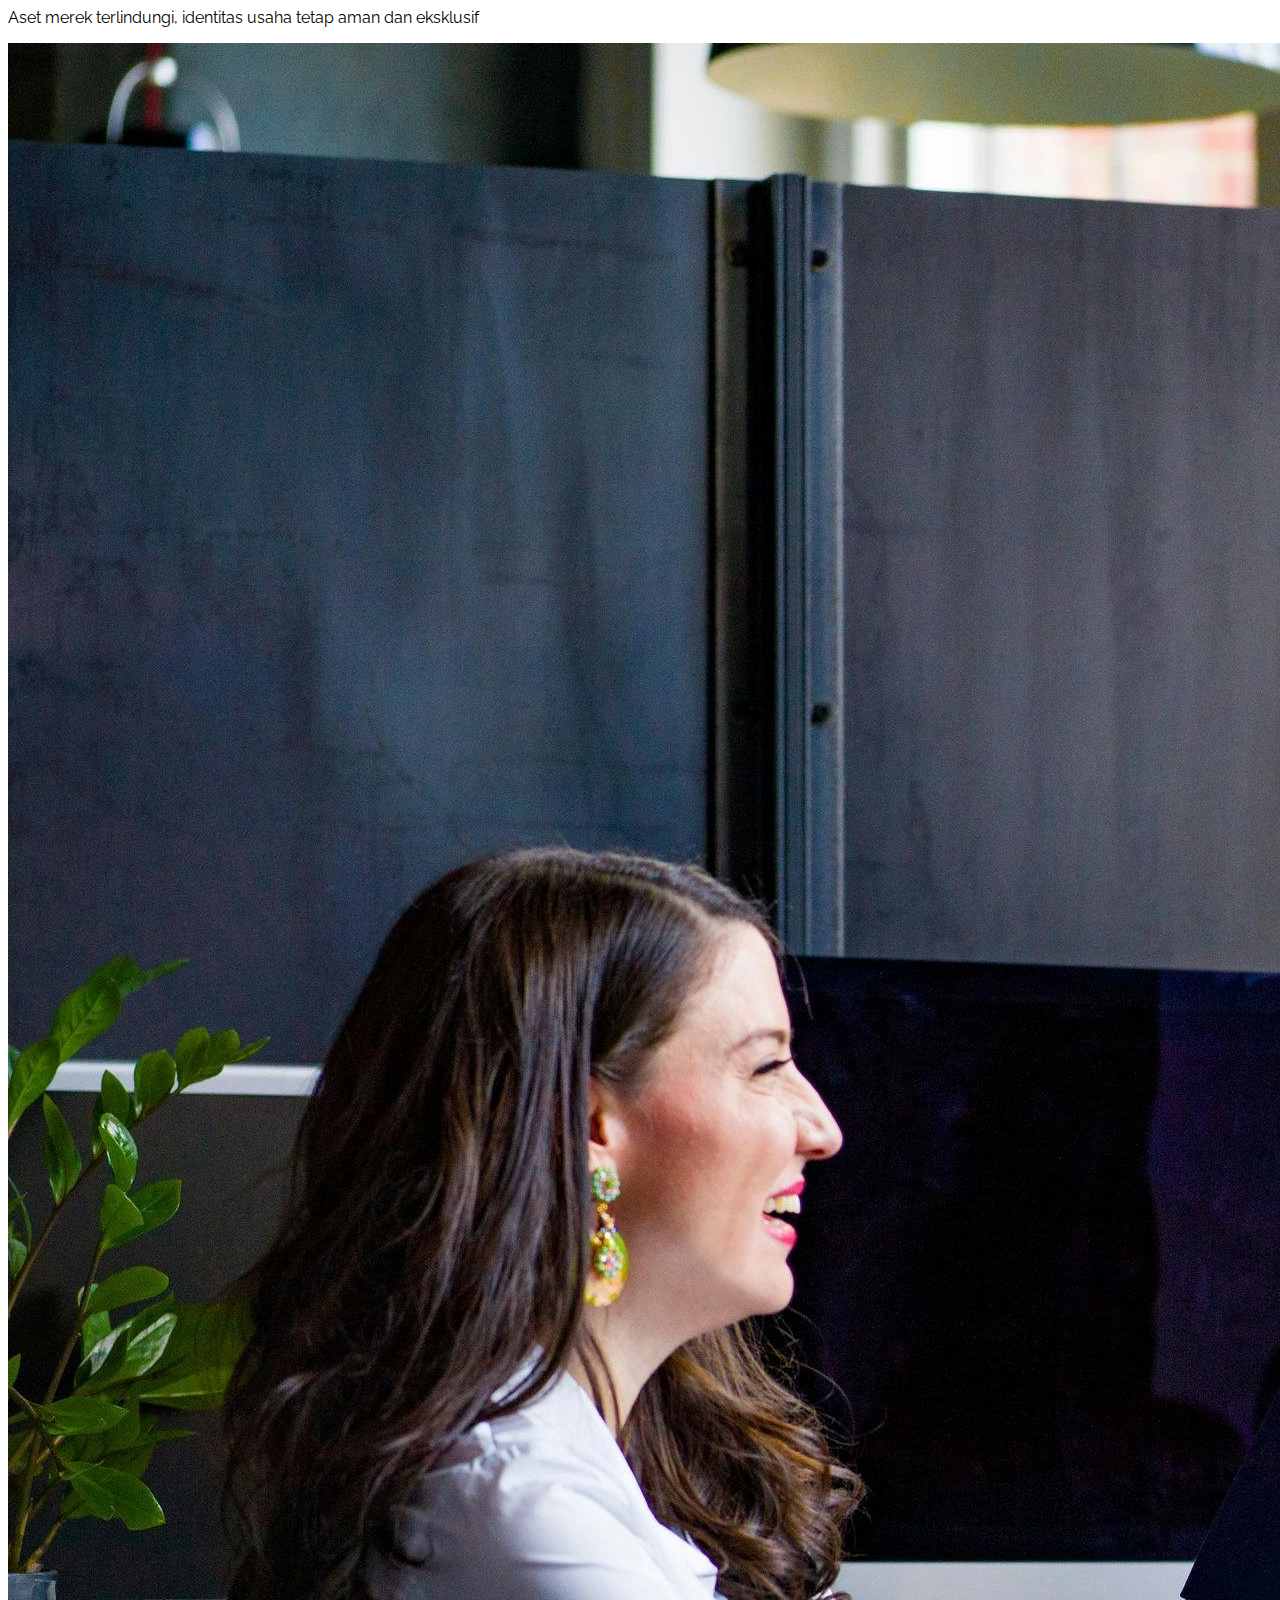
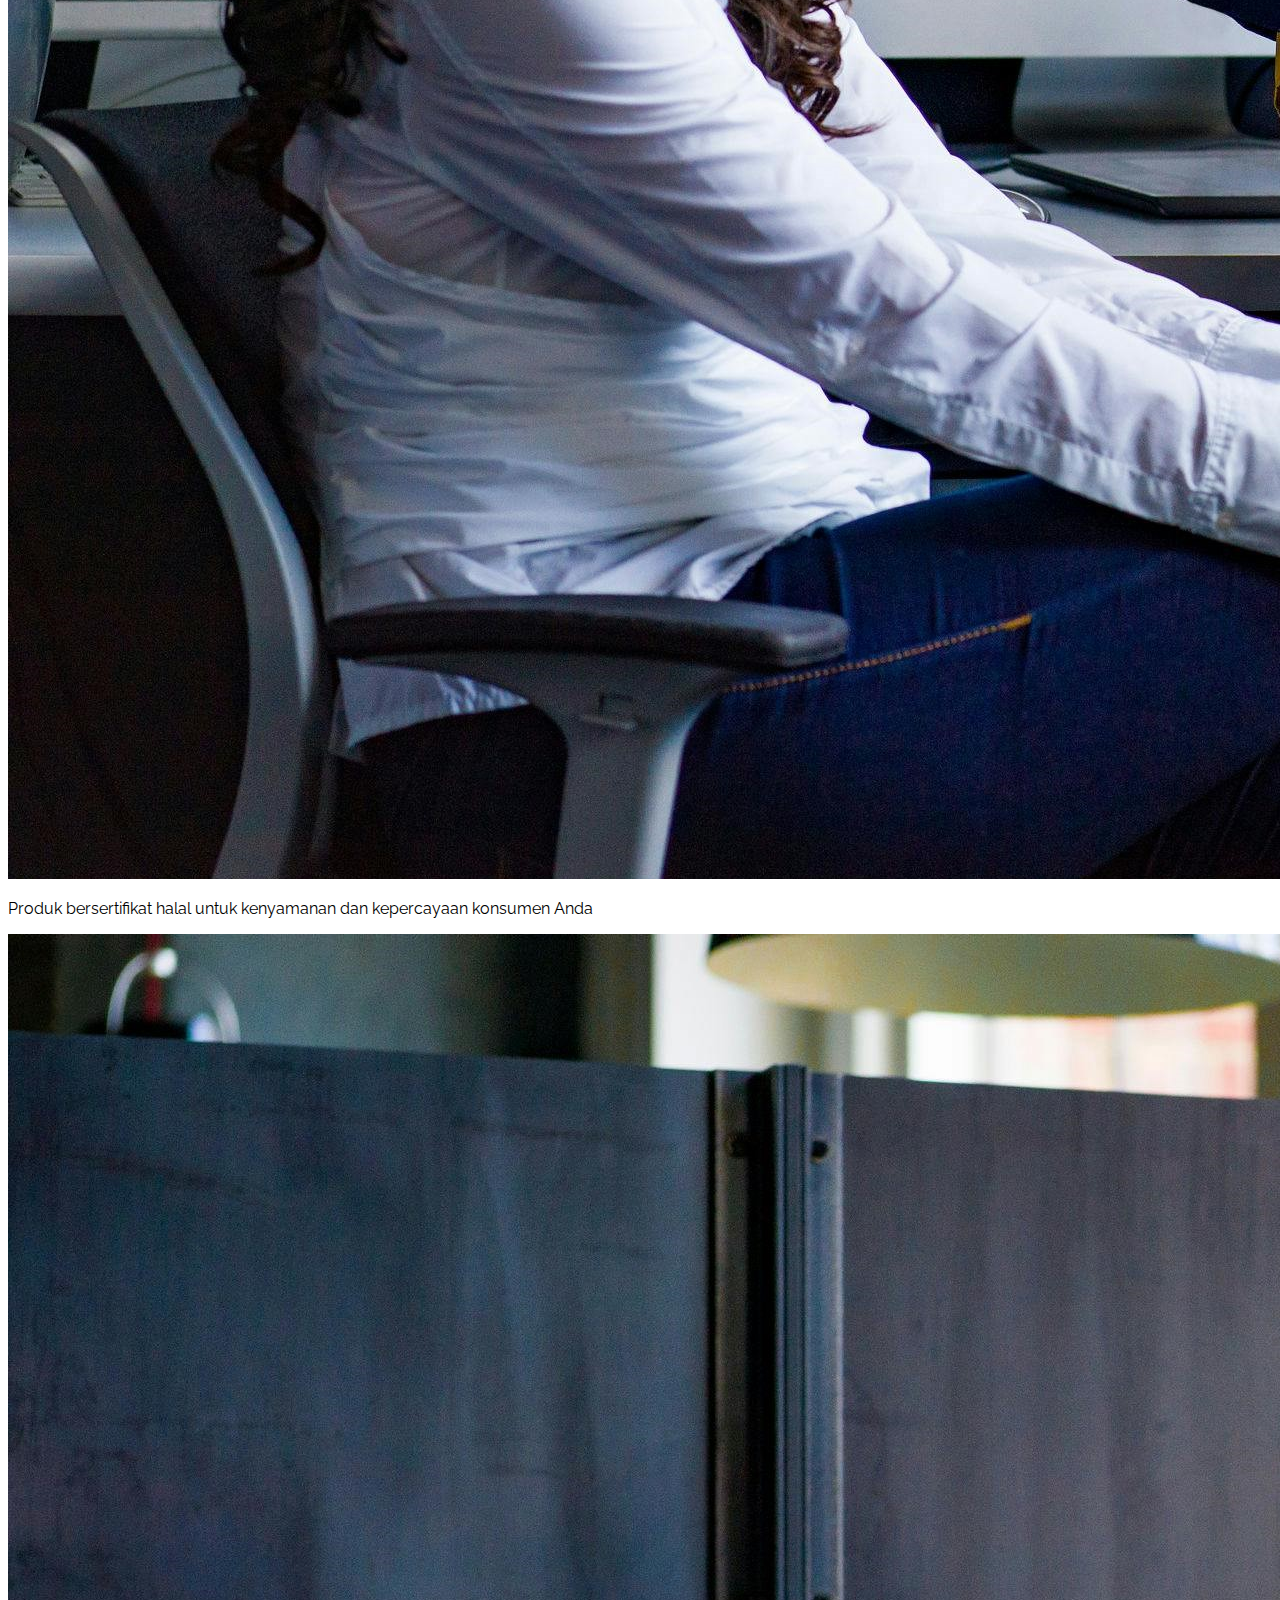
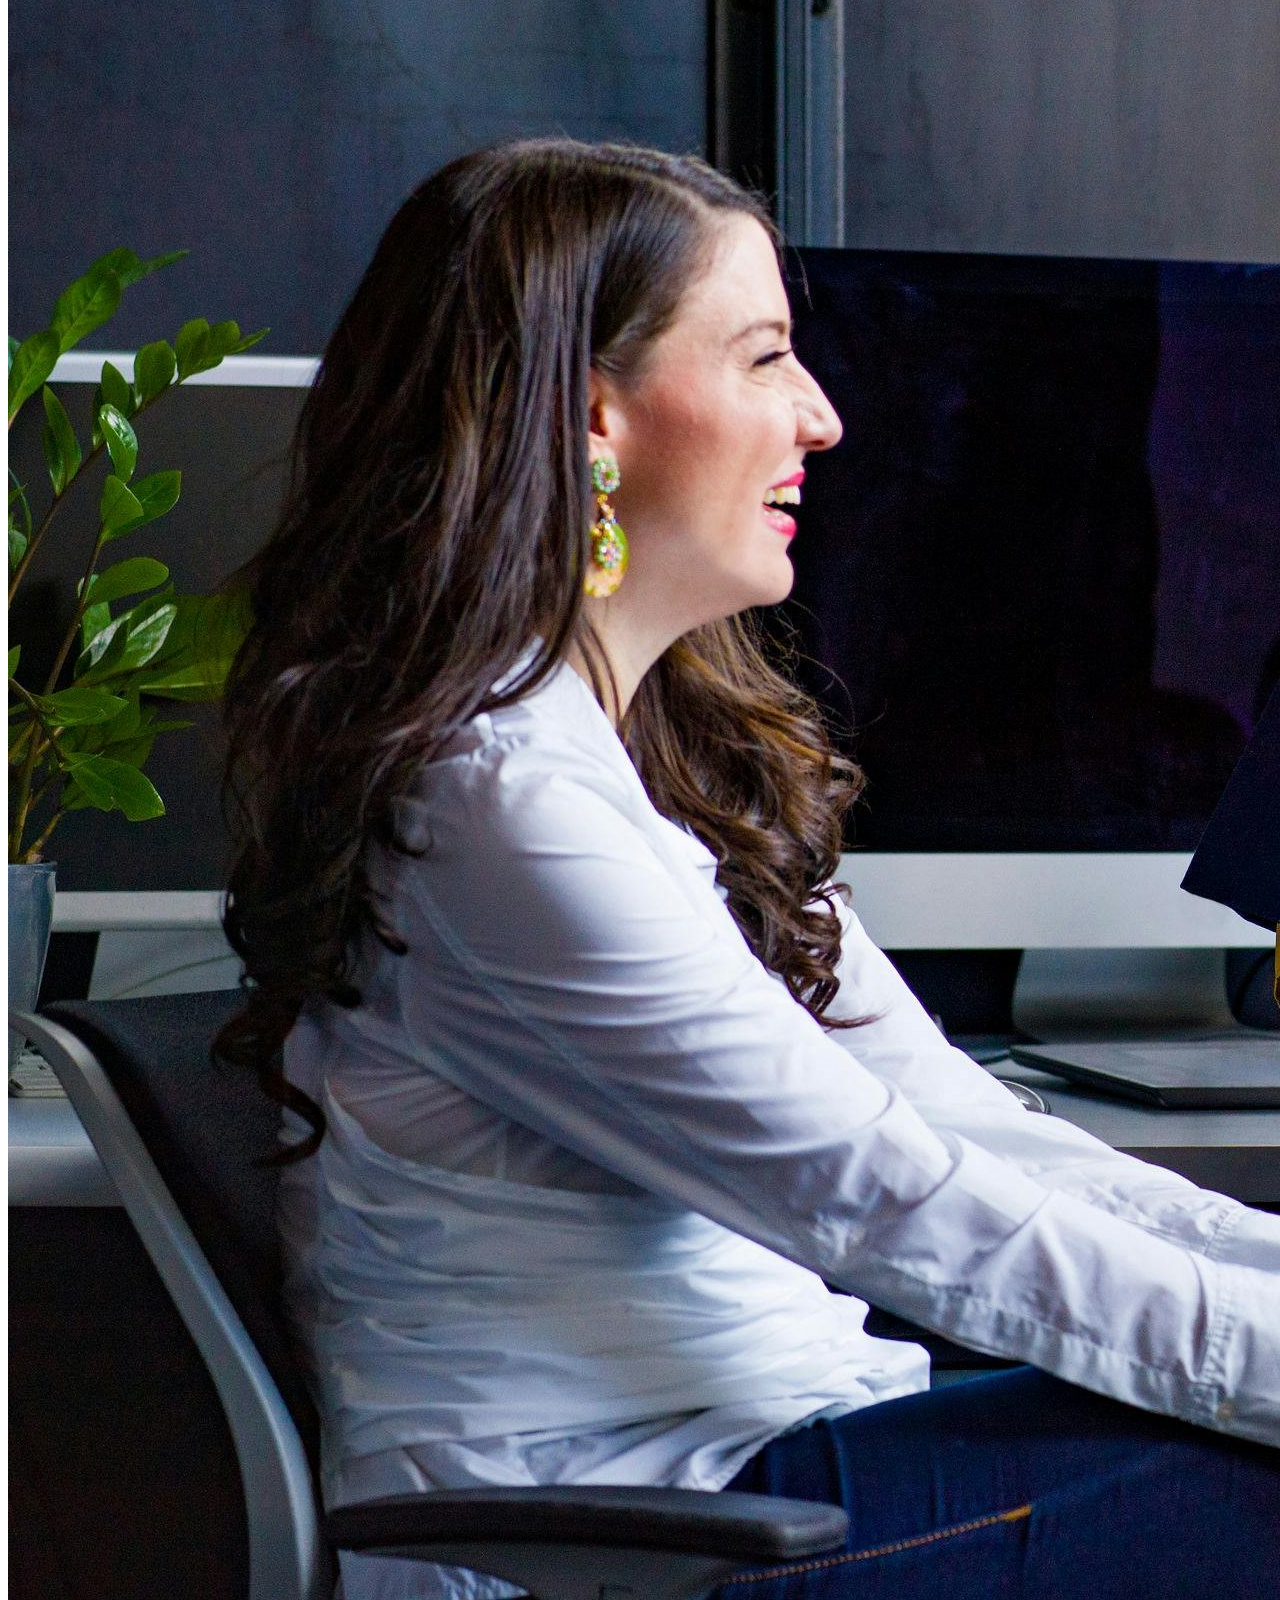
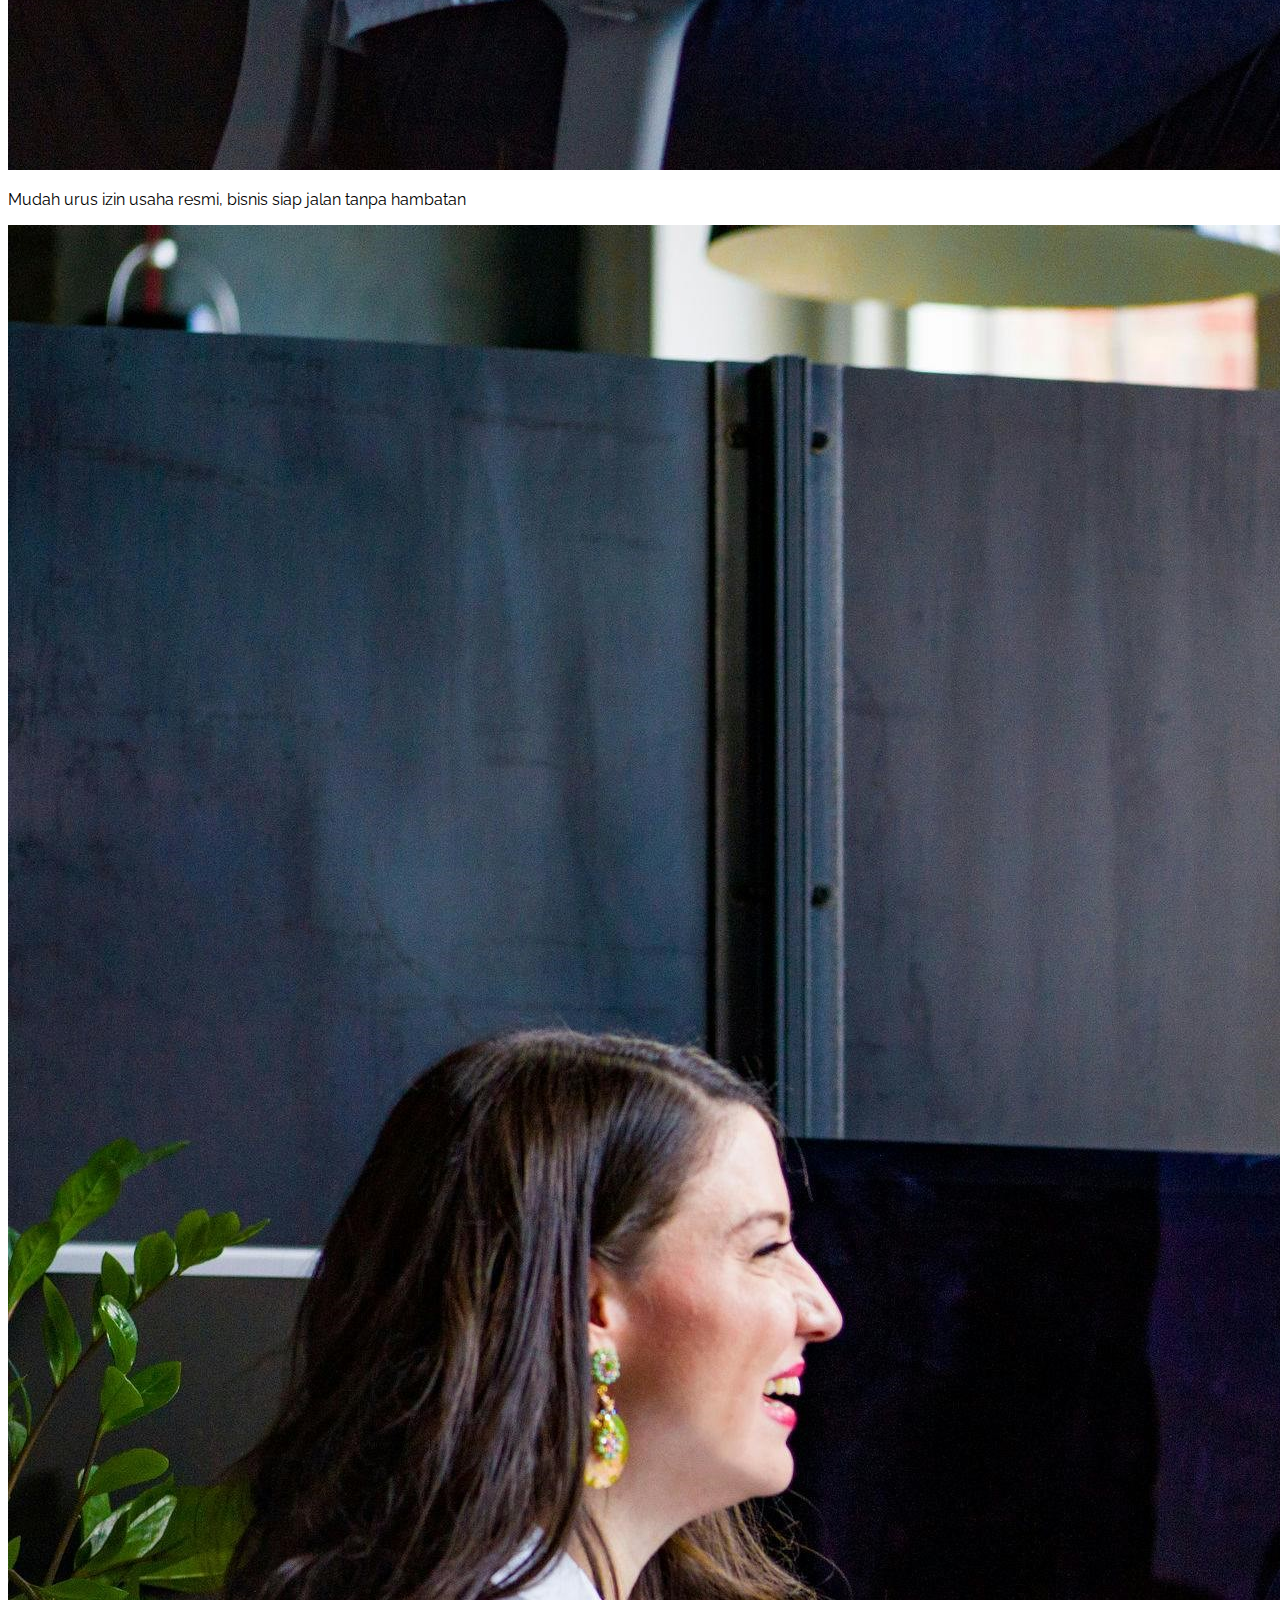
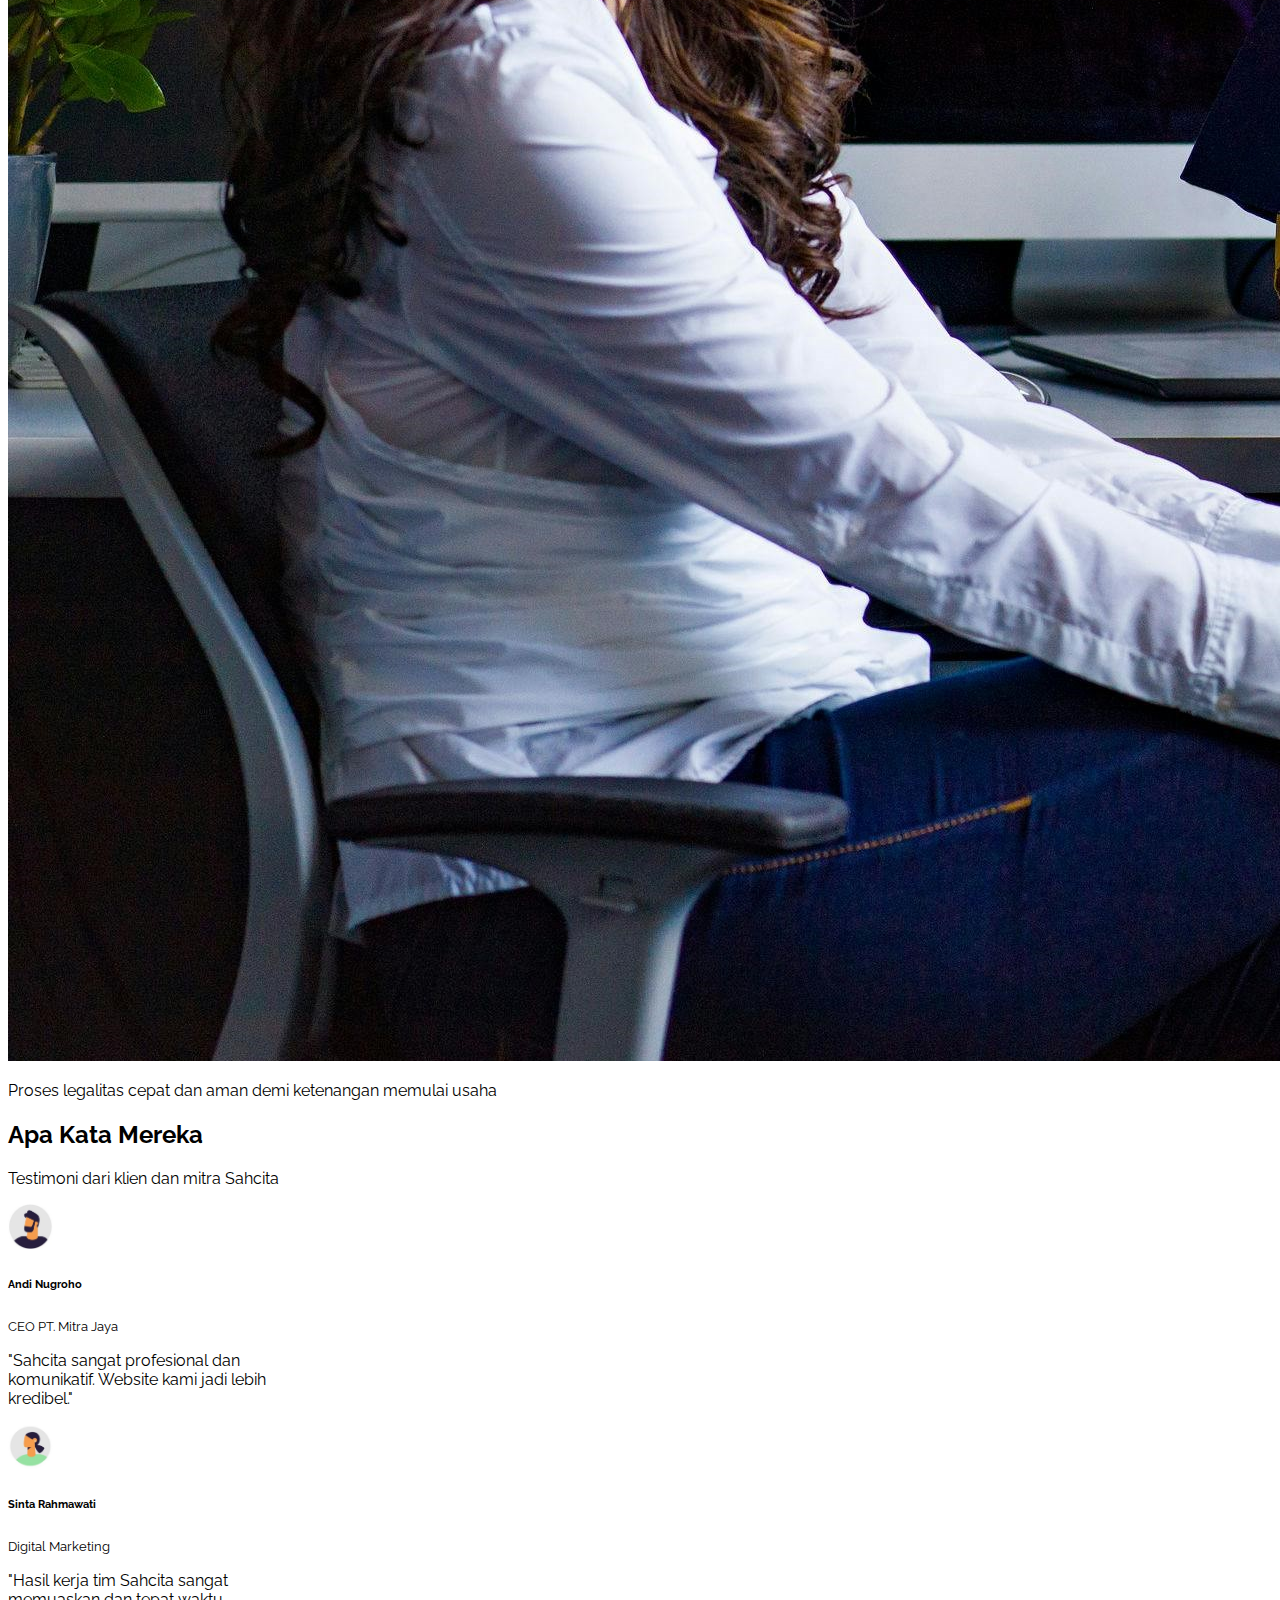
<file: SahCita3/galeri.html>
<!DOCTYPE html>
<html lang="en">
  <head>
    <!-- Required meta tags -->
    <meta charset="utf-8" />
    <meta
      name="viewport"
      content="width=device-width, initial-scale=1, shrink-to-fit=no"
    />
    <meta name="description" content="Website Company Profile SahCita" />
    <meta name="author" content="SahCita" />

    <!-- Title -->
    <title>Galeri</title>

    <!-- Favicon icon -->
    <link rel="shortcut icon" href="assets/img/biru.png" type="image/x-icon" />

    <!-- Bootstrap CSS -->
    <link
      href="https://cdn.jsdelivr.net/npm/bootstrap@5.2.3/dist/css/bootstrap.min.css"
      rel="stylesheet"
      integrity="sha384-rbsA2VBKQhggwzxH7pPCaAqO46MgnOM80zW1RWuH61DGLwZJEdK2Kadq2F9CUG65"
      crossorigin="anonymous"
    />

    <!-- Bootstrap Icons -->
    <link
      rel="stylesheet"
      href="https://cdn.jsdelivr.net/npm/bootstrap-icons@1.10.2/font/bootstrap-icons.css"
    />

    <!-- Font -->
    <link
      href="https://fonts.googleapis.com/css?family=Raleway:100,200,300,400,500,600,700,800,900&amp;display=swap"
      rel="stylesheet"
    />

    <!-- Custom Style -->
    <link rel="stylesheet" href="assets/css/style.css" />
  </head>
  <body>
    <!-- Navbar -->
    <section>
      <nav
        id="navbar"
        class="navbar navbar-expand-lg navbar-light py-4 bg-nav fixed-top"
      >
        <div class="container">
          <!-- Brand -->

          <!-- IAMGE -->
          <a class="navbar-brand" href="#">
            <img
              src="assets/img/logo.png"
              alt="Logo SahCita"
              height="42"
              class="d-inline-block"
            />
          </a>

          <button
            class="navbar-toggler"
            type="button"
            data-bs-toggle="collapse"
            data-bs-target="#navbarSupportedContent"
            aria-controls="navbarSupportedContent"
            aria-expanded="false"
            aria-label="Toggle navigation"
          >
            <span class="navbar-toggler-icon"></span>
          </button>
          <div
            class="collapse navbar-collapse py-3 py-lg-1"
            id="navbarSupportedContent"
          >
            <!-- Menu -->
            <ul class="navbar-nav mx-auto mb-2 mb-lg-0">
              <li class="nav-item">
                <a class="nav-link" href="index.html">Beranda</a>
              </li>
              <li class="nav-item">
                <a class="nav-link" href="tentangkami.html">Tentang Kamin</a>
              </li>
              <li class="nav-item">
                <a class="nav-link" href="layanan.html">Layanan Kami</a>
              </li>
              <li class="nav-item">
                <a class="nav-link" href="galeri.html">Galeri</a>
              </li>
              <li class="nav-item">
                <a class="nav-link" href="kontak.html">Kontak</a>
              </li>
            </ul>

            <!-- Social Media -->
            <div class="d-flex mt-3 ms-3 mt-md-0 ms-md-0">
              <a
                href="https://facebook.com/SahCita"
                target="_blank"
                class="btn btn-social-media me-3"
              >
                <i class="bi bi-facebook"></i>
              </a>
              <a
                href="https://www.instagram.com/SahCita/"
                target="_blank"
                class="btn btn-social-media me-3"
              >
                <i class="bi bi-instagram"></i>
              </a>
              <a
                href="https://www.youtube.com/channel/SahCita"
                target="_blank"
                class="btn btn-social-media me-3"
              >
                <i class="bi bi-youtube"></i>
              </a>
              <a
                href="https://github.com/SahCita"
                target="_blank"
                class="btn btn-social-media"
              >
                <i class="bi bi-linkedin"></i>
              </a>
            </div>
          </div>
        </div>
      </nav>
    </section>

    <!-- Galeri -->
    <div
      id="galeri"
      class="container text-center py-5"
      style="margin-top: 7rem"
    >
      <div class="row">
        <div class="col-lg-10 mx-auto">
          <h2
            class="d-flex justify-content-center align-items-center gap-3 fw-bold lh-2 mb-3"
          >
            <i class="bi bi-camera-fill" style="color: var(--ungu)"></i>
            Galeri
          </h2>
          <p class="lead text-center">
            Galeri ini merupakan dokumentasi kegiatan Sahcita bersama klien dan
            mitra dalam berbagai momen penting, mulai dari proses pendampingan
            hukum, sertifikasi usaha, hingga kolaborasi strategis. Setiap foto
            mencerminkan komitmen kami dalam memberikan pelayanan terbaik dan
            membangun hubungan profesional yang berkelanjutan.
          </p>
        </div>
      </div>

      <div class="row text-start py-4">
        <div class="col-lg-4 mb-4">
          <div class="card h-100 border-0 rounded-4 shadow-sm">
            <div class="card-body p-4 pb-0">
              <div class="mb-3">
                <a target="_blank">
                  <img
                    src="assets/img/portfolio/1.jpg"
                    class="card-img-top img-fluid rounded-4"
                  />
                </a>
              </div>
              <p class="fw-semibold">
                UMKM legal dan tercatat, siap tumbuh dan ikut program pemerintah
              </p>
            </div>
          </div>
        </div>
        <div class="col-lg-4 mb-4">
          <div class="card h-100 border-0 rounded-4 shadow-sm">
            <div class="card-body p-4 pb-0">
              <div class="mb-3">
                <a target="_blank">
                  <img
                    src="assets/img/portfolio/1.jpg"
                    alt="Portfolio"
                    class="card-img-top img-fluid rounded-4"
                  />
                </a>
              </div>
              <p class="fw-semibold">
                Solusi hukum terpercaya demi kepastian dan perlindungan
                aktivitas usaha
              </p>
            </div>
          </div>
        </div>
        <div class="col-lg-4 mb-4">
          <div class="card h-100 border-0 rounded-4 shadow-sm">
            <div class="card-body p-4 pb-0">
              <div class="mb-3">
                <a target="_blank">
                  <img
                    src="assets/img/portfolio/1.jpg"
                    alt="Portfolio"
                    class="card-img-top img-fluid rounded-4"
                  />
                </a>
              </div>
              <p class="fw-semibold">
                Aset merek terlindungi, identitas usaha tetap aman dan eksklusif
              </p>
            </div>
          </div>
        </div>
        <div class="col-lg-4 mb-4">
          <div class="card h-100 border-0 rounded-4 shadow-sm">
            <div class="card-body p-4 pb-0">
              <div class="mb-3">
                <a target="_blank">
                  <img
                    src="assets/img/portfolio/1.jpg"
                    alt="Portfolio"
                    class="card-img-top img-fluid rounded-4"
                  />
                </a>
              </div>
              <p class="fw-semibold">
                Produk bersertifikat halal untuk kenyamanan dan kepercayaan
                konsumen Anda
              </p>
            </div>
          </div>
        </div>
        <div class="col-lg-4 mb-4">
          <div class="card h-100 border-0 rounded-4 shadow-sm">
            <div class="card-body p-4 pb-0">
              <div class="mb-3">
                <a target="_blank">
                  <img
                    src="assets/img/portfolio/1.jpg"
                    alt="Portfolio"
                    class="card-img-top img-fluid rounded-4"
                  />
                </a>
              </div>
              <p class="fw-semibold">
                Mudah urus izin usaha resmi, bisnis siap jalan tanpa hambatan
              </p>
            </div>
          </div>
        </div>
        <div class="col-lg-4 mb-4">
          <div class="card h-100 border-0 rounded-4 shadow-sm">
            <div class="card-body p-4 pb-0">
              <div class="mb-3">
                <a target="_blank">
                  <img
                    src="assets/img/portfolio/1.jpg"
                    alt="Portfolio"
                    class="card-img-top img-fluid rounded-4"
                  />
                </a>
              </div>
              <p class="fw-semibold">
                Proses legalitas cepat dan aman demi ketenangan memulai usaha
              </p>
            </div>
          </div>
        </div>
      </div>
    </div>

    <!-- TESTIMONI -->
    <section class="py-5 bg-light" id="testimoni" style="margin-top: 0%">
      <div class="container">
        <div class="text-center mb-4">
          <h2 class="highlight">Apa Kata Mereka</h2>
          <p class="text-muted">Testimoni dari klien dan mitra Sahcita</p>
        </div>
        <div class="testimoni-slider overflow-hidden position-relative">
          <div class="slider-track d-flex">
            <!-- Testimoni 1 -->
            <div class="testimoni-item me-4">
              <div class="card shadow-sm border-0">
                <div class="card-body d-flex flex-column align-items-start">
                  <div class="d-flex align-items-center mb-2">
                    <img
                      src="assets/img/pp/1.jpg"
                      class="rounded-circle me-2"
                      width="45"
                      height="45"
                    />
                    <div>
                      <h6 class="mb-0 fw-semibold">Andi Nugroho</h6>
                      <small class="text-muted">CEO PT. Mitra Jaya</small>
                    </div>
                  </div>
                  <p class="fst-italic mb-0">
                    "Sahcita sangat profesional dan komunikatif. Website kami
                    jadi lebih kredibel."
                  </p>
                </div>
              </div>
            </div>

            <!-- Testimoni 2 -->
            <div class="testimoni-item me-4">
              <div class="card shadow-sm border-0">
                <div class="card-body d-flex flex-column align-items-start">
                  <div class="d-flex align-items-center mb-2">
                    <img
                      src="assets/img/pp/2.jpg"
                      class="rounded-circle me-2"
                      width="45"
                      height="45"
                    />
                    <div>
                      <h6 class="mb-0 fw-semibold">Sinta Rahmawati</h6>
                      <small class="text-muted">Digital Marketing</small>
                    </div>
                  </div>
                  <p class="fst-italic mb-0">
                    "Hasil kerja tim Sahcita sangat memuaskan dan tepat waktu.
                    Recommended!"
                  </p>
                </div>
              </div>
            </div>

            <!-- Testimoni 3 -->
            <div class="testimoni-item me-4">
              <div class="card shadow-sm border-0">
                <div class="card-body d-flex flex-column align-items-start">
                  <div class="d-flex align-items-center mb-2">
                    <img
                      src="assets/img/pp/3.jpg"
                      class="rounded-circle me-2"
                      width="45"
                      height="45"
                    />
                    <div>
                      <h6 class="mb-0 fw-semibold">Budi Hartono</h6>
                      <small class="text-muted">Manajer Proyek</small>
                    </div>
                  </div>
                  <p class="fst-italic mb-0">
                    "Kami sangat puas dengan layanan Sahcita. Kooperatif dan
                    solutif."
                  </p>
                </div>
              </div>
            </div>

            <!-- Duplikat untuk loop -->
            <!-- Testimoni 1 -->
            <div class="testimoni-item me-4">
              <div class="card shadow-sm border-0">
                <div class="card-body d-flex flex-column align-items-start">
                  <div class="d-flex align-items-center mb-2">
                    <img
                      src="assets/img/pp/1.jpg"
                      class="rounded-circle me-2"
                      width="45"
                      height="45"
                    />
                    <div>
                      <h6 class="mb-0 fw-semibold">Andi Nugroho</h6>
                      <small class="text-muted">CEO PT. Mitra Jaya</small>
                    </div>
                  </div>
                  <p class="fst-italic mb-0">
                    "Sahcita sangat profesional dan komunikatif. Website kami
                    jadi lebih kredibel."
                  </p>
                </div>
              </div>
            </div>

            <!-- Testimoni 2 -->
            <div class="testimoni-item me-4">
              <div class="card shadow-sm border-0">
                <div class="card-body d-flex flex-column align-items-start">
                  <div class="d-flex align-items-center mb-2">
                    <img
                      src="assets/img/pp/2.jpg"
                      class="rounded-circle me-2"
                      width="45"
                      height="45"
                    />
                    <div>
                      <h6 class="mb-0 fw-semibold">Sinta Rahmawati</h6>
                      <small class="text-muted">Digital Marketing</small>
                    </div>
                  </div>
                  <p class="fst-italic mb-0">
                    "Hasil kerja tim Sahcita sangat memuaskan dan tepat waktu.
                    Recommended!"
                  </p>
                </div>
              </div>
            </div>

            <!-- Testimoni 3 -->
            <div class="testimoni-item me-4">
              <div class="card shadow-sm border-0">
                <div class="card-body d-flex flex-column align-items-start">
                  <div class="d-flex align-items-center mb-2">
                    <img
                      src="assets/img/pp/3.jpg"
                      class="rounded-circle me-2"
                      width="45"
                      height="45"
                    />
                    <div>
                      <h6 class="mb-0 fw-semibold">Budi Hartono</h6>
                      <small class="text-muted">Manajer Proyek</small>
                    </div>
                  </div>
                  <p class="fst-italic mb-0">
                    "Kami sangat puas dengan layanan Sahcita. Kooperatif dan
                    solutif."
                  </p>
                </div>
              </div>
            </div>
          </div>
        </div>
      </div>
    </section>

    <!-- Footer -->
    <footer class="footer mt-auto py-4">
      <div class="container">
        <div
          class="d-flex flex-column flex-md-row align-items-center align-items-md-left text-body"
        >
          <div class="copyright text-center mb-2 mb-md-0">
            &copy; 2025 -
            <a href="#" target="_blank" class="fw-bolder">SahCita</a>. All
            rights reserved.
          </div>
          <div class="link ms-md-auto">
            <a href="#" target="_blank">Terms & Conditions</a>
          </div>
        </div>
      </div>
    </footer>

    <!-- Popper and Bootstrap JS -->
    <script
      src="https://cdn.jsdelivr.net/npm/@popperjs/core@2.11.6/dist/umd/popper.min.js"
      integrity="sha384-oBqDVmMz9ATKxIep9tiCxS/Z9fNfEXiDAYTujMAeBAsjFuCZSmKbSSUnQlmh/jp3"
      crossorigin="anonymous"
    ></script>

    <script
      src="https://cdn.jsdelivr.net/npm/bootstrap@5.2.3/dist/js/bootstrap.min.js"
      integrity="sha384-cuYeSxntonz0PPNlHhBs68uyIAVpIIOZZ5JqeqvYYIcEL727kskC66kF92t6Xl2V"
      crossorigin="anonymous"
    ></script>

    <script src="assets/JS/script.js"></script>
  </body>
</html>
</file>
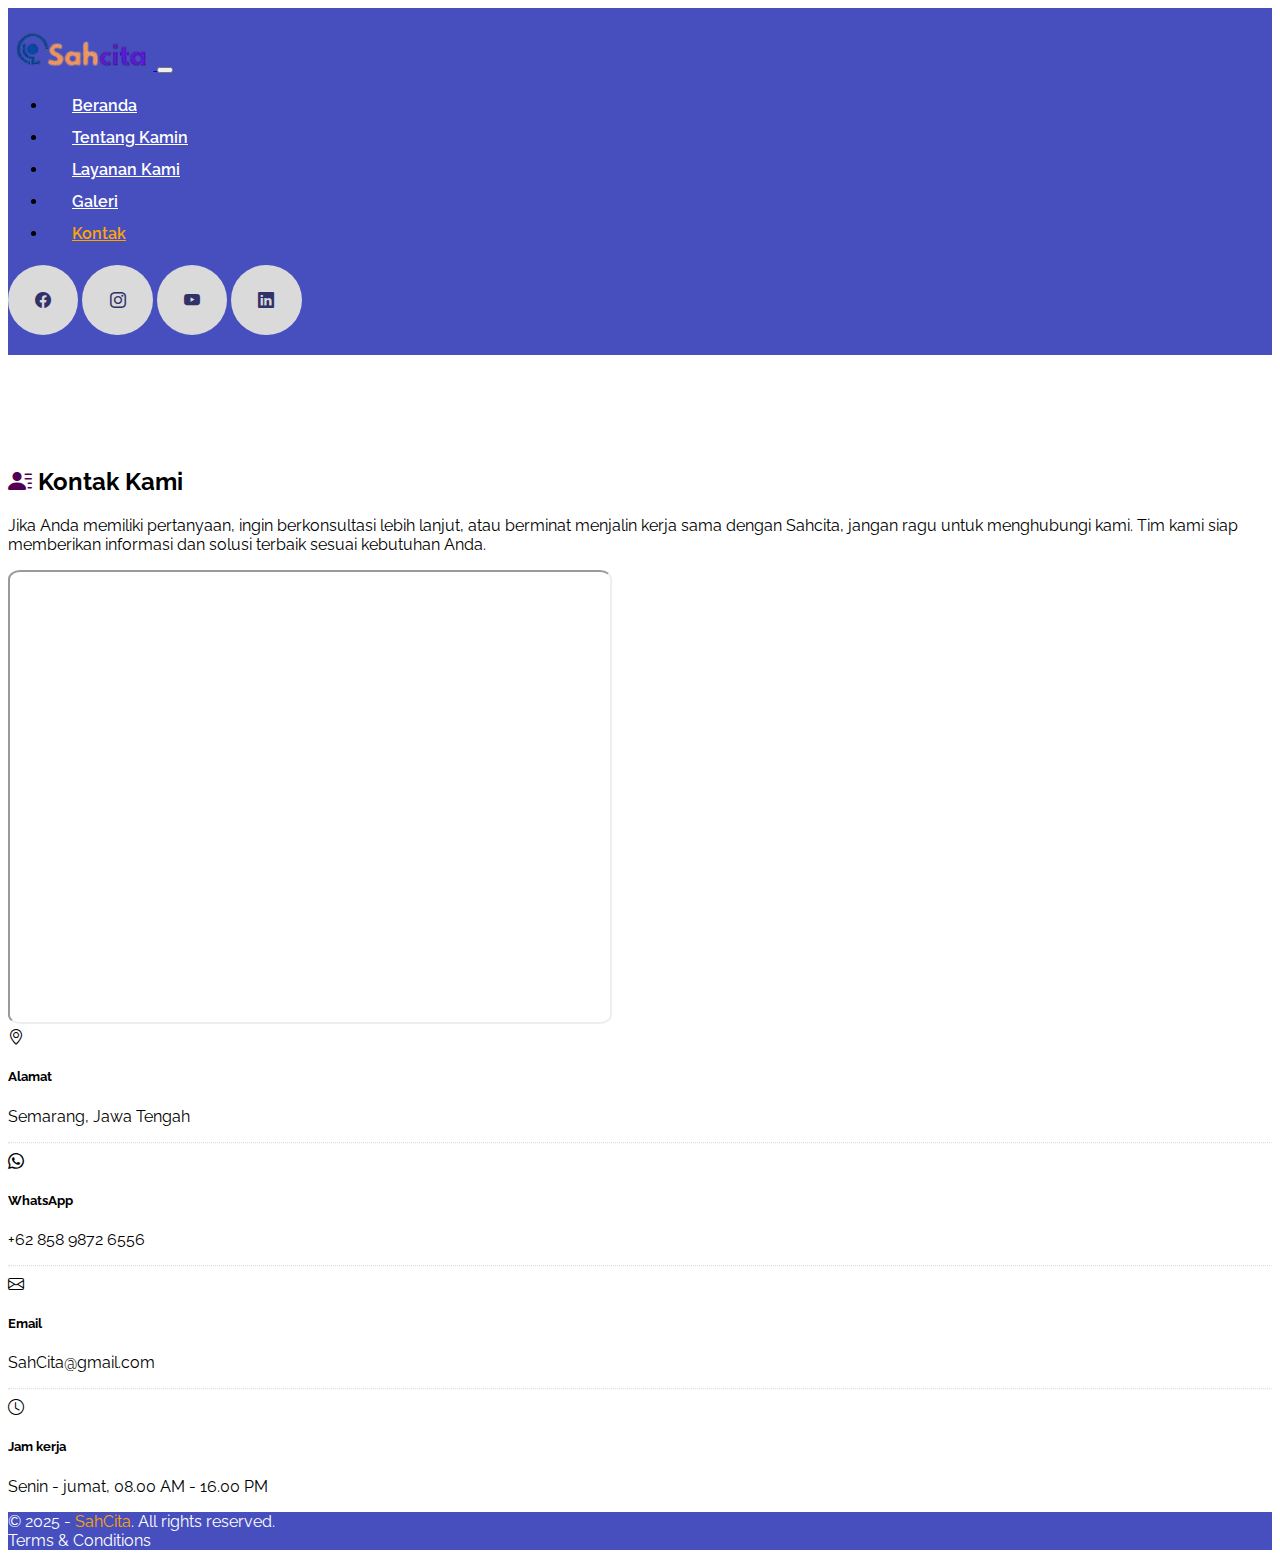
<file: SahCita3/kontak.html>
<!DOCTYPE html>
<html lang="en">
  <head>
    <!-- Required meta tags -->
    <meta charset="utf-8" />
    <meta
      name="viewport"
      content="width=device-width, initial-scale=1, shrink-to-fit=no"
    />
    <meta name="description" content="Website Company Profile SahCita" />
    <meta name="author" content="SahCita" />

    <!-- Title -->
    <title>Kontak</title>

    <!-- Favicon icon -->
    <link rel="shortcut icon" href="assets/img/biru.png" type="image/x-icon" />

    <!-- Bootstrap CSS -->
    <link
      href="https://cdn.jsdelivr.net/npm/bootstrap@5.2.3/dist/css/bootstrap.min.css"
      rel="stylesheet"
      integrity="sha384-rbsA2VBKQhggwzxH7pPCaAqO46MgnOM80zW1RWuH61DGLwZJEdK2Kadq2F9CUG65"
      crossorigin="anonymous"
    />

    <!-- Bootstrap Icons -->
    <link
      rel="stylesheet"
      href="https://cdn.jsdelivr.net/npm/bootstrap-icons@1.10.2/font/bootstrap-icons.css"
    />

    <!-- Font -->
    <link
      href="https://fonts.googleapis.com/css?family=Raleway:100,200,300,400,500,600,700,800,900&amp;display=swap"
      rel="stylesheet"
    />

    <!-- Custom Style -->
    <link rel="stylesheet" href="assets/css/style.css" />
  </head>
  <body>
    <!-- Navbar -->
    <section>
      <nav
        id="navbar"
        class="navbar navbar-expand-lg navbar-light py-4 bg-nav fixed-top"
      >
        <div class="container">
          <!-- Brand -->

          <!-- IAMGE -->
          <a class="navbar-brand" href="#">
            <img
              src="assets/img/logo.png"
              alt="Logo SahCita"
              height="42"
              class="d-inline-block"
            />
          </a>

          <button
            class="navbar-toggler"
            type="button"
            data-bs-toggle="collapse"
            data-bs-target="#navbarSupportedContent"
            aria-controls="navbarSupportedContent"
            aria-expanded="false"
            aria-label="Toggle navigation"
          >
            <span class="navbar-toggler-icon"></span>
          </button>
          <div
            class="collapse navbar-collapse py-3 py-lg-1"
            id="navbarSupportedContent"
          >
            <!-- Menu -->
            <ul class="navbar-nav mx-auto mb-2 mb-lg-0">
              <li class="nav-item">
                <a class="nav-link" href="index.html">Beranda</a>
              </li>
              <li class="nav-item">
                <a class="nav-link" href="tentangkami.html">Tentang Kamin</a>
              </li>
              <li class="nav-item">
                <a class="nav-link" href="layanan.html">Layanan Kami</a>
              </li>
              <li class="nav-item">
                <a class="nav-link" href="galeri.html">Galeri</a>
              </li>
              <li class="nav-item">
                <a class="nav-link" href="kontak.html">Kontak</a>
              </li>
            </ul>

            <!-- Social Media -->
            <div class="d-flex mt-3 ms-3 mt-md-0 ms-md-0">
              <a
                href="https://facebook.com/SahCita"
                target="_blank"
                class="btn btn-social-media me-3"
              >
                <i class="bi bi-facebook"></i>
              </a>
              <a
                href="https://www.instagram.com/SahCita/"
                target="_blank"
                class="btn btn-social-media me-3"
              >
                <i class="bi bi-instagram"></i>
              </a>
              <a
                href="https://www.youtube.com/channel/SahCita"
                target="_blank"
                class="btn btn-social-media me-3"
              >
                <i class="bi bi-youtube"></i>
              </a>
              <a
                href="https://github.com/SahCita"
                target="_blank"
                class="btn btn-social-media"
              >
                <i class="bi bi-linkedin"></i>
              </a>
            </div>
          </div>
        </div>
      </nav>
    </section>

    <!-- Contact -->
    <div
      id="contact"
      class="container text-center py-5"
      style="margin-top: 7rem"
    >
      <div class="row">
        <div class="col-lg-10 mx-auto">
          <h2
            class="d-flex justify-content-center align-items-center gap-3 fw-bold lh-2 mb-3"
          >
            <i class="bi bi-person-lines-fill" style="color: var(--ungu)"></i>
            Kontak Kami
          </h2>
          <p class="lead text-center">
            Jika Anda memiliki pertanyaan, ingin berkonsultasi lebih lanjut,
            atau berminat menjalin kerja sama dengan Sahcita, jangan ragu untuk
            menghubungi kami. Tim kami siap memberikan informasi dan solusi
            terbaik sesuai kebutuhan Anda.
          </p>
        </div>
      </div>

      <div class="row align-items-start text-start g-5 pt-4 pb-5">
        <div class="col-lg-7">
          <iframe
            src="https://www.google.com/maps/embed?pb=!1m18!1m12!1m3!1d1111.2983183358115!2d110.41027951539066!3d-6.983696664509429!2m3!1f0!2f0!3f0!3m2!1i1024!2i768!4f13.1!3m3!1m2!1s0x2e708bbd7f1a5095%3A0xf65ef341c1525c5a!2sTugu%20Muda%20Semarang!5e0!3m2!1sid!2sid!4v1749694510274!5m2!1sid!2sid"
            width="600"
            height="450"
            style="border-radius: 2%"
            allowfullscreen=""
            loading="lazy"
            referrerpolicy="no-referrer-when-downgrade"
          ></iframe>
        </div>
        <div class="col-lg-5">
          <div class="card h-100 border-0 rounded-4 shadow-sm">
            <div class="card-body p-4 pb-0">
              <div class="d-flex py-2">
                <div class="flex-shrink-0">
                  <i class="bi bi-geo-alt text-primary fs-3"></i>
                </div>
                <div class="flex-grow-1 ms-3">
                  <h5 class="mb-1">Alamat</h5>
                  <p>Semarang, Jawa Tengah</p>
                </div>
              </div>
              <hr class="hr-dotted mt-0" />
              <div class="d-flex py-2">
                <div class="flex-shrink-0">
                  <i class="bi bi-whatsapp text-primary fs-4"></i>
                </div>
                <div class="flex-grow-1 ms-3">
                  <h5 class="mb-1">WhatsApp</h5>
                  <p>+62 858 9872 6556</p>
                </div>
              </div>
              <hr class="hr-dotted mt-0" />
              <div class="d-flex py-2">
                <div class="flex-shrink-0">
                  <i class="bi bi-envelope text-primary fs-4"></i>
                </div>
                <div class="flex-grow-1 ms-3">
                  <h5 class="mb-1">Email</h5>
                  <p>SahCita@gmail.com</p>
                </div>
              </div>
              <hr class="hr-dotted mt-0" />
              <div class="d-flex py-2">
                <div class="flex-shrink-0">
                  <i class="bi bi-clock text-primary fs-4"></i>
                </div>
                <div class="flex-grow-1 ms-3">
                  <h5 class="mb-1">Jam kerja</h5>
                  <p>Senin - jumat, 08.00 AM - 16.00 PM</p>
                </div>
              </div>
            </div>
          </div>
        </div>
      </div>
    </div>

    <!-- Footer -->
    <footer class="footer mt-auto py-4">
      <div class="container">
        <div
          class="d-flex flex-column flex-md-row align-items-center align-items-md-left text-body"
        >
          <div class="copyright text-center mb-2 mb-md-0">
            &copy; 2025 -
            <a href="#" target="_blank" class="fw-bolder">SahCita</a>. All
            rights reserved.
          </div>
          <div class="link ms-md-auto">
            <a href="#" target="_blank">Terms & Conditions</a>
          </div>
        </div>
      </div>
    </footer>

    <!-- Popper and Bootstrap JS -->
    <script
      src="https://cdn.jsdelivr.net/npm/@popperjs/core@2.11.6/dist/umd/popper.min.js"
      integrity="sha384-oBqDVmMz9ATKxIep9tiCxS/Z9fNfEXiDAYTujMAeBAsjFuCZSmKbSSUnQlmh/jp3"
      crossorigin="anonymous"
    ></script>

    <script
      src="https://cdn.jsdelivr.net/npm/bootstrap@5.2.3/dist/js/bootstrap.min.js"
      integrity="sha384-cuYeSxntonz0PPNlHhBs68uyIAVpIIOZZ5JqeqvYYIcEL727kskC66kF92t6Xl2V"
      crossorigin="anonymous"
    ></script>

    <script src="assets/JS/script.js"></script>
  </body>
</html>
</file>
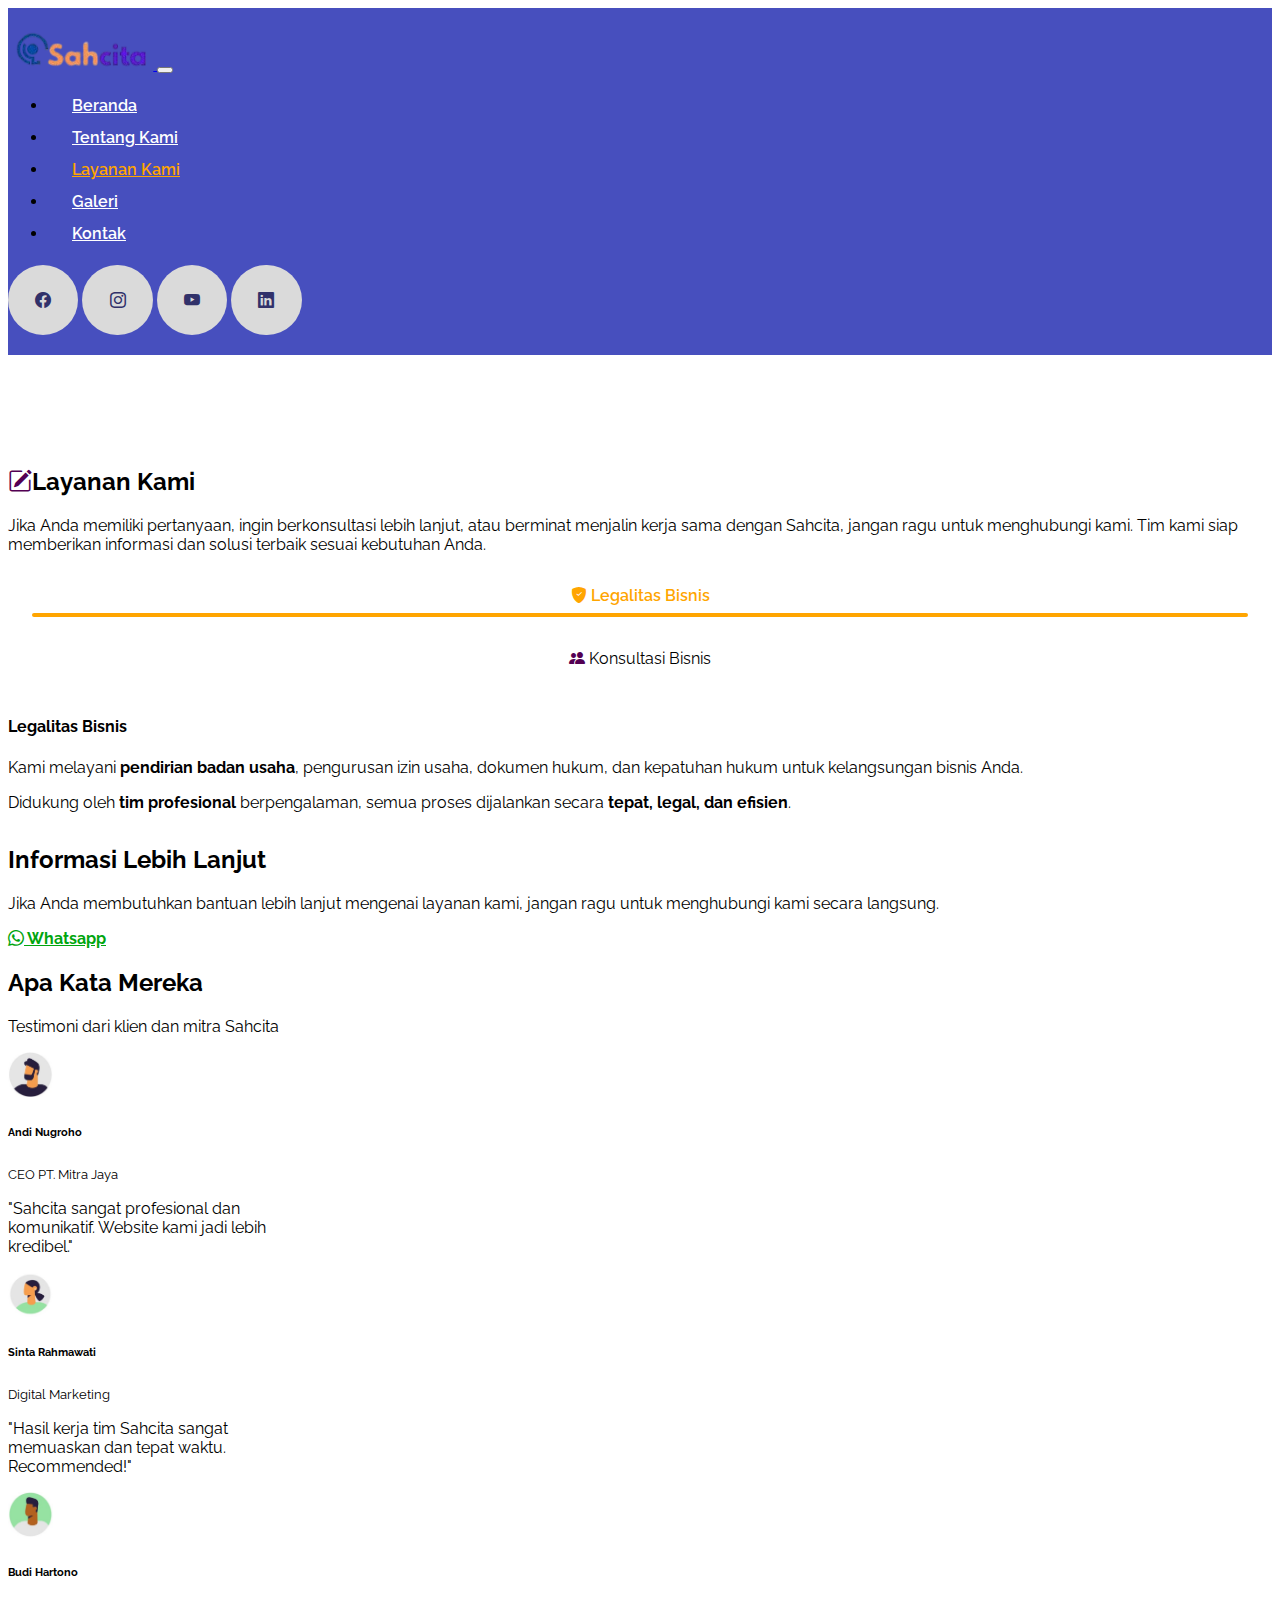
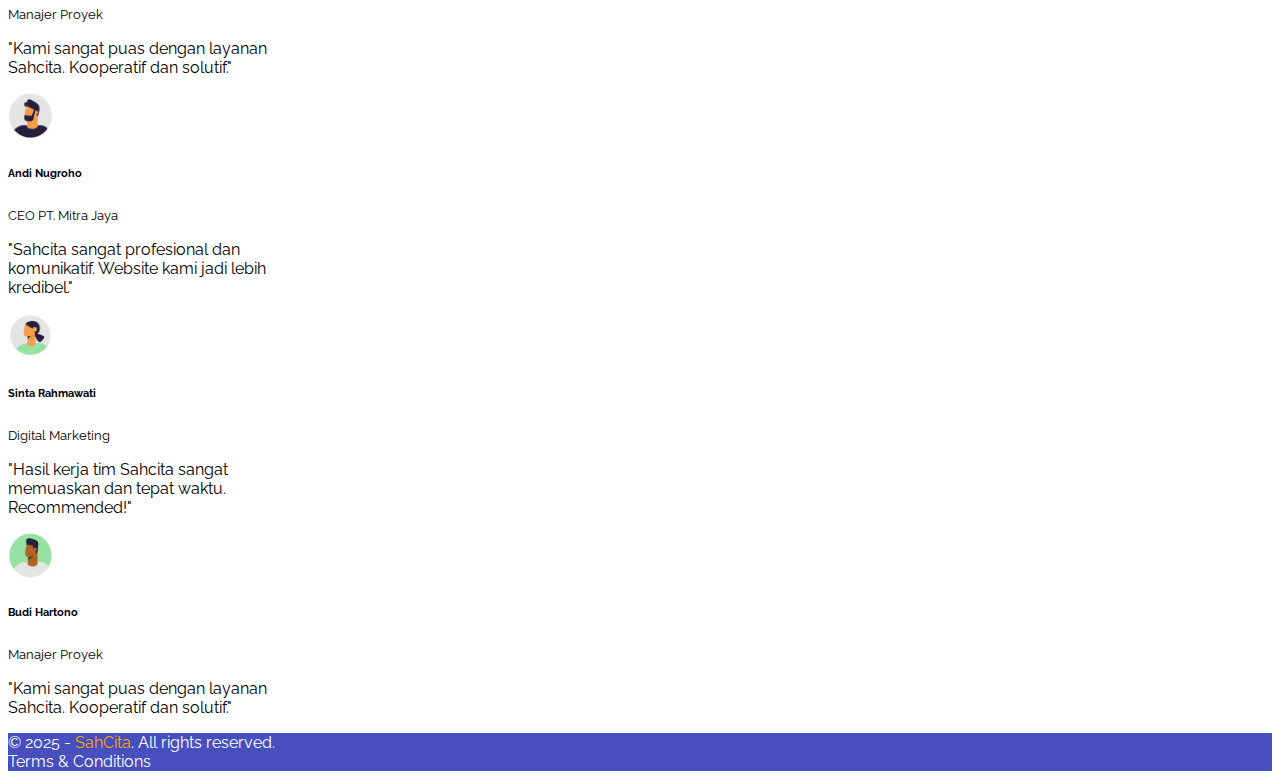
<file: SahCita3/layanan.html>
<!DOCTYPE html>
<html lang="en">
  <head>
    <!-- Required meta tags -->
    <meta charset="utf-8" />
    <meta
      name="viewport"
      content="width=device-width, initial-scale=1, shrink-to-fit=no"
    />
    <meta name="description" content="Website Company Profile SahCita" />
    <meta name="author" content="SahCita" />

    <!-- Title -->
    <title>Layanan Kami</title>

    <!-- Favicon icon -->
    <link rel="shortcut icon" href="assets/img/biru.png" type="image/x-icon" />

    <!-- Bootstrap CSS -->
    <link
      href="https://cdn.jsdelivr.net/npm/bootstrap@5.2.3/dist/css/bootstrap.min.css"
      rel="stylesheet"
      integrity="sha384-rbsA2VBKQhggwzxH7pPCaAqO46MgnOM80zW1RWuH61DGLwZJEdK2Kadq2F9CUG65"
      crossorigin="anonymous"
    />

    <!-- Bootstrap Icons -->
    <link
      rel="stylesheet"
      href="https://cdn.jsdelivr.net/npm/bootstrap-icons@1.10.2/font/bootstrap-icons.css"
    />

    <!-- Font -->
    <link
      href="https://fonts.googleapis.com/css?family=Raleway:100,200,300,400,500,600,700,800,900&amp;display=swap"
      rel="stylesheet"
    />

    <!-- Custom Style -->
    <link rel="stylesheet" href="assets/css/style.css" />
  </head>

  <body id="beranda" class="d-flex flex-column h-100">
    <!-- Navbar -->
    <nav
      id="navbar"
      class="navbar navbar-expand-lg navbar-light py-4 bg-nav fixed-top"
    >
      <div class="container">
        <!-- Brand -->

        <!-- IAMGE -->
        <a class="navbar-brand" href="#">
          <img
            src="assets/img/logo.png"
            alt="Logo SahCita"
            height="42"
            class="d-inline-block"
          />
        </a>

        <button
          class="navbar-toggler"
          type="button"
          data-bs-toggle="collapse"
          data-bs-target="#navbarSupportedContent"
          aria-controls="navbarSupportedContent"
          aria-expanded="false"
          aria-label="Toggle navigation"
        >
          <span class="navbar-toggler-icon"></span>
        </button>
        <div
          class="collapse navbar-collapse py-3 py-lg-1"
          id="navbarSupportedContent"
        >
          <!-- Menu -->
          <ul class="navbar-nav mx-auto mb-2 mb-lg-0">
            <li class="nav-item">
              <a class="nav-link" href="index.html #beranda">Beranda</a>
            </li>
            <li class="nav-item">
              <a class="nav-link" href="tentangkami.html">Tentang Kami</a>
            </li>
            <li class="nav-item">
              <a class="nav-link" href="layanan.html">Layanan Kami</a>
            </li>
            <li class="nav-item">
              <a class="nav-link" href="galeri.html">Galeri</a>
            </li>
            <li class="nav-item">
              <a class="nav-link" href="kontak.html">Kontak</a>
            </li>
          </ul>

          <!-- Social Media -->
          <div class="d-flex mt-3 ms-3 mt-md-0 ms-md-0">
            <a
              href="https://facebook.com/SahCita"
              target="_blank"
              class="btn btn-social-media me-3"
            >
              <i class="bi bi-facebook"></i>
            </a>
            <a
              href="https://www.instagram.com/SahCita/"
              target="_blank"
              class="btn btn-social-media me-3"
            >
              <i class="bi bi-instagram"></i>
            </a>
            <a
              href="https://www.youtube.com/channel/SahCita"
              target="_blank"
              class="btn btn-social-media me-3"
            >
              <i class="bi bi-youtube"></i>
            </a>
            <a
              href="https://github.com/SahCita"
              target="_blank"
              class="btn btn-social-media"
            >
              <i class="bi bi-linkedin"></i>
            </a>
          </div>
        </div>
      </div>
    </nav>

    <!-- LAYANAN -->
    <div
      id="layanan-utama"
      class="container text-center py-5"
      style="margin-top: 7rem"
    >
      <h2
        class="d-flex justify-content-center align-items-center gap-3 fw-bold lh-2 mb-3"
      >
        <i class="bi bi-pencil-square" style="color: var(--ungu)"></i>Layanan
        Kami
      </h2>
      <p class="lead text-center fade-up" style="transition-delay: 0.1s">
        Jika Anda memiliki pertanyaan, ingin berkonsultasi lebih lanjut, atau
        berminat menjalin kerja sama dengan Sahcita, jangan ragu untuk
        menghubungi kami. Tim kami siap memberikan informasi dan solusi terbaik
        sesuai kebutuhan Anda.
      </p>

      <div
        class="row justify-content-center gap-5 fade-up"
        style="transition-delay: 0.2s"
      >
        <!-- Tombol Legalitas Bisnis -->
        <div class="col-auto">
          <div class="layanan-btn" data-target="legalitas">
            <i class="bi bi-shield-fill-check fs-1 highlight1 d-block"></i>
            <span class="fw-semibold mt-2 d-block">Legalitas Bisnis</span>
            <div class="indicator"></div>
          </div>
        </div>

        <!-- Tombol Konsultasi Bisnis -->
        <div class="col-auto">
          <div class="layanan-btn" data-target="konsultasi">
            <i class="bi bi-people-fill fs-1 highlight1 d-block"></i>
            <span class="fw-semibold mt-2 d-block">Konsultasi Bisnis</span>
            <div class="indicator"></div>
          </div>
        </div>
      </div>

      <!-- Konten Legalitas & Konsultasi -->
      <div
        class="layanan-content-container position-relative mt-4"
        id="layananContentCollapse"
        style="transition: height 0.5s ease"
      >
        <div id="legalitas" class="layanan-content animated-left show">
          <div class="card shadow-sm border-0 rounded-4 p-4 text-start">
            <h4 class="fw-bold mb-3">Legalitas Bisnis</h4>
            <p>
              Kami melayani <strong>pendirian badan usaha</strong>, pengurusan
              izin usaha, dokumen hukum, dan kepatuhan hukum untuk kelangsungan
              bisnis Anda.
            </p>
            <p>
              Didukung oleh <strong>tim profesional</strong> berpengalaman,
              semua proses dijalankan secara
              <strong>tepat, legal, dan efisien</strong>.
            </p>
          </div>
        </div>

        <div id="konsultasi" class="layanan-content animated-right">
          <div class="card shadow-sm border-0 rounded-4 p-4 text-start">
            <h4 class="fw-bold mb-3">Konsultasi Bisnis</h4>
            <p>
              Kami memberikan solusi
              <strong>strategis dan praktis</strong> untuk pengembangan usaha
              Anda, mulai dari perencanaan hingga eksekusi bisnis.
            </p>
            <p>
              Konsultasi dilakukan oleh
              <strong>pakar berpengalaman</strong> dalam berbagai sektor
              industri untuk membantu Anda bersaing dan berkembang.
            </p>
          </div>
        </div>
      </div>
    </div>

    <!-- INFORMASI LEBIH LANJUT -->
    <div
      id="info-lanjutan"
      class="container text-center py-5"
      style="margin-top: 0.25rem"
    >
      <h2 class="fw-bold lh-2 mb-4 fade-up" style="transition-delay: 0.5s">
        Informasi Lebih Lanjut
      </h2>

      <p class="mb-4 lead fade-up" style="transition-delay: 0.6s">
        Jika Anda membutuhkan bantuan lebih lanjut mengenai layanan kami, jangan
        ragu untuk menghubungi kami secara langsung.
      </p>

      <a
        href="https://api.whatsapp.com/send?phone=6282w335486623&text=Assalamualaikum%20saya%20ingin%20menghubungi%20SahCita"
        target="_blank"
        class="highlight4 btn rounded-pill px-4 py-2 fade-up"
        style="transition-delay: 0.7s"
      >
        <i class="bi bi-whatsapp me-2"></i> Whatsapp
      </a>
    </div>

    <!-- TESTIMONI -->
    <section class="py-5 bg-light" id="testimoni">
      <div class="container">
        <div class="text-center mb-4">
          <h2 class="highlight">Apa Kata Mereka</h2>
          <p class="text-muted">Testimoni dari klien dan mitra Sahcita</p>
        </div>
        <div class="testimoni-slider overflow-hidden position-relative">
          <div class="slider-track d-flex">
            <!-- Testimoni 1 -->
            <div class="testimoni-item me-4">
              <div class="card shadow-sm border-0">
                <div class="card-body d-flex flex-column align-items-start">
                  <div class="d-flex align-items-center mb-2">
                    <img
                      src="assets/img/pp/1.jpg"
                      class="rounded-circle me-2"
                      width="45"
                      height="45"
                    />
                    <div>
                      <h6 class="mb-0 fw-semibold">Andi Nugroho</h6>
                      <small class="text-muted">CEO PT. Mitra Jaya</small>
                    </div>
                  </div>
                  <p class="fst-italic mb-0">
                    "Sahcita sangat profesional dan komunikatif. Website kami
                    jadi lebih kredibel."
                  </p>
                </div>
              </div>
            </div>

            <!-- Testimoni 2 -->
            <div class="testimoni-item me-4">
              <div class="card shadow-sm border-0">
                <div class="card-body d-flex flex-column align-items-start">
                  <div class="d-flex align-items-center mb-2">
                    <img
                      src="assets/img/pp/2.jpg"
                      class="rounded-circle me-2"
                      width="45"
                      height="45"
                    />
                    <div>
                      <h6 class="mb-0 fw-semibold">Sinta Rahmawati</h6>
                      <small class="text-muted">Digital Marketing</small>
                    </div>
                  </div>
                  <p class="fst-italic mb-0">
                    "Hasil kerja tim Sahcita sangat memuaskan dan tepat waktu.
                    Recommended!"
                  </p>
                </div>
              </div>
            </div>

            <!-- Testimoni 3 -->
            <div class="testimoni-item me-4">
              <div class="card shadow-sm border-0">
                <div class="card-body d-flex flex-column align-items-start">
                  <div class="d-flex align-items-center mb-2">
                    <img
                      src="assets/img/pp/3.jpg"
                      class="rounded-circle me-2"
                      width="45"
                      height="45"
                    />
                    <div>
                      <h6 class="mb-0 fw-semibold">Budi Hartono</h6>
                      <small class="text-muted">Manajer Proyek</small>
                    </div>
                  </div>
                  <p class="fst-italic mb-0">
                    "Kami sangat puas dengan layanan Sahcita. Kooperatif dan
                    solutif."
                  </p>
                </div>
              </div>
            </div>

            <!-- Duplikat untuk loop -->
            <!-- Testimoni 1 -->
            <div class="testimoni-item me-4">
              <div class="card shadow-sm border-0">
                <div class="card-body d-flex flex-column align-items-start">
                  <div class="d-flex align-items-center mb-2">
                    <img
                      src="assets/img/pp/1.jpg"
                      class="rounded-circle me-2"
                      width="45"
                      height="45"
                    />
                    <div>
                      <h6 class="mb-0 fw-semibold">Andi Nugroho</h6>
                      <small class="text-muted">CEO PT. Mitra Jaya</small>
                    </div>
                  </div>
                  <p class="fst-italic mb-0">
                    "Sahcita sangat profesional dan komunikatif. Website kami
                    jadi lebih kredibel."
                  </p>
                </div>
              </div>
            </div>

            <!-- Testimoni 2 -->
            <div class="testimoni-item me-4">
              <div class="card shadow-sm border-0">
                <div class="card-body d-flex flex-column align-items-start">
                  <div class="d-flex align-items-center mb-2">
                    <img
                      src="assets/img/pp/2.jpg"
                      class="rounded-circle me-2"
                      width="45"
                      height="45"
                    />
                    <div>
                      <h6 class="mb-0 fw-semibold">Sinta Rahmawati</h6>
                      <small class="text-muted">Digital Marketing</small>
                    </div>
                  </div>
                  <p class="fst-italic mb-0">
                    "Hasil kerja tim Sahcita sangat memuaskan dan tepat waktu.
                    Recommended!"
                  </p>
                </div>
              </div>
            </div>

            <!-- Testimoni 3 -->
            <div class="testimoni-item me-4">
              <div class="card shadow-sm border-0">
                <div class="card-body d-flex flex-column align-items-start">
                  <div class="d-flex align-items-center mb-2">
                    <img
                      src="assets/img/pp/3.jpg"
                      class="rounded-circle me-2"
                      width="45"
                      height="45"
                    />
                    <div>
                      <h6 class="mb-0 fw-semibold">Budi Hartono</h6>
                      <small class="text-muted">Manajer Proyek</small>
                    </div>
                  </div>
                  <p class="fst-italic mb-0">
                    "Kami sangat puas dengan layanan Sahcita. Kooperatif dan
                    solutif."
                  </p>
                </div>
              </div>
            </div>
          </div>
        </div>
      </div>
    </section>

    <!-- Footer -->
    <footer class="footer mt-auto py-4">
      <div class="container">
        <div
          class="d-flex flex-column flex-md-row align-items-center align-items-md-left text-body"
        >
          <div class="copyright text-center mb-2 mb-md-0">
            &copy; 2025 -
            <a href="#" target="_blank" class="fw-bolder">SahCita</a>. All
            rights reserved.
          </div>
          <div class="link ms-md-auto">
            <a href="#" target="_blank">Terms & Conditions</a>
          </div>
        </div>
      </div>
    </footer>

    <!-- Popper and Bootstrap JS -->
    <script
      src="https://cdn.jsdelivr.net/npm/@popperjs/core@2.11.6/dist/umd/popper.min.js"
      integrity="sha384-oBqDVmMz9ATKxIep9tiCxS/Z9fNfEXiDAYTujMAeBAsjFuCZSmKbSSUnQlmh/jp3"
      crossorigin="anonymous"
    ></script>

    <script
      src="https://cdn.jsdelivr.net/npm/bootstrap@5.2.3/dist/js/bootstrap.min.js"
      integrity="sha384-cuYeSxntonz0PPNlHhBs68uyIAVpIIOZZ5JqeqvYYIcEL727kskC66kF92t6Xl2V"
      crossorigin="anonymous"
    ></script>

    <script src="assets/JS/script.js"></script>
  </body>
</html>
</file>
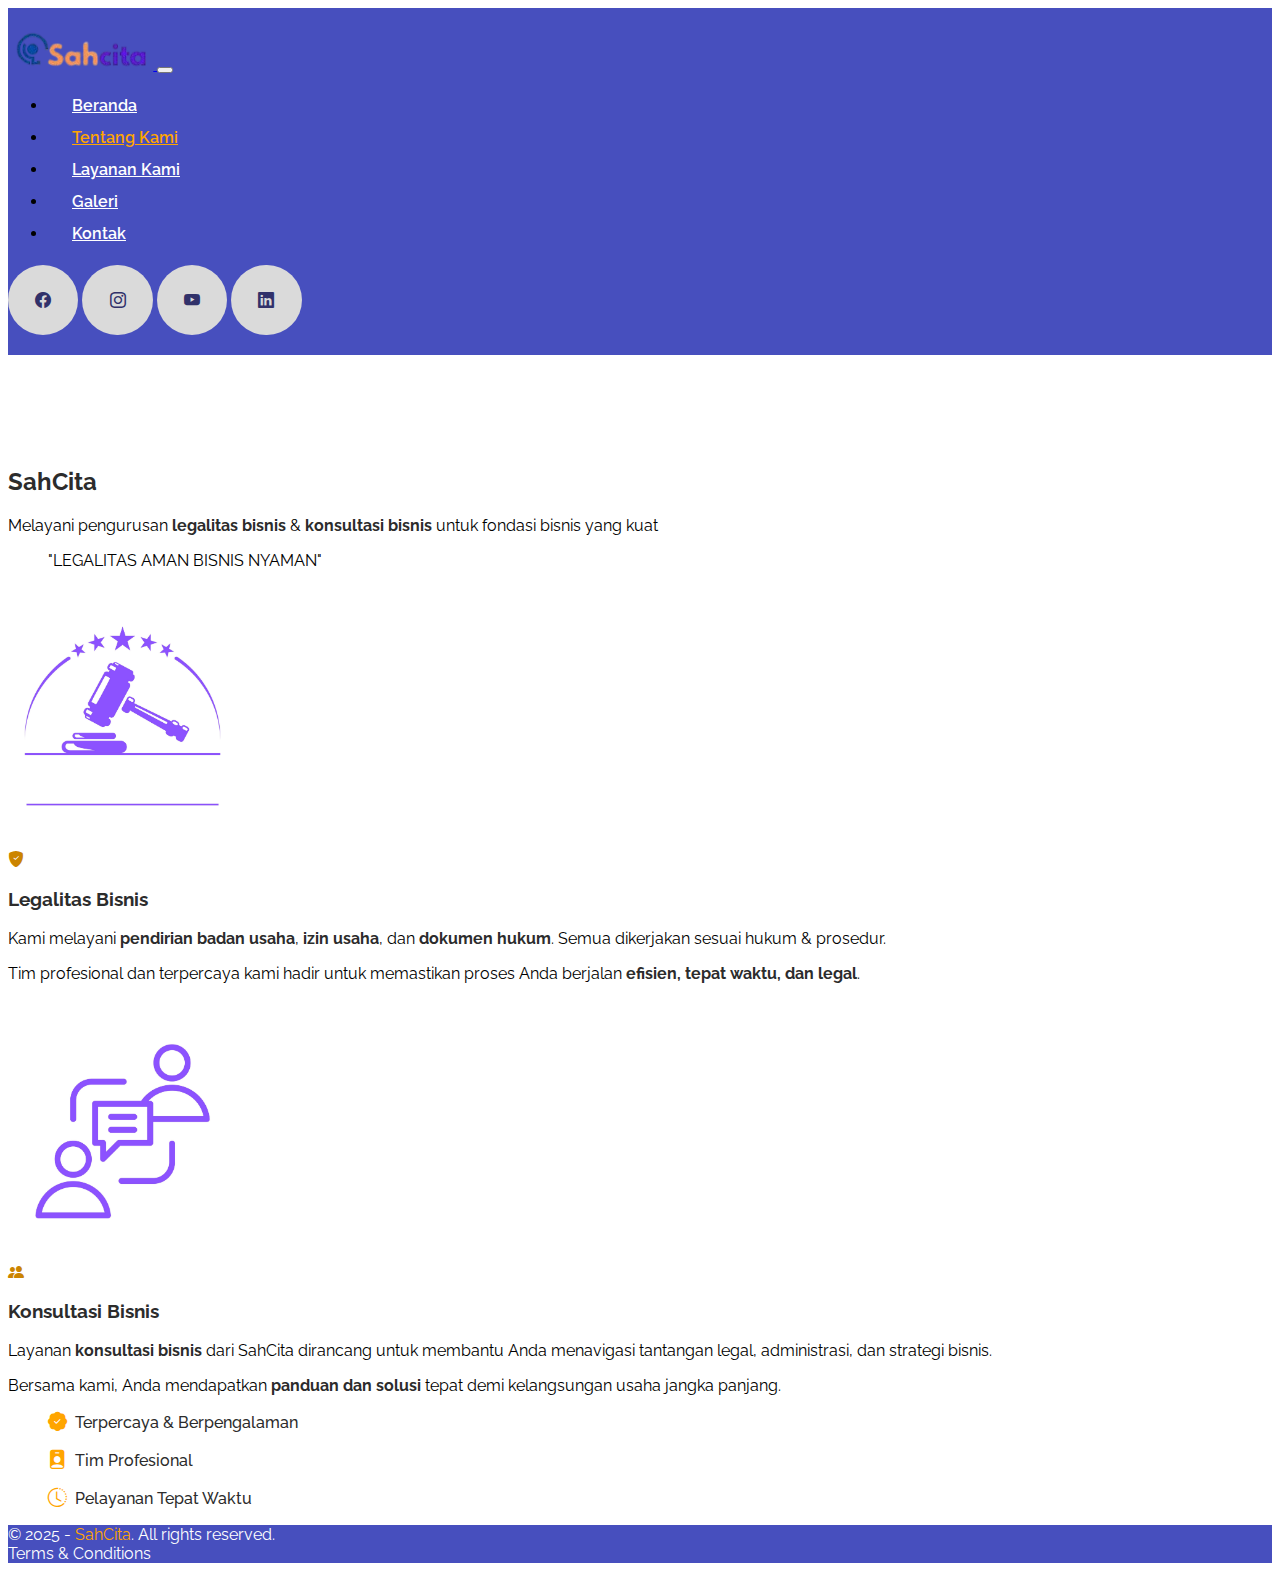
<file: SahCita3/tentangkami.html>
<!DOCTYPE html>
<html lang="en">
  <head>
    <!-- Required meta tags -->
    <meta charset="utf-8" />
    <meta
      name="viewport"
      content="width=device-width, initial-scale=1, shrink-to-fit=no"
    />
    <meta name="description" content="Website Company Profile SahCita" />
    <meta name="author" content="SahCita" />

    <!-- Title -->
    <title>Tentang Kami</title>

    <!-- Favicon icon -->
    <link rel="shortcut icon" href="assets/img/biru.png" type="image/x-icon" />

    <!-- Bootstrap CSS -->
    <link
      href="https://cdn.jsdelivr.net/npm/bootstrap@5.2.3/dist/css/bootstrap.min.css"
      rel="stylesheet"
      integrity="sha384-rbsA2VBKQhggwzxH7pPCaAqO46MgnOM80zW1RWuH61DGLwZJEdK2Kadq2F9CUG65"
      crossorigin="anonymous"
    />

    <!-- Bootstrap Icons -->
    <link
      rel="stylesheet"
      href="https://cdn.jsdelivr.net/npm/bootstrap-icons@1.10.2/font/bootstrap-icons.css"
    />

    <!-- Font -->
    <link
      href="https://fonts.googleapis.com/css?family=Raleway:100,200,300,400,500,600,700,800,900&amp;display=swap"
      rel="stylesheet"
    />

    <!-- Custom Style -->
    <link rel="stylesheet" href="assets/css/style.css" />
  </head>

  <body>
    <!-- Navbar -->
    <section>
      <nav
        id="navbar"
        class="navbar navbar-expand-lg navbar-light py-4 bg-nav fixed-top"
      >
        <div class="container">
          <!-- Brand -->

          <!-- IAMGE -->
          <a class="navbar-brand" href="#">
            <img
              src="assets/img/logo.png"
              alt="Logo SahCita"
              height="42"
              class="d-inline-block"
            />
          </a>

          <button
            class="navbar-toggler"
            type="button"
            data-bs-toggle="collapse"
            data-bs-target="#navbarSupportedContent"
            aria-controls="navbarSupportedContent"
            aria-expanded="false"
            aria-label="Toggle navigation"
          >
            <span class="navbar-toggler-icon"></span>
          </button>
          <div
            class="collapse navbar-collapse py-3 py-lg-1"
            id="navbarSupportedContent"
          >
            <!-- Menu -->
            <ul class="navbar-nav mx-auto mb-2 mb-lg-0">
              <li class="nav-item">
                <a class="nav-link" href="index.html">Beranda</a>
              </li>
              <li class="nav-item">
                <a class="nav-link" href="tentangkami.html">Tentang Kami</a>
              </li>
              <li class="nav-item">
                <a class="nav-link" href="layanan.html">Layanan Kami</a>
              </li>
              <li class="nav-item">
                <a class="nav-link" href="galeri.html">Galeri</a>
              </li>
              <li class="nav-item">
                <a class="nav-link" href="kontak.html">Kontak</a>
              </li>
            </ul>

            <!-- Social Media -->
            <div class="d-flex mt-3 ms-3 mt-md-0 ms-md-0">
              <a
                href="https://facebook.com/SahCita"
                target="_blank"
                class="btn btn-social-media me-3"
              >
                <i class="bi bi-facebook"></i>
              </a>
              <a
                href="https://www.instagram.com/SahCita/"
                target="_blank"
                class="btn btn-social-media me-3"
              >
                <i class="bi bi-instagram"></i>
              </a>
              <a
                href="https://www.youtube.com/channel/SahCita"
                target="_blank"
                class="btn btn-social-media me-3"
              >
                <i class="bi bi-youtube"></i>
              </a>
              <a
                href="https://github.com/SahCita"
                target="_blank"
                class="btn btn-social-media"
              >
                <i class="bi bi-linkedin"></i>
              </a>
            </div>
          </div>
        </div>
      </nav>
    </section>

    <!-- Tentang Kami -->
    <section
      id="about"
      class="py-5"
      style="margin-top: 7rem; background-color: var(--white)"
    >
      <div class="container">
        <!-- Judul & Deskripsi -->
        <div class="text-center mb-5 fade-up">
          <h2 class="fw-bold highlight3">SahCita</h2>
          <p class="lead">
            Melayani pengurusan
            <span class="highlight3">legalitas bisnis</span> &
            <span class="highlight3">konsultasi bisnis</span> untuk fondasi
            bisnis yang kuat
          </p>
          <blockquote class="blockquote fst-italic mt-3 text-muted">
            "LEGALITAS AMAN BISNIS NYAMAN"
          </blockquote>
        </div>

        <!-- Bagian 1: Legalitas -->
        <div class="row align-items-center g-3 g-lg-4 section-gap fade-up">
          <div class="col-12 col-lg-4 text-center">
            <img
              src="assets/img/legalitas.jpg"
              alt="Tentang Kami SahCita"
              class="img-fluid animated-float"
            />
          </div>
          <div class="col-12 col-lg-8">
            <div class="d-flex align-items-center gap-2 mb-3 fade-up">
              <i class="bi bi-shield-fill-check fs-2 highlight2"></i>
              <h3 class="highlight3 fw-semibold mb-0">Legalitas Bisnis</h3>
            </div>
            <p>
              Kami melayani
              <span class="highlight3">pendirian badan usaha</span>,
              <span class="highlight3">izin usaha</span>, dan
              <span class="highlight3">dokumen hukum</span>. Semua dikerjakan
              sesuai hukum & prosedur.
            </p>
            <p>
              Tim profesional dan terpercaya kami hadir untuk memastikan proses
              Anda berjalan
              <span class="highlight3">efisien, tepat waktu, dan legal</span>.
            </p>
          </div>
        </div>

        <!-- Bagian 2: Konsultasi -->
        <div class="row align-items-center g-3 g-lg-4 section-gap fade-up">
          <div class="col-12 col-lg-4 text-center order-lg-2">
            <img
              src="assets/img/konsultasi.jpg"
              alt="Konsultasi SahCita"
              class="img-fluid animated-float"
            />
          </div>
          <div class="col-12 col-lg-8 order-lg-1">
            <div class="d-flex align-items-center gap-2 mb-3 fade-up">
              <i class="bi bi-people-fill fs-2 highlight2"></i>
              <h3 class="highlight3 fw-semibold mb-0">Konsultasi Bisnis</h3>
            </div>
            <p>
              Layanan <span class="highlight3">konsultasi bisnis</span> dari
              SahCita dirancang untuk membantu Anda menavigasi tantangan legal,
              administrasi, dan strategi bisnis.
            </p>
            <p>
              Bersama kami, Anda mendapatkan
              <span class="highlight3">panduan dan solusi</span> tepat demi
              kelangsungan usaha jangka panjang.
            </p>
          </div>
        </div>

        <!-- Bagian 3: Nilai -->
        <div class="row align-items-center g-3 g-lg-4 section-gap fade-up">
          <div class="col-lg-6">
            <ul class="about-points list-unstyled mt-4">
              <li>
                <i class="highlight2 bi bi-patch-check-fill me-2"></i>
                Terpercaya & Berpengalaman
              </li>
              <li>
                <i class="highlight2 bi bi-person-badge-fill me-2"></i>
                Tim Profesional
              </li>
              <li>
                <i class="highlight2 bi bi-clock-history me-2"></i>
                Pelayanan Tepat Waktu
              </li>
            </ul>
          </div>
        </div>
      </div>
    </section>

    <!-- Footer -->
    <footer class="footer mt-auto py-4">
      <div class="container">
        <div
          class="d-flex flex-column flex-md-row align-items-center align-items-md-left text-body"
        >
          <div class="copyright text-center mb-2 mb-md-0">
            &copy; 2025 -
            <a href="#" target="_blank" class="fw-bolder">SahCita</a>. All
            rights reserved.
          </div>
          <div class="link ms-md-auto">
            <a href="#" target="_blank">Terms & Conditions</a>
          </div>
        </div>
      </div>
    </footer>

    <!-- Popper and Bootstrap JS -->
    <script
      src="https://cdn.jsdelivr.net/npm/@popperjs/core@2.11.6/dist/umd/popper.min.js"
      integrity="sha384-oBqDVmMz9ATKxIep9tiCxS/Z9fNfEXiDAYTujMAeBAsjFuCZSmKbSSUnQlmh/jp3"
      crossorigin="anonymous"
    ></script>

    <script
      src="https://cdn.jsdelivr.net/npm/bootstrap@5.2.3/dist/js/bootstrap.min.js"
      integrity="sha384-cuYeSxntonz0PPNlHhBs68uyIAVpIIOZZ5JqeqvYYIcEL727kskC66kF92t6Xl2V"
      crossorigin="anonymous"
    ></script>

    <script src="assets/JS/script.js"></script>
  </body>
</html>
</file>
<file: assets/css/style.css>
/* === VARIABEL WARNA === */
:root {
  --blue: #00098a;
  --biru: #474fbe;
  --bluedark: #31316a;
  --ungu: #530053;
  --orange: #ffa500;
  --oren: #cb8400;
  --dark: #2c2c2c;
  --abu: #545454;
  --grey: #dadada;
  --white: #ffffff;
  --green: #00a50e;

  --text-light: var(--white);
  --text-dark: var(--dark);
}

html {
  scroll-behavior: smooth;
}

.text-body {
  color: var(--orange);
}

body {
  font-family: Raleway, sans-serif;
  background: var(--white);
}

/* === TEKS BOLD === */
.highlight1 {
  font-weight: 700;
  color: var(--ungu);
}
.highlight2 {
  font-weight: 700;
  color: var(--orange);
}
.highlight3 {
  font-weight: 700;
  color: var(--dark);
}
/* Tombol WhatsApp (highlight4) */
.highlight4 {
  background-color: #25d366 !important; /* Hijau WhatsApp */
  color: white !important;
  border: none;
  font-weight: 600;
  box-shadow: 0 4px 8px rgba(0, 0, 0, 0.1);
  transition: background-color 0.3s ease, transform 0.2s ease;
}

.highlight4:hover {
  background-color: #1ebe5d !important; /* Hijau lebih tua saat hover */
  color: white !important;
  transform: translateY(-2px);
}

/* === NAVBAR === */
.mt--2 {
  margin-top: -0.5rem !important;
}

.hr-dotted {
  border-top: 1px dotted;
  opacity: 0.25;
}

.navbar-light .navbar-nav .nav-link {
  font-size: 16px;
  font-weight: 600;
  transition: color 0.3s ease;
}

#navbar .nav-link {
  color: var(--white);
}

#navbar.nav-scroll .nav-link {
  color: var(--dark);
}

#navbar .nav-link:hover,
#navbar.nav-scroll .nav-link:hover {
  color: var(--orange);
}

#navbar {
  background-color: var(--biru);
  padding-top: 1.25rem;
  padding-bottom: 1.25rem;
  box-shadow: none;
  border-bottom: none;

  transition: padding 0.4s ease, background-color 0.4s ease,
    box-shadow 0.3s ease;
}

#navbar.nav-scroll {
  background-color: var(--white) !important;
  padding-top: 0.5rem !important;
  padding-bottom: 0.5rem !important;
  box-shadow: 0 2px 6px rgba(0, 0, 0, 0.05);
  border-bottom: 1px solid #ddd;
}

/* Ikon fitur */
.feature-icon-1 {
  display: inline-flex;
  align-items: center;
  justify-content: center;
  width: 5rem;
  height: 5rem;
  font-size: 3rem;
  color: var(--white);
  border-radius: 100%;
}

/* Tombol sosial media */
.btn-social-media {
  color: var(--bluedark);
  background-color: var(--grey);
  border-color: none;
  width: 2rem;
  height: 2rem;
  padding: 1.2rem;
  text-align: center;
  display: inline-flex;
  align-items: center;
  justify-content: center;
  border-radius: 100%;
}

.btn-social-media:hover {
  color: var(--ungu);
  background-color: var(--orange);
  border-color: var(--orange);
}

/* icon togler(humberger menu) */
.navbar .navbar-toggler-icon {
  background-image: url("data:image/svg+xml;charset=utf8,%3Csvg viewBox='0 0 30 30' xmlns='http://www.w3.org/2000/svg'%3E%3Cpath stroke='white' stroke-width='2' stroke-linecap='round' stroke-miterlimit='10' d='M4 7h22M4 15h22M4 23h22'/%3E%3C/svg%3E");
}

.navbar.nav-scroll .navbar-toggler-icon {
  background-image: url("data:image/svg+xml;charset=utf8,%3Csvg viewBox='0 0 30 30' xmlns='http://www.w3.org/2000/svg'%3E%3Cpath stroke='%232c2c2c' stroke-width='2' stroke-linecap='round' stroke-miterlimit='10' d='M4 7h22M4 15h22M4 23h22'/%3E%3C/svg%3E");
}

.navbar-toggler {
  outline: none !important;
  box-shadow: none !important;
  border: none !important;
}

.navbar-toggler:focus {
  outline: none !important;
  box-shadow: none !important;
  border: none !important;
}

.navbar-nav .nav-link {
  display: inline-block;
  padding: 0.4rem 0;
  margin: 0 1.5rem;
  font-weight: 600;
  font-size: 16px;
  transition: color 0.3s ease;
}

#navbar .nav-link.active,
#navbar.nav-scroll .nav-link.active {
  color: var(--orange) !important;
}

/* === ANIMASI FADE UP === */
.fade-up {
  opacity: 0;
  transform: translateY(40px);
  transition: all 0.8s ease;
}

.fade-up.show {
  opacity: 1;
  transform: translateY(0);
}

/* === LAYANAN CONTENT SMOOTH === */
.layanan-content-container {
  transition: height 0.5s ease;
}

/* Konten masuk dari kiri/kanan (jika digunakan) */
.animated-left {
  animation: fadeInLeft 0.6s ease;
}
.animated-right {
  animation: fadeInRight 0.6s ease;
}

@keyframes fadeInLeft {
  from {
    opacity: 0;
    transform: translateX(-30px);
  }
  to {
    opacity: 1;
    transform: translateX(0);
  }
}

@keyframes fadeInRight {
  from {
    opacity: 0;
    transform: translateX(30px);
  }
  to {
    opacity: 1;
    transform: translateX(0);
  }
}

/* === HERO SECTION === */
.hero-section {
  position: relative;
  margin-top: 40px;
  background-size: cover;
  background-position: center;
  background-repeat: no-repeat;
  min-height: 80vh;
  padding: 4rem 0;
  font-family: "Poppins", sans-serif;
  z-index: 1;
  overflow: hidden;
}

/* Tambahkan pseudo-element untuk background */
.hero-section::before {
  content: "";
  position: absolute;
  top: 0;
  left: 0;
  width: 100%;
  height: 100%;
  background-image: url("../img/bg/5.jpg");
  background-size: cover;
  background-position: center;
  background-repeat: no-repeat;
  opacity: 0.2; /* Ubah nilai ini sesuai kebutuhan */
  z-index: -1;
}

.hero-welcome {
  font-size: 2.2rem;
  font-weight: 700;
  color: var(--abu);
  margin-bottom: 0.3rem;
}

.hero-brand {
  font-size: 3rem;
  font-weight: 500;
  color: var(--abu);
  margin-bottom: 1rem;
}

.hero-desc {
  font-size: 1rem;
  font-weight: 350;
  color: var(--abu);
  max-width: 600px;
}

/* tombol whatsapp */
.btn-wa {
  background-color: var(--orange);
  color: var(--white);
  border: none;
}

.btn-wa:hover {
  background-color: var(--oren);
  color: var(--white);
}

/* animasi mengetik */
#typed-text::after {
  content: "|";
  animation: blink 0.8s infinite;
  color: var(--ungu);
  margin-left: 2px;
}

@keyframes blink {
  0%,
  100% {
    opacity: 1;
  }
  50% {
    opacity: 0;
  }
}

/* === TESTIMONI === */
.testimoni-slider {
  height: auto;
  position: relative;
}

.slider-track {
  width: max-content;
  animation: scroll-left 30s linear infinite;
}

.testimoni-item {
  flex: 0 0 auto;
  width: 300px;
}

.slider-track:hover {
  animation-play-state: paused;
}

@keyframes scroll-left {
  0% {
    transform: translateX(0%);
  }
  100% {
    transform: translateX(-50%);
  }
}

/* === TENTANG KAMI === */
.about-section {
  background-color: var(--white);
  font-family: "Poppins", sans-serif;
}

.section-title {
  font-size: 2rem;
  font-weight: 700;
  color: var(--dark);
}

.about-intro {
  font-size: 1.1rem;
  font-weight: 400;
  color: var(--dark);
  line-height: 1.8;
}

.about-points li {
  font-size: 1.5rem;
  font-weight: 500;
  margin-bottom: 1rem;
  color: var(--dark);
}

.about-icon-title {
  display: flex;
  align-items: center;
  gap: 1rem;
  margin-bottom: 1rem;
}

.about-icon-title i {
  font-size: 1.75rem;
  color: var(--orange);
  flex-shrink: 0;
}

.about-points li {
  display: flex;
  align-items: center;
  font-size: 1rem;
  font-weight: 500;
  margin-bottom: 1rem;
  color: var(--dark);
}

.about-points li i {
  font-size: 1.2rem;
  margin-right: 0.5rem;
  color: var(--orange);
  flex-shrink: 0;
}

.fade-up {
  opacity: 0;
  transform: translateY(30px);
  transition: all 0.6s ease-out;
}

.fade-up-visible {
  opacity: 1;
  transform: translateY(0);
}

img.img-fluid.animated-float {
  max-height: 260px;
  height: auto;
  object-fit: contain;
}

.section-gap {
  margin-bottom: 1rem;
}

/* === LAYANAN KAMI === */
.fade-up {
  opacity: 0;
  transform: translateY(20px);
  transition: opacity 0.6s ease, transform 0.6s ease;
}

.fade-up.visible {
  opacity: 1;
  transform: translateY(0);
}

/* Tombol layanan */
.layanan-btn {
  cursor: pointer;
  padding: 1rem 1.5rem;
  border-radius: 1rem;
  text-align: center;
  transition: color 0.5s ease;
  position: relative;
  user-select: none;
}

.layanan-btn:hover i,
.layanan-btn:hover span {
  color: var(--orange);
  transition: color 0.2s ease;
}

.layanan-btn.active i,
.layanan-btn.active span {
  color: var(--orange);
  font-weight: 600;
  transition: color 0.2s ease;
}

.indicator {
  height: 4px;
  width: 100%;
  background-color: transparent;
  transition: background-color 0.3s ease;
  margin-top: 0.5rem;
  border-radius: 2px;
}

.layanan-btn.active .indicator {
  background-color: var(--orange);
}

/* Konten layanan */
.layanan-content-container {
  overflow: hidden;
  transition: height 0.5s ease;
}

/* Konten animasi */
.layanan-content {
  opacity: 0;
  transform: translateY(20px);
  transition: opacity 0.4s ease, transform 0.9s ease;
  width: 100%;
  left: 0;
  pointer-events: none;
  height: 0;
  overflow: hidden;
}

.layanan-content.show {
  opacity: 1;
  transform: translateY(0);
  position: relative;
  z-index: 1;
  pointer-events: auto; /* aktifkan interaksi */
  height: auto;
}

.animated-left {
  opacity: 0;
  transform: translateX(-30px);
  transition: all 1s ease;
}

.animated-left.show {
  opacity: 1;
  transform: translateX(0);
}

.animated-right {
  opacity: 0;
  transform: translateX(30px);
  transition: all 1s ease;
}

.animated-right.show {
  opacity: 1;
  transform: translateX(0);
}

.d-none {
  display: none !important;
}

/* === GALERI === */
.card-img-top {
  transition: transform 0.3s ease, box-shadow 0.3s ease;
  cursor: pointer;
}

.card-img-top:hover {
  transform: scale(1.05);
  box-shadow: 0 8px 20px rgba(0, 0, 0, 0.2);
}
.card {
  transition: transform 0.3s ease, box-shadow 0.3s ease;
}

.card:hover {
  transform: translateY(-5px);
  box-shadow: 0 12px 24px rgba(0, 0, 0, 0.15);
}

.card-img-top {
  transition: transform 0.3s ease;
  cursor: zoom-in;
}

.card-img-top:hover {
  transform: scale(1.05);
}

/* === KONTAK === */
.fade-up {
  opacity: 0;
  transform: translateY(60px);
  transition: opacity 0.8s ease, transform 0.8s ease;
  will-change: opacity, transform;
}

.fade-up.show {
  opacity: 1;
  transform: translateY(0);
}

/* === FOOTER === */
.footer {
  background-color: var(--biru);
}

.footer .copyright a {
  color: var(--orange);
  text-decoration: none;
}

.footer .copyright a:hover {
  color: var(--ungu);
}

.footer .link a {
  color: var(--white);
  text-decoration: none;
}

.footer .link a:hover {
  color: var(--orange);
}

.container .copyright {
  color: var(--white);
}
</file>
<file: SahCita3/assets/css/style.css>
/* === VARIABEL WARNA === */
:root {
  --blue: #00098a;
  --biru: #474fbe;
  --bluedark: #31316a;
  --ungu: #530053;
  --orange: #ffa500;
  --oren: #cb8400;
  --dark: #2c2c2c;
  --abu: #545454;
  --grey: #dadada;
  --white: #ffffff;
  --green: #00a50e;

  --text-light: var(--white);
  --text-dark: var(--dark);
}

.text-body {
  color: var(--orange);
}

body {
  font-family: Raleway, sans-serif;
  background: var(--white);
}

/* === TEKS BOLD === */

.highlight1 {
  font-weight: 700;
  color: var(--ungu);
}
.highlight2 {
  font-weight: 700;
  color: var(--oren);
}
.highlight3 {
  font-weight: 700;
  color: var(--dark);
}
.highlight4 {
  font-weight: 700;
  color: var(--green);
}

/* === NAVBAR === */
.mt--2 {
  margin-top: -0.5rem !important;
}

.hr-dotted {
  border-top: 1px dotted;
  opacity: 0.25;
}

.navbar-light .navbar-nav .nav-link {
  font-size: 16px;
  font-weight: 600;
  transition: color 0.3s ease;
}

/* Warna teks menu navbar saat BELUM scroll */
#navbar .nav-link {
  color: var(--white);
}

/* Warna teks menu navbar saat SUDAH scroll */
#navbar.nav-scroll .nav-link {
  color: var(--dark);
}

/* Hover efek tetap muncul di kedua kondisi */
#navbar .nav-link:hover,
#navbar.nav-scroll .nav-link:hover {
  color: var(--orange);
}

/* Navbar default (belum scroll) */
#navbar {
  transition: all 0.3s ease;
  background-color: var(--biru);
  padding-top: 1.25rem;
  padding-bottom: 1.25rem;
  box-shadow: none;
  border-bottom: none;
}

/* Navbar saat discroll */
#navbar.nav-scroll {
  background-color: var(--white) !important;
  padding-top: 0.5rem !important;
  padding-bottom: 0.5rem !important;
  box-shadow: 0 2px 6px rgba(0, 0, 0, 0.05);
  border-bottom: 1px solid #ddd;
}

/* Ikon fitur */
.feature-icon-1 {
  display: inline-flex;
  align-items: center;
  justify-content: center;
  width: 5rem;
  height: 5rem;
  font-size: 3rem;
  color: var(--white);
  border-radius: 100%;
}

/* Tombol sosial media */
.btn-social-media {
  color: var(--bluedark);
  background-color: var(--grey);
  border-color: none;
  width: 2rem;
  height: 2rem;
  padding: 1.2rem;
  text-align: center;
  display: inline-flex;
  align-items: center;
  justify-content: center;
  border-radius: 100%;
}

.btn-social-media:hover {
  color: var(--ungu);
  background-color: var(--orange);
  border-color: var(--orange);
}

/* icon togler(humberger menu) */
.navbar .navbar-toggler-icon {
  background-image: url("data:image/svg+xml;charset=utf8,%3Csvg viewBox='0 0 30 30' xmlns='http://www.w3.org/2000/svg'%3E%3Cpath stroke='white' stroke-width='2' stroke-linecap='round' stroke-miterlimit='10' d='M4 7h22M4 15h22M4 23h22'/%3E%3C/svg%3E");
  transition: background-image 0.3s ease;
}

.navbar.nav-scroll .navbar-toggler-icon {
  background-image: url("data:image/svg+xml;charset=utf8,%3Csvg viewBox='0 0 30 30' xmlns='http://www.w3.org/2000/svg'%3E%3Cpath stroke='%232c2c2c' stroke-width='2' stroke-linecap='round' stroke-miterlimit='10' d='M4 7h22M4 15h22M4 23h22'/%3E%3C/svg%3E");
}

/* Menyesuaikan area hover */
.navbar-nav .nav-link {
  display: inline-block;
  padding: 0.4rem 0;
  margin: 0 1.5rem;
  font-weight: 600;
  font-size: 16px;
  transition: color 0.3s ease;
}

/* Warna saat menu aktif (yang sedang dikunjungi) */
#navbar .nav-link.active,
#navbar.nav-scroll .nav-link.active {
  color: var(--orange) !important;
}

/* === HERO SECTION === */
.hero-section {
  position: relative;
  margin-top: 40px;
  background-size: cover;
  background-position: center;
  background-repeat: no-repeat;
  min-height: 80vh;
  padding: 4rem 0;
  font-family: "Poppins", sans-serif;
  z-index: 1;
  overflow: hidden;
}

/* Tambahkan pseudo-element untuk background */
.hero-section::before {
  content: "";
  position: absolute;
  top: 0;
  left: 0;
  width: 100%;
  height: 100%;
  background-image: url("../img/bg/5.jpg");
  background-size: cover;
  background-position: center;
  background-repeat: no-repeat;
  opacity: 0.3; /* Ubah nilai ini sesuai kebutuhan */
  z-index: -1;
}

.hero-welcome {
  font-size: 2.2rem;
  font-weight: 700;
  color: var(--abu);
  margin-bottom: 0.3rem;
}

.hero-brand {
  font-size: 3rem;
  font-weight: 500;
  color: var(--abu);
  margin-bottom: 1rem;
}

.hero-desc {
  font-size: 1rem;
  font-weight: 350;
  color: var(--abu);
  max-width: 600px;
}

/* tombol whatsapp */
.btn-wa {
  background-color: var(--orange);
  color: var(--white);
  border: none;
}

.btn-wa:hover {
  background-color: var(--oren);
  color: var(--white);
}

/* === TESTIMONI === */
.testimoni-slider {
  height: auto;
  position: relative;
}

.slider-track {
  width: max-content;
  animation: scroll-left 30s linear infinite;
}

.testimoni-item {
  flex: 0 0 auto;
  width: 300px;
}

.slider-track:hover {
  animation-play-state: paused;
}

@keyframes scroll-left {
  0% {
    transform: translateX(0%);
  }
  100% {
    transform: translateX(-50%);
  }
}

/* === TENTANG KAMI === */
.about-section {
  background-color: var(--white);
  font-family: "Poppins", sans-serif;
}

.section-title {
  font-size: 2rem;
  font-weight: 700;
  color: var(--dark);
}

.about-intro {
  font-size: 1.1rem;
  font-weight: 400;
  color: var(--dark);
  line-height: 1.8;
}

.about-points li {
  font-size: 1.5rem;
  font-weight: 500;
  margin-bottom: 1rem;
  color: var(--dark);
}

.about-icon-title {
  display: flex;
  align-items: center;
  gap: 1rem;
  margin-bottom: 1rem;
}

.about-icon-title i {
  font-size: 1.75rem;
  color: var(--orange);
  flex-shrink: 0;
}

.about-points li {
  display: flex;
  align-items: center;
  font-size: 1rem;
  font-weight: 500;
  margin-bottom: 1rem;
  color: var(--dark);
}

.about-points li i {
  font-size: 1.2rem;
  margin-right: 0.5rem;
  color: var(--orange);
  flex-shrink: 0;
}

.fade-up {
  opacity: 0;
  transform: translateY(30px);
  transition: all 0.6s ease-out;
}

.fade-up-visible {
  opacity: 1;
  transform: translateY(0);
}

img.img-fluid.animated-float {
  max-height: 260px;
  height: auto;
  object-fit: contain;
}

.section-gap {
  margin-bottom: 1rem;
}

/* === LAYANAN KAMI === */
.fade-up {
  opacity: 0;
  transform: translateY(20px);
  transition: opacity 0.6s ease, transform 0.6s ease;
}

.fade-up.visible {
  opacity: 1;
  transform: translateY(0);
}

/* Tombol layanan */
.layanan-btn {
  cursor: pointer;
  padding: 1rem 1.5rem;
  border-radius: 1rem;
  text-align: center;
  transition: color 0.5s ease;
  position: relative;
  user-select: none;
}

.layanan-btn:hover i,
.layanan-btn:hover span {
  color: var(--orange);
  transition: color 0.2s ease;
}

.layanan-btn.active i,
.layanan-btn.active span {
  color: var(--orange);
  font-weight: 600;
  transition: color 0.2s ease;
}

.indicator {
  height: 4px;
  width: 100%;
  background-color: transparent;
  transition: background-color 0.3s ease;
  margin-top: 0.5rem;
  border-radius: 2px;
}

.layanan-btn.active .indicator {
  background-color: var(--orange);
}

/* Konten layanan */
.layanan-content-container {
  overflow: hidden;
  transition: height 0.5s ease;
}

/* Konten animasi */
.layanan-content {
  opacity: 0;
  transform: translateY(20px);
  transition: opacity 0.4s ease, transform 0.9s ease;
  width: 100%;
  left: 0;
  pointer-events: none;
  height: 0;
  overflow: hidden;
}

.layanan-content.show {
  opacity: 1;
  transform: translateY(0);
  position: relative;
  z-index: 1;
  pointer-events: auto; /* aktifkan interaksi */
  height: auto;
}

.animated-left {
  opacity: 0;
  transform: translateX(-30px);
  transition: all 1s ease;
}

.animated-left.show {
  opacity: 1;
  transform: translateX(0);
}

.animated-right {
  opacity: 0;
  transform: translateX(30px);
  transition: all 1s ease;
}

.animated-right.show {
  opacity: 1;
  transform: translateX(0);
}

.d-none {
  display: none !important;
}

/* === GALERI === */
.card-img-top {
  transition: transform 0.3s ease, box-shadow 0.3s ease;
  cursor: pointer;
}

.card-img-top:hover {
  transform: scale(1.05);
  box-shadow: 0 8px 20px rgba(0, 0, 0, 0.2);
}
.card {
  transition: transform 0.3s ease, box-shadow 0.3s ease;
}

.card:hover {
  transform: translateY(-5px);
  box-shadow: 0 12px 24px rgba(0, 0, 0, 0.15);
}

.card-img-top {
  transition: transform 0.3s ease;
  cursor: zoom-in;
}

.card-img-top:hover {
  transform: scale(1.05);
}

/* === FOOTER === */
.footer {
  background-color: var(--biru);
}

.footer .copyright a {
  color: var(--orange);
  text-decoration: none;
}

.footer .copyright a:hover {
  color: var(--ungu);
}

.footer .link a {
  color: var(--white);
  text-decoration: none;
}

.footer .link a:hover {
  color: var(--orange);
}

.container .copyright {
  color: var(--white);
}
</file>
